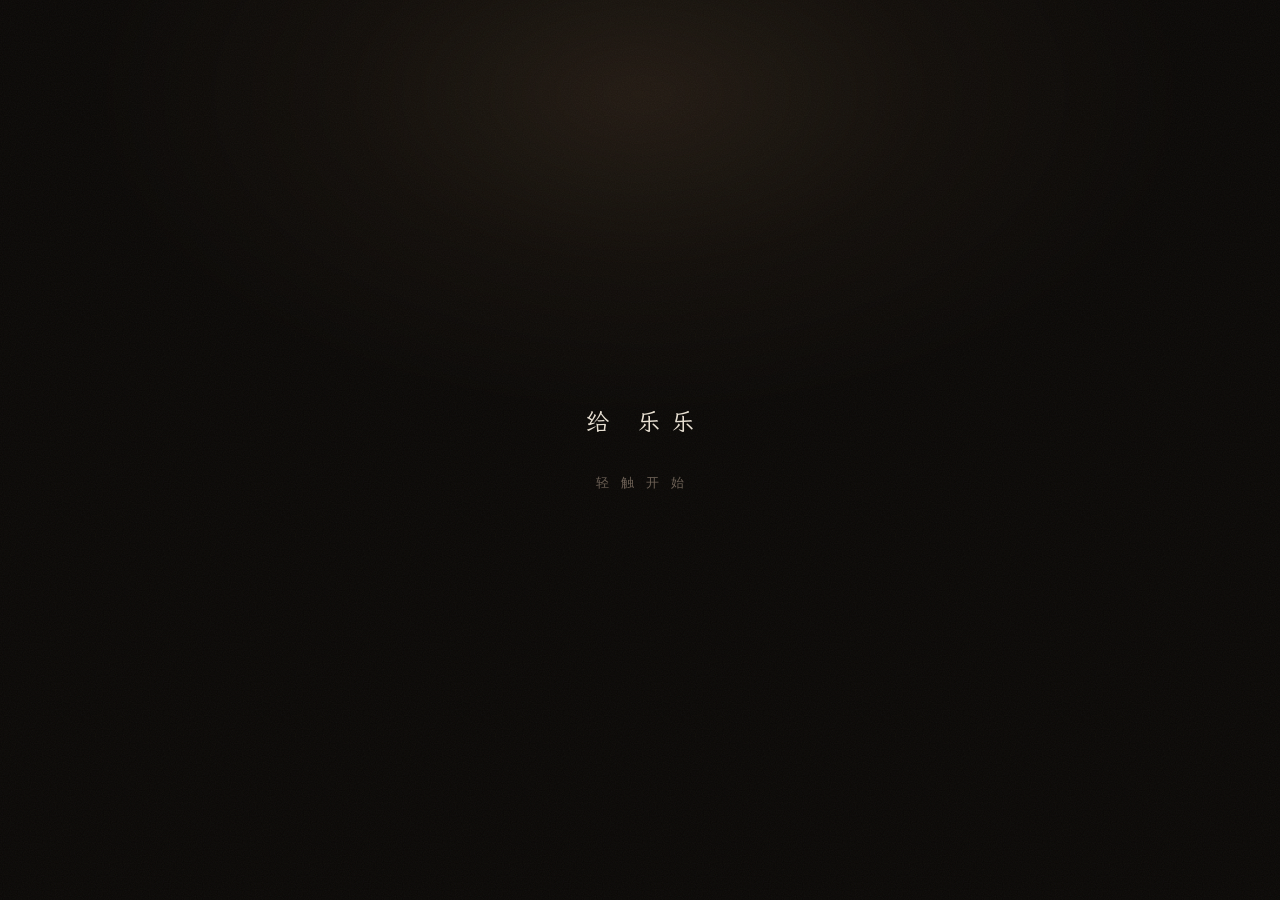
<file: index.html>
<!DOCTYPE html>
<html lang="zh-CN">
<head>
<meta charset="UTF-8">
<meta name="viewport" content="width=device-width, initial-scale=1.0, viewport-fit=cover">
<title>ZERO RT</title>
<meta name="description" content="ZERO RT · 一方小天地。">
<meta name="theme-color" content="#0a0806">
<meta name="format-detection" content="telephone=no">
<link rel="stylesheet" href="css/wenkai.css">
<link rel="stylesheet" href="css/main.css">
</head>
<body>

<div class="atmosphere"></div>

<!-- ══════════════════════════════════════════════
     第一幕 · 信
     ══════════════════════════════════════════════ -->
<section class="act is-active" id="act-letter">

  <div class="overture" id="overture">
    <p class="overture-to" id="overtureTo"></p>
    <button class="overture-hint" id="overtureHint" data-text="letter.hint"></button>
  </div>

  <div class="letter-scroll" id="letterScroll">
    <div class="letter-inner" id="letterInner">
      <div class="letter-heading" id="letterHeading"></div>
      <div id="letterBody"></div>
      <div class="letter-closing" id="letterClosing"></div>
      <div class="letter-sign" id="letterSign"></div>
    </div>
  </div>

  <div class="letter-wait" id="letterWait" data-text="letter.wait"></div>

  <div class="letter-bar" id="letterBar">
    <button class="audio-btn" id="audioBtn">
      <span class="ring"><i class="audio-icon"></i></span>
      <span id="audioLabel"></span>
    </button>
    <button class="skip-btn" id="skipBtn" data-text="letter.skip"></button>
    <button class="btn-ghost btn-next" id="toIntro" data-text="letter.next" hidden></button>
  </div>
</section>

<!-- ══════════════════════════════════════════════
     第二幕 · 介绍
     ══════════════════════════════════════════════ -->
<section class="act" id="act-intro">
  <div class="intro-box">
    <p class="intro-kicker" id="introKicker"></p>
    <h1 class="intro-title" id="introTitle"></h1>
    <div class="intro-lines" id="introLines"></div>
    <div class="intro-foot">
      <button class="btn-ghost" id="toHole"></button>
    </div>
  </div>
</section>

<!-- ══════════════════════════════════════════════
     第三幕 · 树洞
     ══════════════════════════════════════════════ -->
<section class="act" id="act-hole">

  <header class="hole-head">
    <div class="hole-head-in">
      <div class="brand" id="brand"></div>
      <nav class="tabs">
        <button class="tab is-on" data-pane="memories" id="tabMemories"></button>
        <button class="tab" data-pane="messages" id="tabMessages"></button>
        <button class="tab" data-pane="todos" id="tabTodos"></button>
      </nav>
    </div>
    <div class="today-line" id="todayLine"></div>
  </header>

  <main class="hole-main">
    <div class="pane is-on" id="pane-memories">
      <div class="pane-bar">
        <div class="pane-hint">
          <button class="shuffle" id="shuffleBtn" type="button"></button>
          <span id="hintMemories"></span>
        </div>
        <div class="view-switch" id="viewSwitch">
          <button data-view="grid" class="is-on"></button>
          <button data-view="timeline"></button>
          <button data-view="map"></button>
        </div>
      </div>
      <div class="mem-grid" id="memGrid"></div>
      <div class="mem-timeline" id="memTimeline" hidden></div>
      <div class="mem-map" id="memMap" hidden>
        <div class="map-hint" id="mapHint" hidden></div>
        <div class="map-board" id="mapBoard">
          <svg class="map-svg" id="mapSvg" viewBox="0 0 1000 841" preserveAspectRatio="xMidYMid meet" aria-label="去过的城市"></svg>
        </div>
        <div class="map-foot" id="mapFoot"></div>
      </div>
      <div class="empty" id="memEmpty" hidden></div>
    </div>

    <div class="pane" id="pane-messages">
      <div class="pane-hint"><span id="hintMessages"></span></div>
      <div class="msg-list" id="msgList"></div>
      <div class="empty" id="msgEmpty" hidden></div>
    </div>

    <div class="pane" id="pane-todos">
      <div class="pane-hint"><span id="hintTodos"></span></div>
      <div class="todo-list" id="todoList"></div>
      <div class="empty" id="todoEmpty" hidden></div>

      <!-- 已经做完的：平时只是一行字，点开才铺成一列 -->
      <div class="todo-done" id="todoDone" hidden>
        <button class="todo-done-toggle" id="todoDoneToggle" type="button">
          <span id="todoDoneLabel"></span>
          <i class="todo-done-caret"></i>
        </button>
        <div class="todo-list is-archive" id="todoDoneList" hidden></div>
      </div>
    </div>

    <footer class="hole-foot">
      <button class="log-open" id="logOpen" type="button">
        <span class="log-open-label" id="logOpenLabel">更新日志</span>
        <span class="log-open-text" id="logOpenText"></span>
      </button>
    </footer>
  </main>

  <div class="fab-menu" id="fabMenu">
    <button data-add="memory">加一段回忆</button>
    <button data-add="message">写点什么</button>
    <button data-add="todo">加一件事</button>
  </div>
  <button class="fab" id="fab" aria-label="添加">+</button>
</section>

<!-- ══════════════════════════════════════════════
     弹窗：口令
     ══════════════════════════════════════════════ -->
<div class="modal-mask" id="keyMask">
  <div class="modal is-narrow">
    <h2 class="modal-title" id="keyTitle"></h2>
    <p class="modal-sub" id="keySub"></p>
    <div class="field">
      <input type="password" id="keyInput" autocomplete="off" data-ph="key.ph">
    </div>
    <p class="form-err" id="keyErr"></p>
    <div class="modal-actions">
      <button class="btn-plain" data-close="keyMask" data-text="key.cancel"></button>
      <button class="btn-solid" id="keyOk" data-text="key.ok"></button>
    </div>
  </div>
</div>

<!-- ══════════════════════════════════════════════
     弹窗：加回忆
     ══════════════════════════════════════════════ -->
<div class="modal-mask" id="memMask">
  <div class="modal">
    <h2 class="modal-title" data-text="memory.title"></h2>
    <p class="modal-sub" data-text="memory.sub"></p>

    <div class="field">
      <label data-text="memory.photo"></label>
      <div class="drop" id="drop">
        <span data-html="memory.drop"></span>
        <img id="dropPreview" alt="" hidden>
        <button class="crop-pick" id="cropPickBtn" type="button" data-text="memory.cropBtn" hidden></button>
        <input type="file" id="fileInput" accept="image/*">
      </div>
    </div>

    <div class="field">
      <label data-text="memory.titleLabel"></label>
      <input type="text" id="memTitle" maxlength="40" data-ph="memory.titlePh">
    </div>

    <div class="field">
      <label data-text="memory.noteLabel"></label>
      <textarea id="memNote" rows="3" maxlength="500" data-ph="memory.notePh"></textarea>
    </div>

    <div class="field">
      <label data-text="memory.dateLabel"></label>
      <input type="date" id="memDate">
    </div>

    <div class="field">
      <label data-text="memory.who"></label>
      <div class="chip-row" id="memAuthorChips"></div>
    </div>

    <p class="form-err" id="memErr"></p>
    <div class="modal-actions">
      <button class="btn-plain" data-close="memMask" data-text="memory.cancel"></button>
      <button class="btn-solid" id="memOk" data-text="memory.ok"></button>
    </div>
  </div>
</div>

<!-- ══════════════════════════════════════════════
     弹窗：卡片取景（缩略图显示哪一块）
     ══════════════════════════════════════════════ -->
<div class="modal-mask" id="cropMask">
  <div class="modal is-crop">
    <h2 class="modal-title" data-text="crop.title"></h2>
    <p class="modal-sub" data-text="crop.sub"></p>
    <div class="cropper" id="cropper">
      <img id="cropImg" alt="">
      <div class="crop-frame" id="cropFrame"><i class="crop-grip"></i></div>
    </div>
    <p class="form-err" id="cropErr"></p>
    <div class="modal-actions">
      <button class="btn-plain" data-close="cropMask" data-text="crop.cancel"></button>
      <button class="btn-solid" id="cropOk" data-text="crop.ok"></button>
    </div>
  </div>
</div>

<!-- ══════════════════════════════════════════════
     弹窗：留言
     ══════════════════════════════════════════════ -->
<div class="modal-mask" id="msgMask">
  <div class="modal">
    <h2 class="modal-title" data-text="message.title"></h2>
    <p class="modal-sub" data-text="message.sub"></p>

    <div class="field">
      <label data-text="message.who"></label>
      <div class="chip-row" id="msgAuthorChips"></div>
    </div>

    <div class="field">
      <label data-text="message.content"></label>
      <textarea id="msgContent" rows="5" maxlength="1000" data-ph="message.contentPh"></textarea>
    </div>

    <div class="field">
      <label><span data-text="message.photo"></span> <em class="lbl-note" data-text="message.photoNote"></em></label>
      <div class="mini-picker" id="msgPicker"></div>
      <input type="file" id="msgFile" accept="image/*" hidden>
    </div>

    <p class="form-err" id="msgErr"></p>
    <div class="modal-actions">
      <button class="btn-plain" data-close="msgMask" data-text="message.cancel"></button>
      <button class="btn-solid" id="msgOk" data-text="message.ok"></button>
    </div>
  </div>
</div>

<!-- ══════════════════════════════════════════════
     弹窗：加一件事
     ══════════════════════════════════════════════ -->
<div class="modal-mask" id="todoMask">
  <div class="modal is-narrow">
    <h2 class="modal-title" data-text="todo.title"></h2>
    <p class="modal-sub" data-text="todo.sub"></p>

    <div class="field">
      <label data-text="todo.item"></label>
      <input type="text" id="todoText" maxlength="80" data-ph="todo.itemPh">
    </div>

    <div class="field">
      <label data-text="todo.who"></label>
      <div class="chip-row" id="todoAuthorChips"></div>
    </div>

    <p class="form-err" id="todoErr"></p>
    <div class="modal-actions">
      <button class="btn-plain" data-close="todoMask" data-text="todo.cancel"></button>
      <button class="btn-solid" id="todoOk" data-text="todo.ok"></button>
    </div>
  </div>
</div>

<!-- 看大图 -->
<div class="lightbox" id="lightbox">
  <div class="lb-box">
    <img id="lightboxImg" alt="">
    <div class="lb-side">
      <div class="lb-cap" id="lightboxCap"></div>
      <div class="lb-cmt" id="lightboxCmt"></div>
    </div>
  </div>
  <button class="lb-close" id="lbClose" type="button" data-text="lightbox.close"></button>
</div>

<!-- 给一个地方加照片（入口同上，连点顶部日期五次） -->
<input type="file" id="placeFile" accept="image/*" hidden>

<!-- 点开一个地方 -->
<div class="place-sheet" id="placeSheet">
  <div class="place-box">
    <div class="place-head">
      <h2 class="place-name" id="placeName"></h2>
      <span class="place-sub" id="placeSub"></span>
      <button class="place-add" id="placeAdd" type="button" data-text="place.add" hidden></button>
    </div>
    <div class="place-grid" id="placeGrid"></div>
    <button class="place-close" id="placeClose" type="button" data-text="place.close"></button>
  </div>
</div>

<!-- 更新日志：只读，从新到旧 -->
<div class="log-sheet" id="logSheet">
  <div class="log-box">
    <div class="log-head">
      <h2 class="log-title" id="logTitle"></h2>
    </div>
    <div class="log-list" id="logList"></div>
    <button class="log-close" id="logClose" type="button" data-text="log.close"></button>
  </div>
</div>

<div class="toast" id="toast"></div>

<script src="js/config.js"></script>
<script src="js/api.js"></script>
<script src="js/letter.js"></script>
<script src="js/hole.js"></script>
<script src="js/app.js"></script>
</body>
</html>
</file>
<file: css/wenkai.css>
/* ============================================================
   霞鹜文楷 LXGW WenKai · Regular
   SIL Open Font License 1.1，见 fonts/OFL.txt
   按 unicode-range 切成 97 片，浏览器只下载页面用到的那几片。
   ============================================================ */

/* LXGW WenKai [4] */
@font-face {
  font-family: 'LXGW WenKai';
  font-style: normal;
  font-weight: 400;
  font-display: swap;
  src: url('../fonts/lxgwwenkai-regular-subset-4.woff2') format('woff2');
  unicode-range: U+1f1e9-1f1f5, U+1f1f7-1f1ff, U+1f21a, U+1f232, U+1f234-1f237, U+1f250-1f251, U+1f300, U+1f302-1f308, U+1f30a-1f311, U+1f315, U+1f319-1f320, U+1f324, U+1f327, U+1f32a, U+1f32c-1f32d, U+1f330-1f357, U+1f359-1f37e
}
/* LXGW WenKai [5] */
@font-face {
  font-family: 'LXGW WenKai';
  font-style: normal;
  font-weight: 400;
  font-display: swap;
  src: url('../fonts/lxgwwenkai-regular-subset-5.woff2') format('woff2');
  unicode-range: U+fee3, U+fef3, U+ff03-ff04, U+ff07, U+ff0a, U+ff17-ff19, U+ff1c-ff1d, U+ff20-ff3a, U+ff3c, U+ff3e-ff5b, U+ff5d, U+ff61-ff65, U+ff67-ff6a, U+ff6c, U+ff6f-ff78, U+ff7a-ff7d, U+ff80-ff84, U+ff86, U+ff89-ff8e, U+ff92, U+ff97-ff9b, U+ff9d-ff9f, U+ffe0-ffe4, U+ffe6, U+ffe9, U+ffeb, U+ffed, U+fffc, U+1f004, U+1f170-1f171, U+1f192-1f195, U+1f198-1f19a, U+1f1e6-1f1e8
}
/* LXGW WenKai [6] */
@font-face {
  font-family: 'LXGW WenKai';
  font-style: normal;
  font-weight: 400;
  font-display: swap;
  src: url('../fonts/lxgwwenkai-regular-subset-6.woff2') format('woff2');
  unicode-range: U+f0a7, U+f0b2, U+f0b7, U+f0c9, U+f0d8, U+f0da, U+f0dc-f0dd, U+f0e0, U+f0e6, U+f0eb, U+f0fc, U+f101, U+f104-f105, U+f107, U+f10b, U+f11b, U+f14b, U+f18a, U+f193, U+f1d6-f1d7, U+f244, U+f27a, U+f296, U+f2ae, U+f471, U+f4b3, U+f610-f611, U+f880-f881, U+f8ec, U+f8f5, U+f8ff, U+f901, U+f90a, U+f92c-f92d, U+f934, U+f937, U+f941, U+f965, U+f967, U+f969, U+f96b, U+f96f, U+f974, U+f978-f979, U+f97e, U+f981, U+f98a, U+f98e, U+f997, U+f99c, U+f9b2, U+f9b5, U+f9ba, U+f9be, U+f9ca, U+f9d0-f9d1, U+f9dd, U+f9e0-f9e1, U+f9e4, U+f9f7, U+fa00-fa01, U+fa08, U+fa0a, U+fa11, U+fb01-fb02, U+fdfc, U+fe0e, U+fe30-fe31, U+fe33-fe44, U+fe49-fe52, U+fe54-fe57, U+fe59-fe66, U+fe68-fe6b, U+fe8e, U+fe92-fe93, U+feae, U+feb8, U+fecb-fecc, U+fee0
}
/* LXGW WenKai [21] */
@font-face {
  font-family: 'LXGW WenKai';
  font-style: normal;
  font-weight: 400;
  font-display: swap;
  src: url('../fonts/lxgwwenkai-regular-subset-21.woff2') format('woff2');
  unicode-range: U+9f3d-9f3e, U+9f41, U+9f4a-9f4b, U+9f51-9f52, U+9f61-9f63, U+9f66-9f67, U+9f80-9f81, U+9f83, U+9f85-9f8d, U+9f90-9f91, U+9f94-9f96, U+9f98, U+9f9b-9f9c, U+9f9e, U+9fa0, U+9fa2, U+9ff4, U+a001, U+a007, U+a025, U+a046-a047, U+a057, U+a072, U+a078-a079, U+a083, U+a085, U+a100, U+a118, U+a132, U+a134, U+a1f4, U+a242, U+a4a6, U+a4aa, U+a4b0-a4b1, U+a4b3, U+a9c1-a9c2, U+ac00-ac01, U+ac04, U+ac08, U+ac10-ac11, U+ac13-ac16, U+ac19, U+ac1c-ac1d, U+ac24, U+ac70-ac71, U+ac74, U+ac77-ac78, U+ac80-ac81, U+ac83, U+ac8c, U+ac90, U+ac9f-aca0, U+aca8-aca9, U+acac, U+acb0, U+acbd, U+acc1, U+acc4, U+ace0-ace1, U+ace4, U+ace8, U+acf3, U+acf5, U+acfc-acfd, U+ad00, U+ad0c, U+ad11, U+ad1c, U+ad34, U+ad50, U+ad64, U+ad6c, U+ad70, U+ad74, U+ad7f, U+ad81, U+ad8c, U+adc0, U+adc8, U+addc, U+ade0, U+adf8-adf9, U+adfc, U+ae00, U+ae08-ae09, U+ae0b, U+ae30, U+ae34, U+ae38, U+ae40, U+ae4a, U+ae4c, U+ae54, U+ae68, U+aebc, U+aed8, U+af2c-af2d, U+af34
}
/* LXGW WenKai [22] */
@font-face {
  font-family: 'LXGW WenKai';
  font-style: normal;
  font-weight: 400;
  font-display: swap;
  src: url('../fonts/lxgwwenkai-regular-subset-22.woff2') format('woff2');
  unicode-range: U+9dfa, U+9e0a, U+9e11, U+9e1a, U+9e1e, U+9e20, U+9e22, U+9e28-9e2c, U+9e2e-9e33, U+9e35-9e3b, U+9e3e, U+9e40-9e44, U+9e46-9e4e, U+9e51, U+9e53, U+9e55-9e58, U+9e5a-9e5c, U+9e5e-9e63, U+9e66-9e6e, U+9e71, U+9e73, U+9e75, U+9e78-9e79, U+9e7c-9e7e, U+9e82, U+9e86-9e88, U+9e8b-9e8c, U+9e90-9e91, U+9e93, U+9e95, U+9e97, U+9e9d, U+9ea4-9ea5, U+9ea9-9eaa, U+9eb4-9eb5, U+9eb8-9eba, U+9ebc-9ebf, U+9ec3, U+9ec9, U+9ecd, U+9ed0, U+9ed2-9ed3, U+9ed5-9ed6, U+9ed9, U+9edc-9edd, U+9edf-9ee0, U+9ee2, U+9ee5, U+9ee7-9eea, U+9eef, U+9ef1, U+9ef3-9ef4, U+9ef6, U+9ef9, U+9efb-9efc, U+9efe, U+9f0b, U+9f0d, U+9f10, U+9f14, U+9f17, U+9f19, U+9f22, U+9f29, U+9f2c, U+9f2f, U+9f31, U+9f37, U+9f39
}
/* LXGW WenKai [23] */
@font-face {
  font-family: 'LXGW WenKai';
  font-style: normal;
  font-weight: 400;
  font-display: swap;
  src: url('../fonts/lxgwwenkai-regular-subset-23.woff2') format('woff2');
  unicode-range: U+9c3b, U+9c40, U+9c47-9c49, U+9c53, U+9c57, U+9c64, U+9c72, U+9c77-9c78, U+9c7b, U+9c7f-9c80, U+9c82-9c83, U+9c85-9c8c, U+9c8e-9c92, U+9c94-9c9b, U+9c9e-9ca3, U+9ca5-9ca7, U+9ca9, U+9cab, U+9cad-9cae, U+9cb1-9cb7, U+9cb9-9cbd, U+9cbf-9cc0, U+9cc3, U+9cc5-9cc7, U+9cc9-9cd1, U+9cd3-9cda, U+9cdc-9cdd, U+9cdf, U+9ce1-9ce3, U+9ce5, U+9ce9, U+9cee-9cef, U+9cf3-9cf4, U+9cf6, U+9cfc-9cfd, U+9d02, U+9d08-9d09, U+9d12, U+9d1b, U+9d1e, U+9d26, U+9d28, U+9d37, U+9d3b, U+9d3f, U+9d51, U+9d59, U+9d5c-9d5d, U+9d5f-9d61, U+9d6c, U+9d70, U+9d72, U+9d7a, U+9d7e, U+9d84, U+9d89, U+9d8f, U+9d92, U+9daf, U+9db4, U+9db8, U+9dbc, U+9dc4, U+9dc7, U+9dc9, U+9dd7, U+9ddf, U+9df2, U+9df9
}
/* LXGW WenKai [24] */
@font-face {
  font-family: 'LXGW WenKai';
  font-style: normal;
  font-weight: 400;
  font-display: swap;
  src: url('../fonts/lxgwwenkai-regular-subset-24.woff2') format('woff2');
  unicode-range: U+9a5f, U+9a62, U+9a65, U+9a69, U+9a6b, U+9a6e, U+9a75, U+9a77-9a7a, U+9a7d, U+9a80, U+9a83, U+9a85, U+9a87-9a8a, U+9a8d-9a8e, U+9a90, U+9a92-9a93, U+9a95-9a96, U+9a98-9a99, U+9a9b-9aa2, U+9aa5, U+9aa7, U+9aaf-9ab1, U+9ab5-9ab6, U+9ab9-9aba, U+9abc, U+9ac0-9ac4, U+9ac8, U+9acb-9acc, U+9ace-9acf, U+9ad1-9ad2, U+9ad9, U+9adf, U+9ae1, U+9ae3, U+9aea-9aeb, U+9aed-9aef, U+9af4, U+9af9, U+9afb, U+9b03-9b04, U+9b06, U+9b08, U+9b0d, U+9b0f-9b10, U+9b13, U+9b18, U+9b1a, U+9b1f, U+9b22-9b23, U+9b25, U+9b27-9b28, U+9b2a, U+9b2f, U+9b31-9b32, U+9b3b, U+9b43, U+9b46-9b49, U+9b4d-9b4e, U+9b51, U+9b56, U+9b58, U+9b5a, U+9b5c, U+9b5f, U+9b61-9b62, U+9b6f, U+9b77, U+9b80, U+9b88, U+9b8b, U+9b8e, U+9b91, U+9b9f-9ba0, U+9ba8, U+9baa-9bab, U+9bad-9bae, U+9bb0-9bb1, U+9bb8, U+9bc9-9bca, U+9bd3, U+9bd6, U+9bdb, U+9be8, U+9bf0-9bf1, U+9c02, U+9c10, U+9c15, U+9c24, U+9c2d, U+9c32, U+9c39
}
/* LXGW WenKai [25] */
@font-face {
  font-family: 'LXGW WenKai';
  font-style: normal;
  font-weight: 400;
  font-display: swap;
  src: url('../fonts/lxgwwenkai-regular-subset-25.woff2') format('woff2');
  unicode-range: U+98c8, U+98cf-98d6, U+98da-98db, U+98dd, U+98e1-98e2, U+98e7-98ea, U+98ec, U+98ee-98ef, U+98f2, U+98f4, U+98fc-98fe, U+9903, U+9905, U+9908, U+990a, U+990c-990d, U+9913-9914, U+9918, U+991a-991b, U+991e, U+9921, U+9928, U+992c, U+992e, U+9935, U+9938-9939, U+993d-993e, U+9945, U+994b-994c, U+9951-9952, U+9954-9955, U+9957, U+995e, U+9963, U+9966-9969, U+996b-996c, U+996f, U+9974-9975, U+9977-9979, U+997d-997e, U+9980-9981, U+9983-9984, U+9987, U+998a-998b, U+998d-9991, U+9993-9995, U+9997-9998, U+99a5, U+99ab-99ae, U+99b1, U+99b3-99b4, U+99bc, U+99bf, U+99c1, U+99c3-99c6, U+99cc, U+99d0, U+99d2, U+99d5, U+99db, U+99dd, U+99e1, U+99ed, U+99f1, U+99ff, U+9a01, U+9a03-9a04, U+9a0e-9a0f, U+9a11-9a13, U+9a19, U+9a1b, U+9a28, U+9a2b, U+9a30, U+9a32, U+9a37, U+9a40, U+9a45, U+9a4a, U+9a4d-9a4e, U+9a52, U+9a55, U+9a57, U+9a5a-9a5b
}
/* LXGW WenKai [26] */
@font-face {
  font-family: 'LXGW WenKai';
  font-style: normal;
  font-weight: 400;
  font-display: swap;
  src: url('../fonts/lxgwwenkai-regular-subset-26.woff2') format('woff2');
  unicode-range: U+972a, U+972d, U+9730, U+973d, U+9742, U+9744, U+9748-9749, U+9750-9751, U+975a-975c, U+9763, U+9765-9766, U+976c-976d, U+9773, U+9776, U+977a, U+977c, U+9784-9785, U+978e-978f, U+9791-9792, U+9794-9795, U+9798, U+979a, U+979e, U+97a3, U+97a5-97a6, U+97a8, U+97ab-97ac, U+97ae-97af, U+97b2, U+97b4, U+97c6, U+97cb-97cc, U+97d3, U+97d8, U+97dc, U+97e1, U+97ea-97eb, U+97ee, U+97fb, U+97fe-97ff, U+9801-9803, U+9805-9806, U+9808, U+980c, U+9810-9814, U+9817-9818, U+981e, U+9820-9821, U+9824, U+9828, U+982b-982d, U+9830, U+9834, U+9838-9839, U+983c, U+9846, U+984d-984f, U+9851-9852, U+9854-9855, U+9857-9858, U+985a-985b, U+9862-9863, U+9865, U+9867, U+986b, U+986f-9871, U+9877-9878, U+987c, U+9880, U+9883, U+9885, U+9889, U+988b-988f, U+9893-9895, U+9899-989b, U+989e-989f, U+98a1-98a2, U+98a5-98a7, U+98a9, U+98af, U+98b1, U+98b6, U+98ba, U+98be, U+98c3-98c4, U+98c6-98c7
}
/* LXGW WenKai [27] */
@font-face {
  font-family: 'LXGW WenKai';
  font-style: normal;
  font-weight: 400;
  font-display: swap;
  src: url('../fonts/lxgwwenkai-regular-subset-27.woff2') format('woff2');
  unicode-range: U+95b9-95ca, U+95cc-95cd, U+95d4-95d6, U+95d8, U+95e1-95e2, U+95e9, U+95f0-95f1, U+95f3, U+95f6, U+95fc, U+95fe-95ff, U+9602-9604, U+9606-960d, U+960f, U+9611-9613, U+9615-9617, U+9619-961b, U+961d, U+9621, U+9628, U+962f, U+963c-963e, U+9641-9642, U+9649, U+9654, U+965b-965f, U+9661, U+9663, U+9665, U+9667-9668, U+966c, U+9670, U+9672-9674, U+9678, U+967a, U+967d, U+9682, U+9685, U+9688, U+968a, U+968d-968e, U+9695, U+9697-9698, U+969e, U+96a0, U+96a3-96a4, U+96a8, U+96aa, U+96b0-96b1, U+96b3-96b4, U+96b7-96b9, U+96bb-96bd, U+96c9, U+96cb, U+96ce, U+96d1-96d2, U+96d6, U+96d9, U+96db-96dc, U+96de, U+96e0, U+96e3, U+96e9, U+96eb, U+96f0-96f2, U+96f9, U+96ff, U+9701-9702, U+9705, U+9708, U+970a, U+970e-970f, U+9711, U+9719, U+9727
}
/* LXGW WenKai [28] */
@font-face {
  font-family: 'LXGW WenKai';
  font-style: normal;
  font-weight: 400;
  font-display: swap;
  src: url('../fonts/lxgwwenkai-regular-subset-28.woff2') format('woff2');
  unicode-range: U+94e7-94ec, U+94ee-94f1, U+94f3, U+94f5, U+94f7, U+94f9, U+94fb-94fd, U+94ff, U+9503-9504, U+9506-9507, U+9509-950a, U+950d-950f, U+9511-9518, U+951a-9520, U+9522, U+9528-952d, U+9530-953a, U+953c-953f, U+9543-9546, U+9548-9550, U+9552-9555, U+9557-955b, U+955d-9568, U+956a-956d, U+9570-9574, U+9583, U+9586, U+9589, U+958e-958f, U+9591-9592, U+9594, U+9598-9599, U+959e-95a0, U+95a2-95a6, U+95a8-95b2, U+95b4, U+95b8
}
/* LXGW WenKai [29] */
@font-face {
  font-family: 'LXGW WenKai';
  font-style: normal;
  font-weight: 400;
  font-display: swap;
  src: url('../fonts/lxgwwenkai-regular-subset-29.woff2') format('woff2');
  unicode-range: U+9410-941a, U+941c-942b, U+942d-942e, U+9432-9433, U+9435, U+9438, U+943a, U+943e, U+9444, U+944a, U+9451-9452, U+945a, U+9462-9463, U+9465, U+9470-9487, U+948a-9492, U+9494-9498, U+949a, U+949c-949d, U+94a1, U+94a3-94a4, U+94a8, U+94aa-94ad, U+94af, U+94b2, U+94b4-94ba, U+94bc-94c0, U+94c4, U+94c6-94db, U+94de-94e6
}
/* LXGW WenKai [30] */
@font-face {
  font-family: 'LXGW WenKai';
  font-style: normal;
  font-weight: 400;
  font-display: swap;
  src: url('../fonts/lxgwwenkai-regular-subset-30.woff2') format('woff2');
  unicode-range: U+92b7, U+92b9, U+92c1, U+92c5-92c6, U+92c8, U+92cc, U+92d0, U+92d2, U+92e4, U+92ea, U+92ec-92ed, U+92f0, U+92f3, U+92f8, U+92fc, U+9304, U+9306, U+9310, U+9312, U+9315, U+9318, U+931a, U+931e, U+9320-9322, U+9324, U+9326-9329, U+932b-932c, U+932f, U+9331-9332, U+9335-9336, U+933e, U+9340-9341, U+934a-9360, U+9362-9363, U+9365-936b, U+936e, U+9375, U+937e, U+9382, U+938a, U+938c, U+938f, U+9393-9394, U+9396-9397, U+939a, U+93a2, U+93a7, U+93ac-93cd, U+93d0-93d1, U+93d6-93d8, U+93de-93df, U+93e1-93e2, U+93e4, U+93f8, U+93fb, U+93fd, U+940e-940f
}
/* LXGW WenKai [31] */
@font-face {
  font-family: 'LXGW WenKai';
  font-style: normal;
  font-weight: 400;
  font-display: swap;
  src: url('../fonts/lxgwwenkai-regular-subset-31.woff2') format('woff2');
  unicode-range: U+914c, U+914e-9150, U+9154, U+9157, U+915a, U+915d-915e, U+9161-9164, U+9169, U+9170, U+9172, U+9174, U+9179-917a, U+917d-917e, U+9182-9183, U+9185, U+918c-918d, U+9190-9191, U+919a, U+919c, U+91a1-91a4, U+91a8, U+91aa-91af, U+91b4-91b5, U+91b8, U+91ba, U+91be, U+91c0-91c1, U+91c6, U+91c8, U+91cb, U+91d0, U+91d2, U+91d7-91d8, U+91dd, U+91e3, U+91e6-91e7, U+91ed, U+91f0, U+91f5, U+91f9, U+9200, U+9205, U+9207-920a, U+920d-920e, U+9210, U+9214-9215, U+921c, U+921e, U+9221, U+9223-9227, U+9229-922a, U+922d, U+9234-9235, U+9237, U+9239-923a, U+923c-9240, U+9244-9246, U+9249, U+924e-924f, U+9251, U+9253, U+9257, U+925b, U+925e, U+9262, U+9264-9266, U+9268, U+926c, U+926f, U+9271, U+927b, U+927e, U+9280, U+9283, U+9285-928a, U+928e, U+9291, U+9293, U+9296, U+9298, U+929c-929d, U+92a8, U+92ab-92ae, U+92b3, U+92b6
}
/* LXGW WenKai [32] */
@font-face {
  font-family: 'LXGW WenKai';
  font-style: normal;
  font-weight: 400;
  font-display: swap;
  src: url('../fonts/lxgwwenkai-regular-subset-32.woff2') format('woff2');
  unicode-range: U+8fe2-8fe5, U+8fe8-8fe9, U+8fee, U+8ff3-8ff4, U+8ff8, U+8ffa, U+9004, U+900b, U+9011, U+9015-9016, U+901e, U+9021, U+9026, U+902d, U+902f, U+9031, U+9035-9036, U+9039-903a, U+9041, U+9044-9046, U+904a, U+904f-9052, U+9054-9055, U+9058-9059, U+905b-905e, U+9060-9062, U+9068-9069, U+906f, U+9072, U+9074, U+9076-907a, U+907c-907d, U+9081, U+9083, U+9085, U+9087-908b, U+908f, U+9095, U+9097, U+9099-909b, U+909d, U+90a0-90a1, U+90a8-90a9, U+90ac, U+90b0, U+90b2-90b4, U+90b6, U+90b8, U+90ba, U+90bd-90be, U+90c3-90c5, U+90c7-90c8, U+90cf-90d0, U+90d3, U+90d5, U+90d7, U+90da-90dc, U+90de, U+90e2, U+90e4, U+90e6-90e7, U+90ea-90eb, U+90ef, U+90f4-90f5, U+90f7, U+90fe-9100, U+9104, U+9109, U+910c, U+9112, U+9114-9115, U+9118, U+911c, U+911e, U+9120, U+9122-9123, U+9127, U+912d, U+912f-9132, U+9139-913a, U+9143, U+9146, U+9149-914a
}
/* LXGW WenKai [33] */
@font-face {
  font-family: 'LXGW WenKai';
  font-style: normal;
  font-weight: 400;
  font-display: swap;
  src: url('../fonts/lxgwwenkai-regular-subset-33.woff2') format('woff2');
  unicode-range: U+8e2d-8e31, U+8e34-8e35, U+8e39-8e3a, U+8e3d, U+8e40-8e42, U+8e47, U+8e49-8e4b, U+8e50-8e53, U+8e59-8e5a, U+8e5f-8e60, U+8e64, U+8e69, U+8e6c, U+8e70, U+8e74, U+8e76, U+8e7a-8e7c, U+8e7f, U+8e84-8e85, U+8e87, U+8e89, U+8e8b, U+8e8d, U+8e8f-8e90, U+8e94, U+8e99, U+8e9c, U+8e9e, U+8eaa, U+8eac, U+8eb0, U+8eb6, U+8ec0, U+8ec6, U+8eca-8ece, U+8ed2, U+8eda, U+8edf, U+8ee2, U+8eeb, U+8ef8, U+8efb-8efe, U+8f03, U+8f09, U+8f0b, U+8f12-8f15, U+8f1b, U+8f1d, U+8f1f, U+8f29-8f2a, U+8f2f, U+8f36, U+8f38, U+8f3b, U+8f3e-8f3f, U+8f44-8f45, U+8f49, U+8f4d-8f4e, U+8f5f, U+8f6b, U+8f6d, U+8f71-8f73, U+8f75-8f76, U+8f78-8f7a, U+8f7c, U+8f7e, U+8f81-8f82, U+8f84, U+8f87, U+8f8a-8f8b, U+8f8d-8f8f, U+8f94-8f95, U+8f97-8f9a, U+8fa6, U+8fad-8faf, U+8fb2, U+8fb5-8fb7, U+8fba-8fbc, U+8fbf, U+8fc2, U+8fcb, U+8fcd, U+8fd3, U+8fd5, U+8fd7, U+8fda
}
/* LXGW WenKai [34] */
@font-face {
  font-family: 'LXGW WenKai';
  font-style: normal;
  font-weight: 400;
  font-display: swap;
  src: url('../fonts/lxgwwenkai-regular-subset-34.woff2') format('woff2');
  unicode-range: U+8caf-8cb0, U+8cb3-8cb4, U+8cb6-8cb9, U+8cbb-8cbd, U+8cbf-8cc4, U+8cc7-8cc8, U+8cca, U+8ccd, U+8cd1, U+8cd3, U+8cdb-8cdc, U+8cde, U+8ce0, U+8ce2-8ce4, U+8ce6-8ce8, U+8cea, U+8ced, U+8cf4, U+8cf8, U+8cfa, U+8cfc-8cfd, U+8d04-8d05, U+8d07-8d08, U+8d0a, U+8d0d, U+8d0f, U+8d13-8d14, U+8d16, U+8d1b, U+8d20, U+8d2e, U+8d30, U+8d32-8d33, U+8d36, U+8d3b, U+8d3d, U+8d40, U+8d42-8d43, U+8d45-8d46, U+8d48-8d4a, U+8d4d, U+8d51, U+8d53, U+8d55, U+8d59, U+8d5c-8d5d, U+8d5f, U+8d61, U+8d66-8d67, U+8d6a, U+8d6d, U+8d71, U+8d73, U+8d84, U+8d90-8d91, U+8d94-8d95, U+8d99, U+8da8, U+8daf, U+8db1, U+8db5, U+8db8, U+8dba, U+8dbc, U+8dbf, U+8dc2, U+8dc4, U+8dc6, U+8dcb, U+8dce-8dcf, U+8dd6-8dd7, U+8dda-8ddb, U+8dde, U+8de1, U+8de3-8de4, U+8de9, U+8deb-8dec, U+8df0-8df1, U+8df6-8dfd, U+8e05, U+8e07, U+8e09-8e0a, U+8e0c, U+8e0e, U+8e10, U+8e14, U+8e1d-8e1f, U+8e23, U+8e26, U+8e2b-8e2c
}
/* LXGW WenKai [35] */
@font-face {
  font-family: 'LXGW WenKai';
  font-style: normal;
  font-weight: 400;
  font-display: swap;
  src: url('../fonts/lxgwwenkai-regular-subset-35.woff2') format('woff2');
  unicode-range: U+8b5e, U+8b60, U+8b6c, U+8b6f-8b70, U+8b72, U+8b74, U+8b77, U+8b7d, U+8b80, U+8b83, U+8b8a, U+8b8c, U+8b90, U+8b93, U+8b99-8b9a, U+8ba0, U+8ba3, U+8ba5-8ba7, U+8baa-8bac, U+8bb3-8bb5, U+8bb7, U+8bb9, U+8bc2-8bc3, U+8bc5, U+8bcb-8bcc, U+8bce-8bd0, U+8bd2-8bd4, U+8bd6, U+8bd8-8bd9, U+8bdc, U+8bdf, U+8be3-8be4, U+8be7-8be9, U+8beb-8bec, U+8bee, U+8bf0, U+8bf2-8bf3, U+8bf6, U+8bf9, U+8bfc-8bfd, U+8bff-8c00, U+8c02, U+8c04, U+8c06-8c07, U+8c0c, U+8c0f, U+8c11-8c12, U+8c14-8c1b, U+8c1d-8c21, U+8c24-8c25, U+8c27, U+8c2a-8c2c, U+8c2e-8c30, U+8c32-8c36, U+8c3f, U+8c47-8c4c, U+8c4e-8c50, U+8c54-8c56, U+8c62, U+8c68, U+8c6c, U+8c73, U+8c78, U+8c7a, U+8c82, U+8c85, U+8c89-8c8a, U+8c8d-8c8e, U+8c90, U+8c93-8c94, U+8c98, U+8c9d-8c9e, U+8ca0-8ca2, U+8ca7-8cac
}
/* LXGW WenKai [36] */
@font-face {
  font-family: 'LXGW WenKai';
  font-style: normal;
  font-weight: 400;
  font-display: swap;
  src: url('../fonts/lxgwwenkai-regular-subset-36.woff2') format('woff2');
  unicode-range: U+8a02-8a03, U+8a07-8a0a, U+8a0e-8a0f, U+8a13, U+8a15-8a18, U+8a1a-8a1b, U+8a1d, U+8a1f, U+8a22-8a23, U+8a25, U+8a2b, U+8a2d, U+8a31, U+8a33-8a34, U+8a36-8a38, U+8a3a, U+8a3c, U+8a3e, U+8a40-8a41, U+8a46, U+8a48, U+8a50, U+8a52, U+8a54-8a55, U+8a58, U+8a5b, U+8a5d-8a63, U+8a66, U+8a69-8a6b, U+8a6d-8a6e, U+8a70, U+8a72-8a73, U+8a7a, U+8a85, U+8a87, U+8a8a, U+8a8c-8a8d, U+8a90-8a92, U+8a95, U+8a98, U+8aa0-8aa1, U+8aa3-8aa6, U+8aa8-8aa9, U+8aac-8aae, U+8ab0, U+8ab2, U+8ab8-8ab9, U+8abc, U+8abe-8abf, U+8ac7, U+8acf, U+8ad2, U+8ad6-8ad7, U+8adb-8adc, U+8adf, U+8ae1, U+8ae6-8ae8, U+8aeb, U+8aed-8aee, U+8af1, U+8af3-8af4, U+8af7-8af8, U+8afa, U+8afe, U+8b00-8b02, U+8b07, U+8b0a, U+8b0c, U+8b0e, U+8b10, U+8b17, U+8b19, U+8b1b, U+8b1d, U+8b20-8b21, U+8b26, U+8b28, U+8b2c, U+8b33, U+8b39, U+8b3e-8b3f, U+8b41, U+8b45, U+8b49, U+8b4c, U+8b4f, U+8b57-8b58, U+8b5a, U+8b5c
}
/* LXGW WenKai [37] */
@font-face {
  font-family: 'LXGW WenKai';
  font-style: normal;
  font-weight: 400;
  font-display: swap;
  src: url('../fonts/lxgwwenkai-regular-subset-37.woff2') format('woff2');
  unicode-range: U+8869-886a, U+886e-886f, U+8872, U+8879, U+887d-887f, U+8882, U+8884-8886, U+8888, U+888f, U+8892-8893, U+889b, U+88a2, U+88a4, U+88a6, U+88a8, U+88aa, U+88ae, U+88b1, U+88b4, U+88b7, U+88bc, U+88c0, U+88c6-88c9, U+88ce-88cf, U+88d1-88d3, U+88d8, U+88db-88dd, U+88df, U+88e1-88e3, U+88e5, U+88e8, U+88ec, U+88f0-88f1, U+88f3-88f4, U+88fc-88fe, U+8900, U+8902, U+8906-8907, U+8909-890c, U+8912-8915, U+8918-891b, U+8921, U+8925, U+892b, U+8930, U+8932, U+8934, U+8936, U+893b, U+893d, U+8941, U+894c, U+8955-8956, U+8959, U+895c, U+895e-8960, U+8966, U+896a, U+896c, U+896f-8970, U+8972, U+897b, U+897e, U+8980, U+8983, U+8985, U+8987-8988, U+898c, U+898f, U+8993, U+8997, U+899a, U+89a1, U+89a7, U+89a9-89aa, U+89b2-89b3, U+89b7, U+89c0, U+89c7, U+89ca-89cc, U+89ce-89d1, U+89d6, U+89da, U+89dc, U+89de, U+89e5, U+89e7, U+89eb, U+89ef, U+89f1, U+89f3-89f4, U+89f8, U+89ff, U+8a01
}
/* LXGW WenKai [38] */
@font-face {
  font-family: 'LXGW WenKai';
  font-style: normal;
  font-weight: 400;
  font-display: swap;
  src: url('../fonts/lxgwwenkai-regular-subset-38.woff2') format('woff2');
  unicode-range: U+86e4, U+86e6, U+86e9, U+86ed, U+86ef-86f4, U+86f8-86f9, U+86fb, U+86fe, U+8703, U+8706-870a, U+870d, U+8711-8713, U+871a, U+871e, U+8722-8723, U+8725, U+8729, U+872e, U+8731, U+8734, U+8737, U+873a-873b, U+873e-8740, U+8742, U+8747-8748, U+8753, U+8755, U+8757-8758, U+875d, U+875f, U+8762-8766, U+8768, U+876e, U+8770, U+8772, U+8775, U+8778, U+877b-877e, U+8782, U+8785, U+8788, U+878b, U+8793, U+8797, U+879a, U+879e-87a0, U+87a2-87a3, U+87a8, U+87ab-87ad, U+87af, U+87b3, U+87b5, U+87bd, U+87c0, U+87c4, U+87c6, U+87ca-87cb, U+87d1-87d2, U+87db-87dc, U+87de, U+87e0, U+87e5, U+87ea, U+87ec, U+87ee, U+87f2-87f3, U+87fb, U+87fd-87fe, U+8802-8803, U+8805, U+880a-880b, U+880d, U+8813-8816, U+8819, U+881b, U+881f, U+8821, U+8823, U+8831-8832, U+8835-8836, U+8839, U+883b-883c, U+8844, U+8846, U+884a, U+884e, U+8852-8853, U+8855, U+8859, U+885b, U+885d-885e, U+8862, U+8864
}
/* LXGW WenKai [39] */
@font-face {
  font-family: 'LXGW WenKai';
  font-style: normal;
  font-weight: 400;
  font-display: swap;
  src: url('../fonts/lxgwwenkai-regular-subset-39.woff2') format('woff2');
  unicode-range: U+8532, U+8534-8535, U+8538-853a, U+853c, U+8543, U+8545, U+8548, U+854e, U+8553, U+8556-8557, U+8559, U+855e, U+8561, U+8564-8565, U+8568-856a, U+856d, U+856f-8570, U+8572, U+8576, U+8579-857b, U+8580, U+8585-8586, U+8588, U+858a, U+858f, U+8591, U+8594, U+8599, U+859c, U+85a2, U+85a4, U+85a6, U+85a8-85a9, U+85ab-85ac, U+85ae, U+85b7-85b9, U+85be, U+85c1, U+85c7, U+85cd, U+85d0, U+85d3, U+85d5, U+85dc-85dd, U+85df-85e0, U+85e5-85e6, U+85e8-85ea, U+85f4, U+85f9, U+85fe-85ff, U+8602, U+8605-8607, U+860a-860b, U+8616, U+8618, U+861a, U+8627, U+8629, U+862d, U+8638, U+863c, U+863f, U+864d, U+864f, U+8652-8655, U+865b-865c, U+865f, U+8662, U+8667, U+866c, U+866e, U+8671, U+8675, U+867a-867c, U+867f, U+868b, U+868d, U+8693, U+869c-869d, U+86a1, U+86a3-86a4, U+86a7-86a9, U+86ac, U+86af-86b1, U+86b4-86b6, U+86ba, U+86c0, U+86c4, U+86c6, U+86c9-86ca, U+86cd-86d1, U+86d4, U+86d8, U+86de-86df
}
/* LXGW WenKai [40] */
@font-face {
  font-family: 'LXGW WenKai';
  font-style: normal;
  font-weight: 400;
  font-display: swap;
  src: url('../fonts/lxgwwenkai-regular-subset-40.woff2') format('woff2');
  unicode-range: U+83b4, U+83b6, U+83b8, U+83ba, U+83bc-83bd, U+83bf-83c0, U+83c2, U+83c5, U+83c8-83c9, U+83cb, U+83d1, U+83d3-83d6, U+83d8, U+83db, U+83dd, U+83df, U+83e1, U+83e5, U+83ea-83eb, U+83f0, U+83f4, U+83f8-83f9, U+83fb, U+83fd, U+83ff, U+8401, U+8406, U+840a-840b, U+840f, U+8411, U+8418, U+841c, U+8420, U+8422-8424, U+8426, U+8429, U+842c, U+8438-8439, U+843b-843c, U+843f, U+8446-8447, U+8449, U+844e, U+8451-8452, U+8456, U+8459-845a, U+845c, U+8462, U+8466, U+846d, U+846f-8470, U+8473, U+8476-8478, U+847a, U+847d, U+8484-8485, U+8487, U+8489, U+848c, U+848e, U+8490, U+8493-8494, U+8497, U+849b, U+849e-849f, U+84a1, U+84a5, U+84a8, U+84af, U+84b4, U+84b9-84bf, U+84c1-84c2, U+84c5-84c7, U+84ca-84cb, U+84cd, U+84d0-84d1, U+84d3, U+84d6, U+84df-84e0, U+84e2-84e3, U+84e5-84e7, U+84ee, U+84f3, U+84f6, U+84fa, U+84fc, U+84ff-8500, U+850c, U+8511, U+8514-8515, U+8517-8518, U+851f, U+8523, U+8525-8526, U+8529, U+852b, U+852d
}
/* LXGW WenKai [41] */
@font-face {
  font-family: 'LXGW WenKai';
  font-style: normal;
  font-weight: 400;
  font-display: swap;
  src: url('../fonts/lxgwwenkai-regular-subset-41.woff2') format('woff2');
  unicode-range: U+82a9-82ab, U+82ae, U+82b0, U+82b2, U+82b4-82b6, U+82bc, U+82be, U+82c0-82c2, U+82c4-82c8, U+82ca-82cc, U+82ce, U+82d0, U+82d2-82d3, U+82d5-82d6, U+82d8-82d9, U+82dc-82de, U+82e0-82e4, U+82e7, U+82e9-82eb, U+82ed-82ee, U+82f3-82f4, U+82f7-82f8, U+82fa-8301, U+8306-8308, U+830c-830d, U+830f, U+8311, U+8313-8315, U+8318, U+831a-831b, U+831d, U+8324, U+8327, U+832a, U+832c-832d, U+832f, U+8331-8334, U+833a-833c, U+8340, U+8343-8345, U+8347-8348, U+834a, U+834c, U+834f, U+8351, U+8356, U+8358-835c, U+835e, U+8360, U+8364-8366, U+8368-836a, U+836c-836e, U+8373, U+8378, U+837b-837d, U+837f-8380, U+8382, U+8388, U+838a-838b, U+8392, U+8394, U+8396, U+8398-8399, U+839b-839c, U+83a0, U+83a2-83a3, U+83a8-83aa, U+83ae-83b0, U+83b3
}
/* LXGW WenKai [42] */
@font-face {
  font-family: 'LXGW WenKai';
  font-style: normal;
  font-weight: 400;
  font-display: swap;
  src: url('../fonts/lxgwwenkai-regular-subset-42.woff2') format('woff2');
  unicode-range: U+814d-814e, U+8151, U+8153, U+8158-815a, U+815e, U+8160, U+8166-8169, U+816b, U+816d, U+8171, U+8173-8174, U+8178, U+817c-817d, U+8182, U+8188, U+8191, U+8198-819b, U+81a0, U+81a3, U+81a5-81a6, U+81a9, U+81b6, U+81ba-81bb, U+81bd, U+81bf, U+81c1, U+81c3, U+81c6, U+81c9-81ca, U+81cc-81cd, U+81d1, U+81d3-81d4, U+81d8, U+81db-81dc, U+81de-81df, U+81e5, U+81e7-81e9, U+81eb-81ec, U+81ee-81ef, U+81f5, U+81f8, U+81fa, U+81fc, U+81fe, U+8200-8202, U+8204, U+8208-820a, U+820e-8210, U+8216-8218, U+821b-821c, U+8221-8224, U+8226-8228, U+822b, U+822d, U+822f, U+8232-8234, U+8237-8238, U+823a-823b, U+823e, U+8244, U+8249, U+824b, U+824f, U+8259-825a, U+825f, U+8266, U+8268, U+826e, U+8271, U+8276-8279, U+827d, U+827f, U+8283-8284, U+8288-828a, U+828d-8291, U+8293-8294, U+8296-8298, U+829f-82a1, U+82a3-82a4, U+82a7-82a8
}
/* LXGW WenKai [43] */
@font-face {
  font-family: 'LXGW WenKai';
  font-style: normal;
  font-weight: 400;
  font-display: swap;
  src: url('../fonts/lxgwwenkai-regular-subset-43.woff2') format('woff2');
  unicode-range: U+7ffa, U+7ffe, U+8004, U+8006, U+800b, U+800e, U+8011-8012, U+8014, U+8016, U+8018-8019, U+801c, U+801e, U+8026-802a, U+8031, U+8034-8035, U+8037, U+8043, U+804b, U+804d, U+8052, U+8056, U+8059, U+805e, U+8061, U+8068-8069, U+806e-8074, U+8076-8078, U+807c-8080, U+8082, U+8084-8085, U+8088, U+808f, U+8093, U+809c, U+809f, U+80ab, U+80ad-80ae, U+80b1, U+80b6-80b8, U+80bc-80bd, U+80c2, U+80c4, U+80ca, U+80cd, U+80d1, U+80d4, U+80d7, U+80d9-80db, U+80dd, U+80e0, U+80e4-80e5, U+80e7-80ed, U+80ef-80f1, U+80f3-80f4, U+80fc, U+8101, U+8104-8105, U+8107-8108, U+810c-810e, U+8112-8115, U+8117-8119, U+811b-811f, U+8121-8130, U+8132-8134, U+8137, U+8139, U+813f-8140, U+8142, U+8146, U+8148
}
/* LXGW WenKai [44] */
@font-face {
  font-family: 'LXGW WenKai';
  font-style: normal;
  font-weight: 400;
  font-display: swap;
  src: url('../fonts/lxgwwenkai-regular-subset-44.woff2') format('woff2');
  unicode-range: U+7ed7, U+7edb, U+7ee0-7ee2, U+7ee5-7ee6, U+7ee8, U+7eeb, U+7ef0-7ef2, U+7ef6, U+7efa-7efb, U+7efe, U+7f01-7f04, U+7f08, U+7f0a-7f12, U+7f17, U+7f19, U+7f1b-7f1c, U+7f1f, U+7f21-7f23, U+7f25-7f28, U+7f2a-7f33, U+7f35-7f37, U+7f3d, U+7f42, U+7f44-7f45, U+7f4c-7f4d, U+7f52, U+7f54, U+7f58-7f59, U+7f5d, U+7f5f-7f61, U+7f63, U+7f65, U+7f68, U+7f70-7f71, U+7f73-7f75, U+7f77, U+7f79, U+7f7d-7f7e, U+7f85-7f86, U+7f88-7f89, U+7f8b-7f8c, U+7f90-7f91, U+7f94-7f96, U+7f98-7f9b, U+7f9d, U+7f9f, U+7fa3, U+7fa7-7fa9, U+7fac-7fb2, U+7fb4, U+7fb6, U+7fb8, U+7fbc, U+7fbf-7fc0, U+7fc3, U+7fca, U+7fcc, U+7fce, U+7fd2, U+7fd5, U+7fd9-7fdb, U+7fdf, U+7fe3, U+7fe5-7fe7, U+7fe9, U+7feb-7fec, U+7fee-7fef, U+7ff1, U+7ff3-7ff4, U+7ff9
}
/* LXGW WenKai [45] */
@font-face {
  font-family: 'LXGW WenKai';
  font-style: normal;
  font-weight: 400;
  font-display: swap;
  src: url('../fonts/lxgwwenkai-regular-subset-45.woff2') format('woff2');
  unicode-range: U+7dc4, U+7dc7-7dc8, U+7dca-7dcd, U+7dcf, U+7dd1-7dd2, U+7dd4, U+7dd6-7dd8, U+7dda-7de0, U+7de2-7de6, U+7de8-7ded, U+7def, U+7df1-7df5, U+7df7, U+7df9, U+7dfb-7dfc, U+7dfe-7e02, U+7e04, U+7e08-7e0b, U+7e12, U+7e1b, U+7e1e, U+7e20, U+7e22-7e23, U+7e26, U+7e29, U+7e2b, U+7e2e-7e2f, U+7e31, U+7e37, U+7e39-7e3e, U+7e40, U+7e43-7e44, U+7e46-7e47, U+7e4a-7e4b, U+7e4d-7e4e, U+7e51, U+7e54-7e56, U+7e58-7e5b, U+7e5d-7e5e, U+7e61, U+7e66-7e67, U+7e69-7e6b, U+7e6d, U+7e70, U+7e73, U+7e77, U+7e79, U+7e7b-7e7d, U+7e81-7e82, U+7e8c-7e8d, U+7e8f, U+7e92-7e94, U+7e96, U+7e98, U+7e9a-7e9c, U+7e9e-7e9f, U+7ea1, U+7ea3, U+7ea5, U+7ea8-7ea9, U+7eab, U+7ead-7eae, U+7eb0, U+7ebb, U+7ebe, U+7ec0-7ec2, U+7ec9, U+7ecb-7ecc, U+7ed0, U+7ed4
}
/* LXGW WenKai [46] */
@font-face {
  font-family: 'LXGW WenKai';
  font-style: normal;
  font-weight: 400;
  font-display: swap;
  src: url('../fonts/lxgwwenkai-regular-subset-46.woff2') format('woff2');
  unicode-range: U+7ccc-7ccd, U+7cd7, U+7cdc, U+7cde, U+7ce0, U+7ce4-7ce5, U+7ce7-7ce8, U+7cec, U+7cf0, U+7cf5-7cf9, U+7cfc, U+7cfe, U+7d00, U+7d04-7d0b, U+7d0d, U+7d10-7d14, U+7d17-7d19, U+7d1b-7d1f, U+7d21, U+7d24-7d26, U+7d28-7d2a, U+7d2c-7d2e, U+7d30-7d31, U+7d33, U+7d35-7d36, U+7d38-7d3a, U+7d40, U+7d42-7d44, U+7d46, U+7d4b-7d4c, U+7d4f, U+7d51, U+7d54-7d56, U+7d58, U+7d5b-7d5c, U+7d5e, U+7d61-7d63, U+7d66, U+7d68, U+7d6a-7d6c, U+7d6f, U+7d71-7d73, U+7d75-7d77, U+7d79-7d7a, U+7d7e, U+7d81, U+7d84-7d8b, U+7d8d, U+7d8f, U+7d91, U+7d94, U+7d96, U+7d98-7d9a, U+7d9c-7da0, U+7da2, U+7da6, U+7daa-7db1, U+7db4-7db8, U+7dba-7dbf, U+7dc1
}
/* LXGW WenKai [47] */
@font-face {
  font-family: 'LXGW WenKai';
  font-style: normal;
  font-weight: 400;
  font-display: swap;
  src: url('../fonts/lxgwwenkai-regular-subset-47.woff2') format('woff2');
  unicode-range: U+7bc3-7bc4, U+7bc6, U+7bc8-7bcc, U+7bd1, U+7bd3-7bd4, U+7bd9-7bda, U+7bdd, U+7be0-7be1, U+7be4-7be6, U+7be9-7bea, U+7bef, U+7bf4, U+7bf6, U+7bfc, U+7bfe, U+7c01, U+7c03, U+7c07-7c08, U+7c0a-7c0d, U+7c0f, U+7c11, U+7c15-7c16, U+7c19, U+7c1e-7c21, U+7c23-7c24, U+7c26, U+7c28-7c33, U+7c35, U+7c37-7c3b, U+7c3d-7c3e, U+7c40-7c41, U+7c43, U+7c47-7c48, U+7c4c, U+7c50, U+7c53-7c54, U+7c59, U+7c5f-7c60, U+7c63-7c65, U+7c6c, U+7c6e, U+7c72, U+7c74, U+7c79-7c7a, U+7c7c, U+7c81-7c82, U+7c84-7c85, U+7c88, U+7c8a-7c91, U+7c93-7c96, U+7c99, U+7c9b-7c9e, U+7ca0-7ca2, U+7ca6-7ca9, U+7cac, U+7caf-7cb3, U+7cb5-7cb7, U+7cba-7cbd, U+7cbf-7cc2, U+7cc5, U+7cc7-7cc9
}
/* LXGW WenKai [48] */
@font-face {
  font-family: 'LXGW WenKai';
  font-style: normal;
  font-weight: 400;
  font-display: swap;
  src: url('../fonts/lxgwwenkai-regular-subset-48.woff2') format('woff2');
  unicode-range: U+7aca, U+7ad1-7ad2, U+7ada-7add, U+7ae1, U+7ae4, U+7ae6, U+7af4-7af7, U+7afa-7afb, U+7afd-7b0a, U+7b0c, U+7b0e-7b0f, U+7b13, U+7b15-7b16, U+7b18-7b19, U+7b1e-7b20, U+7b22-7b25, U+7b29-7b2b, U+7b2d-7b2e, U+7b30-7b3b, U+7b3e-7b3f, U+7b41-7b42, U+7b44-7b47, U+7b4a, U+7b4c-7b50, U+7b58, U+7b5a, U+7b5c, U+7b60, U+7b66-7b67, U+7b69, U+7b6c-7b6f, U+7b72-7b76, U+7b7b-7b7d, U+7b7f, U+7b82, U+7b85, U+7b87, U+7b8b-7b96, U+7b98-7b99, U+7b9b-7b9f, U+7ba2-7ba4, U+7ba6-7bac, U+7bae-7bb0, U+7bb4, U+7bb7-7bb9, U+7bbb, U+7bc0-7bc1
}
/* LXGW WenKai [49] */
@font-face {
  font-family: 'LXGW WenKai';
  font-style: normal;
  font-weight: 400;
  font-display: swap;
  src: url('../fonts/lxgwwenkai-regular-subset-49.woff2') format('woff2');
  unicode-range: U+797c, U+797e-7980, U+7982, U+7986-7987, U+7989-798e, U+7992, U+7994-7995, U+7997-7998, U+799a-799c, U+799f, U+79a3-79a6, U+79a8-79ac, U+79ae-79b1, U+79b3-79b5, U+79b8, U+79ba, U+79bf, U+79c2, U+79c6, U+79c8, U+79cf, U+79d5-79d6, U+79dd-79de, U+79e3, U+79e7-79e8, U+79eb, U+79ed, U+79f4, U+79f7-79f8, U+79fa, U+79fe, U+7a02-7a03, U+7a05, U+7a0a, U+7a14, U+7a17, U+7a19, U+7a1c, U+7a1e-7a1f, U+7a23, U+7a25-7a26, U+7a2c, U+7a2e, U+7a30-7a32, U+7a36-7a37, U+7a39, U+7a3c, U+7a40, U+7a42, U+7a47, U+7a49, U+7a4c-7a4f, U+7a51, U+7a55, U+7a5b, U+7a5d-7a5e, U+7a62-7a63, U+7a66, U+7a68-7a69, U+7a6b, U+7a70, U+7a78, U+7a80, U+7a85-7a88, U+7a8a, U+7a90, U+7a93-7a96, U+7a98, U+7a9b-7a9c, U+7a9e, U+7aa0-7aa1, U+7aa3, U+7aa8-7aaa, U+7aac-7ab0, U+7ab3, U+7ab8, U+7aba, U+7abd-7abf, U+7ac4-7ac5, U+7ac7-7ac8
}
/* LXGW WenKai [50] */
@font-face {
  font-family: 'LXGW WenKai';
  font-style: normal;
  font-weight: 400;
  font-display: swap;
  src: url('../fonts/lxgwwenkai-regular-subset-50.woff2') format('woff2');
  unicode-range: U+783e, U+7841-7844, U+7847-7849, U+784b-784c, U+784e-7854, U+7856-7857, U+7859-785a, U+7865, U+7869-786a, U+786d, U+786f, U+7876-7877, U+787c, U+787e-787f, U+7881, U+7887-7889, U+7893-7894, U+7898-789e, U+78a1, U+78a3, U+78a5, U+78a9, U+78ad, U+78b2, U+78b4, U+78b6, U+78b9-78ba, U+78bc, U+78bf, U+78c3, U+78c9, U+78cb, U+78d0-78d2, U+78d4, U+78d9-78da, U+78dc, U+78de, U+78e1, U+78e5-78e6, U+78ea, U+78ec, U+78ef, U+78f1-78f2, U+78f4, U+78fa-78fb, U+78fe, U+7901-7902, U+7905, U+7907, U+7909, U+790b-790c, U+790e, U+7910, U+7913, U+7919-791b, U+791e-791f, U+7921, U+7924, U+7926, U+792a-792b, U+7934, U+7936, U+7939, U+793b, U+793d, U+7940, U+7942-7943, U+7945-7947, U+7949-794a, U+794c, U+794e-7951, U+7953-7955, U+7957-795a, U+795c, U+795f-7960, U+7962, U+7964, U+7966-7967, U+7969, U+796b, U+796f, U+7972, U+7974, U+7979, U+797b
}
/* LXGW WenKai [51] */
@font-face {
  font-family: 'LXGW WenKai';
  font-style: normal;
  font-weight: 400;
  font-display: swap;
  src: url('../fonts/lxgwwenkai-regular-subset-51.woff2') format('woff2');
  unicode-range: U+770f, U+7712, U+7714, U+7716, U+7719-771b, U+771e, U+7721-7722, U+7726, U+7728, U+772b-7730, U+7732-7736, U+7739-773a, U+773d-773f, U+7743, U+7746-7747, U+774c-774f, U+7751-7752, U+7758-775a, U+775c-775e, U+7762, U+7765-7766, U+7768-776a, U+776c-776d, U+7771-7772, U+777a, U+777c-777e, U+7780, U+7785, U+7787, U+778b-778d, U+778f-7791, U+7793, U+779e-77a0, U+77a2, U+77a5, U+77ad, U+77af, U+77b4-77b7, U+77bd-77c0, U+77c2, U+77c5, U+77c7, U+77cd, U+77d6-77d7, U+77d9-77da, U+77dd-77de, U+77e7, U+77ea, U+77ec, U+77ef, U+77f8, U+77fb, U+77fd-77fe, U+7800, U+7803, U+7806, U+7809, U+780f-7812, U+7815, U+7817-7818, U+781a-781f, U+7821-7823, U+7825-7827, U+7829, U+782b-7830, U+7832-7833, U+7835, U+7837, U+7839-783c
}
/* LXGW WenKai [52] */
@font-face {
  font-family: 'LXGW WenKai';
  font-style: normal;
  font-weight: 400;
  font-display: swap;
  src: url('../fonts/lxgwwenkai-regular-subset-52.woff2') format('woff2');
  unicode-range: U+760a-760e, U+7610-7619, U+761b-761d, U+761f-7622, U+7625, U+7627-762a, U+762e-7630, U+7632-7635, U+7638-763a, U+763c-763d, U+763f-7640, U+7642-7643, U+7647-7648, U+764d-764e, U+7652, U+7654, U+7658, U+765a, U+765c, U+765e-765f, U+7661-7663, U+7665, U+7669, U+766c, U+766e-766f, U+7671-7673, U+7675-7676, U+7678-767a, U+767f, U+7681, U+7683, U+7688, U+768a-768c, U+768e, U+7690-7692, U+7695, U+7698, U+769a-769b, U+769d-76a0, U+76a2, U+76a4-76a7, U+76ab-76ac, U+76af-76b0, U+76b2, U+76b4-76b5, U+76ba-76bb, U+76bf, U+76c2-76c3, U+76c5, U+76c9, U+76cc-76ce, U+76dc-76de, U+76e1-76ea, U+76f1, U+76f9-76fb, U+76fd, U+76ff-7700, U+7703-7704, U+7707-7708, U+770c-770e
}
/* LXGW WenKai [53] */
@font-face {
  font-family: 'LXGW WenKai';
  font-style: normal;
  font-weight: 400;
  font-display: swap;
  src: url('../fonts/lxgwwenkai-regular-subset-53.woff2') format('woff2');
  unicode-range: U+74ef, U+74f4, U+74ff, U+7501, U+7503, U+7505, U+7508, U+750d, U+750f, U+7511, U+7513, U+7515, U+7517, U+7519, U+7521-7527, U+752a, U+752c-752d, U+752f, U+7534, U+7536, U+753a, U+753e, U+7540, U+7544, U+7547-754b, U+754d-754e, U+7550-7553, U+7556-7557, U+755a-755b, U+755d-755e, U+7560, U+7562, U+7564, U+7566-7568, U+756b-756c, U+756f-7573, U+7575, U+7579-757c, U+757e-757f, U+7581-7584, U+7587, U+7589-758e, U+7590, U+7592, U+7594, U+7596, U+7599-759a, U+759d, U+759f-75a0, U+75a3, U+75a5, U+75a8, U+75ac-75ad, U+75b0-75b1, U+75b3-75b5, U+75b8, U+75bd, U+75c1-75c4, U+75c8-75ca, U+75cc-75cd, U+75d4, U+75d6, U+75d9, U+75de, U+75e0, U+75e2-75e4, U+75e6-75ea, U+75f1-75f3, U+75f7, U+75f9-75fa, U+75fc, U+75fe-7601, U+7603, U+7605-7606, U+7608-7609
}
/* LXGW WenKai [54] */
@font-face {
  font-family: 'LXGW WenKai';
  font-style: normal;
  font-weight: 400;
  font-display: swap;
  src: url('../fonts/lxgwwenkai-regular-subset-54.woff2') format('woff2');
  unicode-range: U+73e7-73ea, U+73ee-73f0, U+73f2, U+73f4-73f5, U+73f7, U+73f9-73fa, U+73fc-73fd, U+73ff-7402, U+7404, U+7407-7408, U+740a-740f, U+7418, U+741a-741c, U+741e, U+7424-7425, U+7428-7429, U+742c-7430, U+7432, U+7435-7436, U+7438-743b, U+743e-7441, U+7443-7446, U+7448, U+744a-744b, U+7452, U+7457, U+745b, U+745d, U+7460, U+7462-7465, U+7467-746a, U+746d, U+746f, U+7471, U+7473-7474, U+7477, U+747a, U+747e, U+7481-7482, U+7484, U+7486, U+7488-748b, U+748e-748f, U+7493, U+7498, U+749a, U+749c-74a0, U+74a3, U+74a6, U+74a9-74aa, U+74ae, U+74b0-74b2, U+74b6, U+74b8-74ba, U+74bd, U+74bf, U+74c1, U+74c3, U+74c5, U+74c8, U+74ca, U+74cc, U+74cf, U+74d1-74d2, U+74d4-74d5, U+74d8-74db, U+74de-74e0, U+74e2, U+74e4-74e5, U+74e7-74e9, U+74ee
}
/* LXGW WenKai [55] */
@font-face {
  font-family: 'LXGW WenKai';
  font-style: normal;
  font-weight: 400;
  font-display: swap;
  src: url('../fonts/lxgwwenkai-regular-subset-55.woff2') format('woff2');
  unicode-range: U+72dd-72df, U+72e1, U+72e5-72e6, U+72e8, U+72ef-72f0, U+72f2-72f4, U+72f6-72f7, U+72f9-72fb, U+72fd, U+7300-7304, U+7307, U+730a-730c, U+7313-7317, U+731d-7322, U+7327, U+7329, U+732c-732d, U+7330-7331, U+7333, U+7335-7337, U+7339, U+733d-733e, U+7340, U+7342, U+7344-7345, U+734a, U+734d-7350, U+7352, U+7355, U+7357, U+7359, U+735f-7360, U+7362-7363, U+7365, U+7368, U+736c-736d, U+736f-7370, U+7372, U+7374-7376, U+7378, U+737a-737b, U+737d-737e, U+7382-7383, U+7386, U+7388, U+738a, U+738c-7393, U+7395, U+7397-739a, U+739c, U+739e, U+73a0-73a3, U+73a5-73a8, U+73aa, U+73ad, U+73b1, U+73b3, U+73b6-73b7, U+73b9, U+73c2, U+73c5-73c9, U+73cc, U+73ce-73d0, U+73d2, U+73d6, U+73d9, U+73db-73de, U+73e3, U+73e5-73e6
}
/* LXGW WenKai [56] */
@font-face {
  font-family: 'LXGW WenKai';
  font-style: normal;
  font-weight: 400;
  font-display: swap;
  src: url('../fonts/lxgwwenkai-regular-subset-56.woff2') format('woff2');
  unicode-range: U+719c, U+71a0, U+71a4-71a5, U+71a8, U+71af, U+71b1-71bc, U+71be, U+71c1-71c2, U+71c4, U+71c8-71cb, U+71ce-71d0, U+71d2, U+71d4, U+71d9-71da, U+71dc, U+71df-71e0, U+71e6-71e8, U+71ea, U+71ed-71ee, U+71f4, U+71f6, U+71f9, U+71fb-71fc, U+71ff-7200, U+7207, U+720c-720d, U+7210, U+7216, U+721a-721e, U+7223, U+7228, U+722b, U+722d-722e, U+7230, U+7232, U+723a-723c, U+723e-7242, U+7246, U+724b, U+724d-724e, U+7252, U+7256, U+7258, U+725a, U+725c-725d, U+7260, U+7264-7266, U+726a, U+726c, U+726e-726f, U+7271, U+7273-7274, U+7278, U+727b, U+727d-727e, U+7281-7282, U+7284, U+7287, U+728a, U+728d, U+728f, U+7292, U+729b, U+729f-72a0, U+72a7, U+72ad-72ae, U+72b0-72b5, U+72b7-72b8, U+72ba-72be, U+72c0-72c1, U+72c3, U+72c5-72c6, U+72c8, U+72cc-72ce, U+72d2, U+72d6, U+72db
}
/* LXGW WenKai [57] */
@font-face {
  font-family: 'LXGW WenKai';
  font-style: normal;
  font-weight: 400;
  font-display: swap;
  src: url('../fonts/lxgwwenkai-regular-subset-57.woff2') format('woff2');
  unicode-range: U+7005-7006, U+7009, U+700b, U+700d, U+7015, U+7018, U+701b, U+701d-701f, U+7023, U+7026-7028, U+702c, U+702e-7030, U+7035, U+7037, U+7039-703a, U+703c-703e, U+7044, U+7049-704b, U+704f, U+7051, U+7058, U+705a, U+705c-705e, U+7061, U+7064, U+7066, U+706c, U+707d, U+7080-7081, U+7085-7086, U+708a, U+708f, U+7091, U+7094-7095, U+7098-7099, U+709c-709d, U+709f, U+70a4, U+70a9-70aa, U+70af-70b2, U+70b4-70b7, U+70bb, U+70c0, U+70c3, U+70c7, U+70cb, U+70ce-70cf, U+70d4, U+70d9-70da, U+70dc-70dd, U+70e0, U+70e9, U+70ec, U+70f7, U+70fa, U+70fd, U+70ff, U+7104, U+7108-7109, U+710c, U+7110, U+7113-7114, U+7116-7118, U+711c, U+711e, U+7120, U+712e-712f, U+7131, U+713c, U+7142, U+7144-7147, U+7149-714b, U+7150, U+7152, U+7155-7156, U+7159-715a, U+715c, U+7161, U+7165-7166, U+7168-7169, U+716d, U+7173-7174, U+7176, U+7178, U+717a, U+717d, U+717f-7180, U+7184, U+7186-7188, U+7192, U+7198
}
/* LXGW WenKai [58] */
@font-face {
  font-family: 'LXGW WenKai';
  font-style: normal;
  font-weight: 400;
  font-display: swap;
  src: url('../fonts/lxgwwenkai-regular-subset-58.woff2') format('woff2');
  unicode-range: U+6ed8-6ed9, U+6edb, U+6edd, U+6edf-6ee0, U+6ee2, U+6ee6, U+6eea, U+6eec, U+6eee-6eef, U+6ef2-6ef3, U+6ef7-6efa, U+6efe, U+6f01, U+6f03, U+6f08-6f09, U+6f15-6f16, U+6f19, U+6f22-6f25, U+6f28-6f2a, U+6f2c-6f2d, U+6f2f, U+6f31-6f32, U+6f36-6f38, U+6f3f, U+6f43-6f46, U+6f48, U+6f4b, U+6f4e-6f4f, U+6f51, U+6f54-6f57, U+6f59-6f5b, U+6f5e-6f5f, U+6f61, U+6f64-6f67, U+6f69-6f6c, U+6f6f-6f72, U+6f74-6f76, U+6f78-6f7e, U+6f80-6f83, U+6f86, U+6f89, U+6f8b-6f8d, U+6f90, U+6f92, U+6f94, U+6f97-6f98, U+6f9b, U+6fa3-6fa5, U+6fa7, U+6faa, U+6faf, U+6fb1, U+6fb4, U+6fb6, U+6fb9, U+6fc1-6fcb, U+6fd1-6fd3, U+6fd5, U+6fdb, U+6fde-6fe1, U+6fe4, U+6fe9, U+6feb-6fec, U+6fee-6ff1, U+6ffa, U+6ffe
}
/* LXGW WenKai [59] */
@font-face {
  font-family: 'LXGW WenKai';
  font-style: normal;
  font-weight: 400;
  font-display: swap;
  src: url('../fonts/lxgwwenkai-regular-subset-59.woff2') format('woff2');
  unicode-range: U+6dc3, U+6dc5-6dc6, U+6dc9, U+6dcc, U+6dcf, U+6dd2-6dd3, U+6dd6, U+6dd9-6dde, U+6de0, U+6de4, U+6de6, U+6de8-6dea, U+6dec, U+6def-6df0, U+6df5-6df6, U+6df8, U+6dfa, U+6dfc, U+6e03-6e04, U+6e07-6e09, U+6e0b-6e0c, U+6e0e, U+6e11, U+6e13, U+6e15-6e16, U+6e19-6e1b, U+6e1e-6e1f, U+6e22, U+6e25-6e27, U+6e2b-6e2c, U+6e36-6e37, U+6e39-6e3a, U+6e3c-6e41, U+6e44-6e45, U+6e47, U+6e49-6e4b, U+6e4d-6e4e, U+6e51, U+6e53-6e55, U+6e5c-6e5f, U+6e61-6e63, U+6e65-6e67, U+6e6a-6e6b, U+6e6d-6e70, U+6e72-6e74, U+6e76-6e78, U+6e7c, U+6e80-6e82, U+6e86-6e87, U+6e89, U+6e8d, U+6e8f, U+6e96, U+6e98, U+6e9d-6e9f, U+6ea1, U+6ea5-6ea7, U+6eab, U+6eb1-6eb2, U+6eb4, U+6eb7, U+6ebb-6ebd, U+6ebf-6ec6, U+6ec8-6ec9, U+6ecc, U+6ecf-6ed0, U+6ed3-6ed4, U+6ed7
}
/* LXGW WenKai [60] */
@font-face {
  font-family: 'LXGW WenKai';
  font-style: normal;
  font-weight: 400;
  font-display: swap;
  src: url('../fonts/lxgwwenkai-regular-subset-60.woff2') format('woff2');
  unicode-range: U+6cb2, U+6cb4-6cb5, U+6cb7, U+6cba, U+6cbc-6cbd, U+6cc1-6cc3, U+6cc5-6cc7, U+6cd0-6cd4, U+6cd6-6cd7, U+6cd9-6cda, U+6cde-6ce0, U+6ce4, U+6ce6, U+6ce9, U+6ceb-6cef, U+6cf1-6cf2, U+6cf6-6cf7, U+6cfa, U+6cfe, U+6d03-6d05, U+6d07-6d08, U+6d0a, U+6d0c, U+6d0e-6d11, U+6d13-6d14, U+6d16, U+6d18-6d1a, U+6d1c, U+6d1f, U+6d22-6d23, U+6d26-6d29, U+6d2b, U+6d2e-6d30, U+6d33, U+6d35-6d36, U+6d38-6d3a, U+6d3c, U+6d3f, U+6d42-6d44, U+6d48-6d49, U+6d4d, U+6d50, U+6d52, U+6d54, U+6d56-6d58, U+6d5a-6d5c, U+6d5e, U+6d60-6d61, U+6d63-6d65, U+6d67, U+6d6c-6d6d, U+6d6f, U+6d75, U+6d7b-6d7d, U+6d87, U+6d8a, U+6d8e, U+6d90-6d9a, U+6d9c-6da0, U+6da2-6da3, U+6da7, U+6daa-6dac, U+6dae, U+6db3-6db4, U+6db6, U+6db8, U+6dbc, U+6dbf, U+6dc2
}
/* LXGW WenKai [61] */
@font-face {
  font-family: 'LXGW WenKai';
  font-style: normal;
  font-weight: 400;
  font-display: swap;
  src: url('../fonts/lxgwwenkai-regular-subset-61.woff2') format('woff2');
  unicode-range: U+6b85-6b86, U+6b89, U+6b8d, U+6b91-6b93, U+6b95, U+6b97-6b98, U+6b9a-6b9b, U+6b9e, U+6ba1-6ba4, U+6ba9-6baa, U+6bad, U+6baf-6bb0, U+6bb2-6bb3, U+6bba-6bbd, U+6bc0, U+6bc2, U+6bc6, U+6bca-6bcc, U+6bce, U+6bd0-6bd1, U+6bd3, U+6bd6-6bd8, U+6bda, U+6be1, U+6be6, U+6bec, U+6bf1, U+6bf3-6bf5, U+6bf9, U+6bfd, U+6c05-6c08, U+6c0d, U+6c10, U+6c15-6c1a, U+6c21, U+6c23-6c26, U+6c29-6c2d, U+6c30-6c33, U+6c35-6c37, U+6c39-6c3a, U+6c3c-6c3f, U+6c46, U+6c4a-6c4c, U+6c4e-6c50, U+6c54, U+6c56, U+6c59-6c5c, U+6c5e, U+6c63, U+6c67-6c69, U+6c6b, U+6c6d, U+6c6f, U+6c72-6c74, U+6c78-6c7a, U+6c7c, U+6c84-6c87, U+6c8b-6c8c, U+6c8f, U+6c91, U+6c93-6c96, U+6c98, U+6c9a, U+6c9d, U+6ca2-6ca4, U+6ca8-6ca9, U+6cac-6cae, U+6cb1
}
/* LXGW WenKai [62] */
@font-face {
  font-family: 'LXGW WenKai';
  font-style: normal;
  font-weight: 400;
  font-display: swap;
  src: url('../fonts/lxgwwenkai-regular-subset-62.woff2') format('woff2');
  unicode-range: U+6a01, U+6a06, U+6a09, U+6a0b, U+6a11, U+6a13, U+6a17-6a19, U+6a1b, U+6a1e, U+6a23, U+6a28-6a29, U+6a2b, U+6a2f-6a30, U+6a35, U+6a38-6a40, U+6a46-6a48, U+6a4a-6a4b, U+6a4e, U+6a50, U+6a52, U+6a5b, U+6a5e, U+6a62, U+6a65-6a67, U+6a6b, U+6a79, U+6a7c, U+6a7e-6a7f, U+6a84, U+6a86, U+6a8e, U+6a90-6a91, U+6a94, U+6a97, U+6a9c, U+6a9e, U+6aa0, U+6aa2, U+6aa4, U+6aa9, U+6aab, U+6aae-6ab0, U+6ab2-6ab3, U+6ab5, U+6ab7-6ab8, U+6aba-6abb, U+6abd, U+6abf, U+6ac2-6ac4, U+6ac6, U+6ac8, U+6acc, U+6ace, U+6ad2-6ad3, U+6ad8-6adc, U+6adf-6ae0, U+6ae4-6ae5, U+6ae7-6ae8, U+6afb, U+6b04-6b05, U+6b0d-6b13, U+6b16-6b17, U+6b19, U+6b24-6b25, U+6b2c, U+6b37-6b39, U+6b3b, U+6b3d, U+6b43, U+6b46, U+6b4e, U+6b50, U+6b53-6b54, U+6b58-6b59, U+6b5b, U+6b60, U+6b69, U+6b6d, U+6b6f-6b70, U+6b73-6b74, U+6b77-6b7a, U+6b80-6b84
}
/* LXGW WenKai [63] */
@font-face {
  font-family: 'LXGW WenKai';
  font-style: normal;
  font-weight: 400;
  font-display: swap;
  src: url('../fonts/lxgwwenkai-regular-subset-63.woff2') format('woff2');
  unicode-range: U+68e1, U+68e3-68e4, U+68e6-68ed, U+68ef-68f0, U+68f2, U+68f4, U+68f6-68f7, U+68f9, U+68fb-68fd, U+68ff-6902, U+6906-6908, U+690b, U+6910, U+691a-691c, U+691f-6920, U+6924-6925, U+692a, U+692d, U+6934, U+6939, U+693c-6945, U+694a-694b, U+6952-6954, U+6957, U+6959, U+695b, U+695d, U+695f, U+6962-6964, U+6966, U+6968-696c, U+696e-696f, U+6971, U+6973-6974, U+6978-6979, U+697d, U+697f-6980, U+6985, U+6987-698a, U+698d-698e, U+6994-6999, U+699b, U+69a3-69a4, U+69a6-69a7, U+69ab, U+69ad-69ae, U+69b1, U+69b7, U+69bb-69bc, U+69c1, U+69c3-69c5, U+69c7, U+69ca-69ce, U+69d0-69d1, U+69d3-69d4, U+69d7-69da, U+69e0, U+69e4, U+69e6, U+69ec-69ed, U+69f1-69f3, U+69f8, U+69fa-69fc, U+69fe-6a00
}
/* LXGW WenKai [64] */
@font-face {
  font-family: 'LXGW WenKai';
  font-style: normal;
  font-weight: 400;
  font-display: swap;
  src: url('../fonts/lxgwwenkai-regular-subset-64.woff2') format('woff2');
  unicode-range: U+6792-6793, U+6796, U+6798, U+679e-67a1, U+67a5, U+67a7-67a9, U+67ac-67ad, U+67b0-67b1, U+67b3, U+67b5, U+67b7, U+67b9, U+67bb-67bc, U+67c0-67c1, U+67c3, U+67c5-67ca, U+67d1-67d2, U+67d7-67d9, U+67dd-67df, U+67e2-67e4, U+67e6-67e9, U+67f0, U+67f5, U+67f7-67f8, U+67fa-67fb, U+67fd-67fe, U+6800-6801, U+6803-6804, U+6806, U+6809-680a, U+680c, U+680e, U+6812, U+681d-681f, U+6822, U+6824-6829, U+682b-682d, U+6831-6835, U+683b, U+683e, U+6840-6841, U+6844-6845, U+6849, U+684e, U+6853, U+6855-6856, U+685c-685d, U+685f-6862, U+6864, U+6866-6868, U+686b, U+686f, U+6872, U+6874, U+6877, U+687f, U+6883, U+6886, U+688f, U+689b, U+689f-68a0, U+68a2-68a3, U+68b1, U+68b6, U+68b9-68ba, U+68bc-68bf, U+68c1-68c4, U+68c6, U+68c8, U+68ca, U+68cc, U+68d0-68d1, U+68d3, U+68d7, U+68dd, U+68df
}
/* LXGW WenKai [65] */
@font-face {
  font-family: 'LXGW WenKai';
  font-style: normal;
  font-weight: 400;
  font-display: swap;
  src: url('../fonts/lxgwwenkai-regular-subset-65.woff2') format('woff2');
  unicode-range: U+663a-663b, U+663d, U+6641, U+6644-6645, U+6649, U+664c, U+664f, U+6654, U+6659, U+665b, U+665d-665e, U+6660-6667, U+6669, U+666b-666c, U+6671, U+6673, U+6677-6679, U+667c, U+6680-6681, U+6684-6685, U+6688-6689, U+668b-668e, U+6690, U+6692, U+6695, U+6698, U+669a, U+669d, U+669f-66a0, U+66a2-66a3, U+66a6, U+66aa-66ab, U+66b1-66b2, U+66b5, U+66b8-66b9, U+66bb, U+66be, U+66c1, U+66c6-66c9, U+66cc, U+66d5-66d8, U+66da-66dc, U+66de-66e2, U+66e8-66ea, U+66ec, U+66f1, U+66f3, U+66f7, U+66fa, U+66fd, U+6702, U+6705, U+670a, U+670f-6710, U+6713, U+6715, U+6719, U+6722-6723, U+6725-6727, U+6729, U+672d-672e, U+6732-6733, U+6736, U+6739, U+673b, U+673f, U+6744, U+6748, U+674c-674d, U+6753, U+6755, U+6762, U+6767, U+6769-676c, U+676e, U+6772-6773, U+6775, U+6777, U+677a-677d, U+6782-6783, U+6787, U+678a-678d, U+678f
}
/* LXGW WenKai [66] */
@font-face {
  font-family: 'LXGW WenKai';
  font-style: normal;
  font-weight: 400;
  font-display: swap;
  src: url('../fonts/lxgwwenkai-regular-subset-66.woff2') format('woff2');
  unicode-range: U+64f8, U+64fa, U+64fc, U+64fe-64ff, U+6503, U+6509, U+650f, U+6514, U+6518, U+651c-651e, U+6522-6525, U+652a-652c, U+652e, U+6530-6532, U+6534-6535, U+6537-6538, U+653a, U+653c-653d, U+6542, U+6549-654b, U+654d-654e, U+6553-6555, U+6557-6558, U+655d, U+6564, U+6569, U+656b, U+656d-656f, U+6571, U+6573, U+6575-6576, U+6578-657e, U+6581-6583, U+6585-6586, U+6589, U+658e-658f, U+6592-6593, U+6595-6596, U+659b, U+659d, U+659f-65a1, U+65a3, U+65ab-65ac, U+65b2, U+65b6-65b7, U+65ba-65bb, U+65be-65c0, U+65c2-65c4, U+65c6-65c8, U+65cc, U+65ce, U+65d0, U+65d2-65d3, U+65d6, U+65db, U+65dd, U+65e1, U+65e3, U+65ee-65f0, U+65f3-65f5, U+65f8, U+65fb-65fc, U+65fe-6600, U+6603, U+6607, U+6609, U+660b, U+6610-6611, U+6619-661a, U+661c-661e, U+6621, U+6624, U+6626, U+662a-662c, U+662e, U+6630-6631, U+6633-6634, U+6636
}
/* LXGW WenKai [67] */
@font-face {
  font-family: 'LXGW WenKai';
  font-style: normal;
  font-weight: 400;
  font-display: swap;
  src: url('../fonts/lxgwwenkai-regular-subset-67.woff2') format('woff2');
  unicode-range: U+63bc, U+63be, U+63c0, U+63c3-63c4, U+63c6, U+63c8, U+63cd-63ce, U+63d1, U+63d6, U+63da-63db, U+63de, U+63e0, U+63e3, U+63e9-63ea, U+63ee, U+63f2, U+63f5-63fa, U+63fc, U+63fe-6400, U+6406, U+640b-640d, U+6410, U+6414, U+6416-6417, U+641b, U+6420-6423, U+6425-6428, U+642a, U+6431-6432, U+6434-6437, U+643d-6442, U+6445, U+6448, U+6450-6452, U+645b-645f, U+6462, U+6465, U+6468, U+646d, U+646f-6471, U+6473, U+6477, U+6479-647d, U+6482-6485, U+6487-6488, U+648c, U+6490, U+6493, U+6496-649a, U+649d, U+64a0, U+64a5, U+64ab-64ac, U+64b1-64b7, U+64b9-64bb, U+64be-64c1, U+64c4, U+64c7, U+64c9-64cb, U+64d0, U+64d4, U+64d7-64d8, U+64da, U+64de, U+64e0-64e2, U+64e4, U+64e9, U+64ec, U+64f0-64f2, U+64f4, U+64f7
}
/* LXGW WenKai [68] */
@font-face {
  font-family: 'LXGW WenKai';
  font-style: normal;
  font-weight: 400;
  font-display: swap;
  src: url('../fonts/lxgwwenkai-regular-subset-68.woff2') format('woff2');
  unicode-range: U+623b, U+623d-623e, U+6243, U+6246, U+6248-6249, U+624c, U+6255, U+6259, U+625e, U+6260-6261, U+6265-6266, U+626a, U+6271, U+627a, U+627c-627d, U+6283, U+6286, U+6289, U+628e, U+6294, U+629c, U+629e-629f, U+62a1, U+62a8, U+62ba-62bb, U+62bf, U+62c2, U+62c4, U+62c8, U+62ca-62cb, U+62ce-62cf, U+62d1, U+62d7, U+62d9-62da, U+62dd, U+62e0-62e1, U+62e3-62e4, U+62e7, U+62eb, U+62ee, U+62f0, U+62f4-62f6, U+6308, U+630a-630e, U+6310, U+6312-6313, U+6317, U+6319, U+631b, U+631d-631f, U+6322, U+6326, U+6329, U+6331-6332, U+6334-6337, U+6339, U+633b-633c, U+633e-6340, U+6343, U+6347, U+634b-634e, U+6354, U+635c-635d, U+6368-6369, U+636d, U+636f-6372, U+6376, U+637a-637b, U+637d, U+6382-6383, U+6387, U+638a-638b, U+638d-638e, U+6391, U+6393-6397, U+6399, U+639b, U+639e-639f, U+63a1, U+63a3-63a4, U+63ac-63ae, U+63b1-63b5, U+63b7-63bb
}
/* LXGW WenKai [69] */
@font-face {
  font-family: 'LXGW WenKai';
  font-style: normal;
  font-weight: 400;
  font-display: swap;
  src: url('../fonts/lxgwwenkai-regular-subset-69.woff2') format('woff2');
  unicode-range: U+60fa, U+6100, U+6106, U+610d-610e, U+6112, U+6114-6115, U+6119, U+611c, U+6120, U+6122-6123, U+6126, U+6128-6130, U+6136-6137, U+613a, U+613d-613e, U+6144, U+6146-6147, U+614a-614b, U+6151, U+6153, U+6158, U+615a, U+615c-615d, U+615f, U+6161, U+6163-6165, U+616b-616c, U+616e, U+6171, U+6173-6177, U+617e, U+6182, U+6187, U+618a, U+618d-618e, U+6190-6191, U+6194, U+6199-619a, U+619c, U+619f, U+61a1, U+61a3-61a4, U+61a7-61a9, U+61ab-61ad, U+61b2-61b3, U+61b5-61b7, U+61ba-61bb, U+61bf, U+61c3-61c4, U+61c6-61c7, U+61c9-61cb, U+61d0-61d1, U+61d3-61d4, U+61d7, U+61da, U+61df-61e1, U+61e6, U+61ee, U+61f0, U+61f2, U+61f6-61f8, U+61fa, U+61fc-61fe, U+6200, U+6206-6207, U+6209, U+620b, U+620d-620e, U+6213-6215, U+6217, U+6219, U+621b-6223, U+6225-6226, U+622c, U+622e-6230, U+6232, U+6238
}
/* LXGW WenKai [70] */
@font-face {
  font-family: 'LXGW WenKai';
  font-style: normal;
  font-weight: 400;
  font-display: swap;
  src: url('../fonts/lxgwwenkai-regular-subset-70.woff2') format('woff2');
  unicode-range: U+5fd1-5fd6, U+5fda-5fde, U+5fe1-5fe2, U+5fe4-5fe5, U+5fea, U+5fed-5fee, U+5ff1-5ff3, U+5ff6, U+5ff8, U+5ffb, U+5ffe-5fff, U+6002-6006, U+600a, U+600d, U+600f, U+6014, U+6019, U+601b, U+6020, U+6023, U+6026, U+6029, U+602b, U+602e-602f, U+6031, U+6033, U+6035, U+6039, U+603f, U+6041-6043, U+6046, U+604f, U+6053-6054, U+6058-605b, U+605d-605e, U+6060, U+6063, U+6065, U+6067, U+606a-606c, U+6075, U+6078-6079, U+607b, U+607d, U+607f, U+6083, U+6085-6087, U+608a, U+608c, U+608e-608f, U+6092-6093, U+6095-6097, U+609b-609d, U+60a2, U+60a7, U+60a9-60ab, U+60ad, U+60af-60b1, U+60b3-60b6, U+60b8, U+60bb, U+60bd-60be, U+60c0-60c3, U+60c6-60c9, U+60cb, U+60ce, U+60d3-60d4, U+60d7-60db, U+60dd, U+60e1-60e4, U+60e6, U+60ea, U+60ec-60ee, U+60f0-60f1, U+60f4, U+60f6
}
/* LXGW WenKai [71] */
@font-face {
  font-family: 'LXGW WenKai';
  font-style: normal;
  font-weight: 400;
  font-display: swap;
  src: url('../fonts/lxgwwenkai-regular-subset-71.woff2') format('woff2');
  unicode-range: U+5ea3-5ea5, U+5ea8, U+5eab, U+5eaf, U+5eb3, U+5eb5-5eb6, U+5eb9, U+5ebe, U+5ec1-5ec3, U+5ec6, U+5ec8, U+5ecb-5ecc, U+5ed1-5ed2, U+5ed4, U+5ed9-5edb, U+5edd, U+5edf-5ee0, U+5ee2-5ee3, U+5ee8, U+5eea, U+5eec, U+5eef-5ef0, U+5ef3-5ef4, U+5ef8, U+5efb-5efc, U+5efe-5eff, U+5f01, U+5f07, U+5f0b-5f0e, U+5f10-5f12, U+5f14, U+5f1a, U+5f22, U+5f28-5f29, U+5f2c-5f2d, U+5f35-5f36, U+5f38, U+5f3b-5f43, U+5f45-5f4a, U+5f4c-5f4e, U+5f50, U+5f54, U+5f56-5f59, U+5f5b-5f5f, U+5f61, U+5f63, U+5f65, U+5f67-5f68, U+5f6b, U+5f6e-5f6f, U+5f72-5f78, U+5f7a, U+5f7e-5f7f, U+5f82-5f83, U+5f87, U+5f89-5f8a, U+5f8d, U+5f91, U+5f93, U+5f95, U+5f98-5f99, U+5f9c, U+5f9e, U+5fa0, U+5fa6-5fa9, U+5fac-5fad, U+5faf, U+5fb3-5fb5, U+5fb9, U+5fbc, U+5fc4, U+5fc9, U+5fcb, U+5fce-5fd0
}
/* LXGW WenKai [72] */
@font-face {
  font-family: 'LXGW WenKai';
  font-style: normal;
  font-weight: 400;
  font-display: swap;
  src: url('../fonts/lxgwwenkai-regular-subset-72.woff2') format('woff2');
  unicode-range: U+5d32-5d34, U+5d3c-5d3e, U+5d41-5d44, U+5d46-5d48, U+5d4a-5d4b, U+5d4e, U+5d50, U+5d52, U+5d55-5d58, U+5d5a-5d5d, U+5d68-5d69, U+5d6b-5d6c, U+5d6f, U+5d74, U+5d7f, U+5d82-5d89, U+5d8b-5d8c, U+5d8f, U+5d92-5d93, U+5d99, U+5d9d, U+5db2, U+5db6-5db7, U+5dba, U+5dbc-5dbd, U+5dc2-5dc3, U+5dc6-5dc7, U+5dc9, U+5dcc, U+5dd2, U+5dd4, U+5dd6-5dd8, U+5ddb-5ddc, U+5de3, U+5ded, U+5def, U+5df3, U+5df6, U+5dfa-5dfd, U+5dff-5e00, U+5e07, U+5e0f, U+5e11, U+5e13-5e14, U+5e19-5e1b, U+5e22, U+5e25, U+5e28, U+5e2a, U+5e2f-5e31, U+5e33-5e34, U+5e36, U+5e39-5e3c, U+5e3e, U+5e40, U+5e44, U+5e46-5e48, U+5e4c, U+5e4f, U+5e53-5e54, U+5e57, U+5e59, U+5e5b, U+5e5e-5e5f, U+5e61, U+5e63, U+5e6a-5e6b, U+5e75, U+5e77, U+5e79-5e7a, U+5e7e, U+5e80-5e81, U+5e83, U+5e85, U+5e87, U+5e8b, U+5e91-5e92, U+5e96, U+5e98, U+5e9b, U+5e9d, U+5ea0-5ea2
}
/* LXGW WenKai [73] */
@font-face {
  font-family: 'LXGW WenKai';
  font-style: normal;
  font-weight: 400;
  font-display: swap;
  src: url('../fonts/lxgwwenkai-regular-subset-73.woff2') format('woff2');
  unicode-range: U+5bf5-5bf6, U+5bfe, U+5c02-5c03, U+5c05, U+5c07-5c09, U+5c0b-5c0c, U+5c0e, U+5c10, U+5c12-5c13, U+5c15, U+5c17, U+5c19, U+5c1b-5c1c, U+5c1e-5c1f, U+5c22, U+5c25, U+5c28, U+5c2a-5c2b, U+5c2f-5c30, U+5c37, U+5c3b, U+5c43-5c44, U+5c46-5c47, U+5c4d, U+5c50, U+5c59, U+5c5b-5c5c, U+5c62-5c64, U+5c66, U+5c6c, U+5c6e, U+5c74, U+5c78-5c7e, U+5c80, U+5c83-5c84, U+5c88, U+5c8b-5c8d, U+5c91, U+5c94-5c96, U+5c98-5c99, U+5c9c, U+5c9e, U+5ca1-5ca3, U+5cab-5cac, U+5cb1, U+5cb5, U+5cb7, U+5cba, U+5cbd-5cbf, U+5cc1, U+5cc3-5cc4, U+5cc7, U+5ccb, U+5cd2, U+5cd8-5cd9, U+5cdf-5ce0, U+5ce3-5ce6, U+5ce8-5cea, U+5ced, U+5cef, U+5cf3-5cf4, U+5cf6, U+5cf8, U+5cfd, U+5d00-5d04, U+5d06, U+5d08, U+5d0b-5d0d, U+5d0f-5d13, U+5d15, U+5d17-5d1a, U+5d1d-5d22, U+5d24-5d27, U+5d2e-5d31
}
/* LXGW WenKai [74] */
@font-face {
  font-family: 'LXGW WenKai';
  font-style: normal;
  font-weight: 400;
  font-display: swap;
  src: url('../fonts/lxgwwenkai-regular-subset-74.woff2') format('woff2');
  unicode-range: U+5ab2, U+5ab4-5ab5, U+5ab7-5aba, U+5abd-5abf, U+5ac3-5ac4, U+5ac6-5ac8, U+5aca-5acb, U+5acd, U+5acf-5ad2, U+5ad4, U+5ad8-5ada, U+5adc, U+5adf-5ae2, U+5ae4, U+5ae6, U+5ae8, U+5aea-5aed, U+5af0-5af3, U+5af5, U+5af9-5afb, U+5afd, U+5b01, U+5b05, U+5b08, U+5b0b-5b0c, U+5b11, U+5b16-5b17, U+5b1b, U+5b21-5b22, U+5b24, U+5b27-5b2e, U+5b30, U+5b32, U+5b34, U+5b36-5b38, U+5b3e-5b40, U+5b43, U+5b45, U+5b4a-5b4b, U+5b51-5b53, U+5b56, U+5b5a-5b5b, U+5b62, U+5b65, U+5b67, U+5b6a-5b6e, U+5b70-5b71, U+5b73, U+5b7a-5b7b, U+5b7f-5b80, U+5b84, U+5b8d, U+5b91, U+5b93-5b95, U+5b9f, U+5ba5-5ba6, U+5bac, U+5bae, U+5bb8, U+5bc0, U+5bc3, U+5bcb, U+5bd0-5bd1, U+5bd4-5bd8, U+5bda-5bdc, U+5be2, U+5be4-5be7, U+5be9, U+5beb-5bec, U+5bee-5bf0, U+5bf2-5bf3
}
/* LXGW WenKai [75] */
@font-face {
  font-family: 'LXGW WenKai';
  font-style: normal;
  font-weight: 400;
  font-display: swap;
  src: url('../fonts/lxgwwenkai-regular-subset-75.woff2') format('woff2');
  unicode-range: U+5981, U+598f, U+5997-5998, U+599a, U+599c-599d, U+59a0-59a1, U+59a3-59a4, U+59a7, U+59aa-59ad, U+59af, U+59b2-59b3, U+59b5-59b6, U+59b8, U+59ba, U+59bd-59be, U+59c0-59c1, U+59c3-59c4, U+59c7-59ca, U+59cc-59cd, U+59cf, U+59d2, U+59d5-59d6, U+59d8-59d9, U+59db, U+59dd-59e0, U+59e2-59e7, U+59e9-59eb, U+59ee, U+59f1, U+59f3, U+59f5, U+59f7-59f9, U+59fd, U+5a06, U+5a08-5a0a, U+5a0c-5a0d, U+5a11-5a13, U+5a15-5a16, U+5a1a-5a1b, U+5a21-5a23, U+5a2d-5a2f, U+5a32, U+5a38, U+5a3c, U+5a3e-5a45, U+5a47, U+5a4a, U+5a4c-5a4d, U+5a4f-5a51, U+5a53, U+5a55-5a57, U+5a5e, U+5a60, U+5a62, U+5a65-5a67, U+5a6a, U+5a6c-5a6d, U+5a72-5a73, U+5a75-5a76, U+5a79-5a7c, U+5a81-5a84, U+5a8c, U+5a8e, U+5a93, U+5a96-5a97, U+5a9c, U+5a9e, U+5aa0, U+5aa3-5aa4, U+5aaa, U+5aae-5aaf, U+5ab1
}
/* LXGW WenKai [76] */
@font-face {
  font-family: 'LXGW WenKai';
  font-style: normal;
  font-weight: 400;
  font-display: swap;
  src: url('../fonts/lxgwwenkai-regular-subset-76.woff2') format('woff2');
  unicode-range: U+5831, U+583a, U+583d, U+583f-5842, U+5844-5846, U+5848, U+584a, U+584d, U+5852, U+5857, U+5859-585a, U+585c-585d, U+5862, U+5868-5869, U+586c-586d, U+586f-5873, U+5875, U+5879, U+587d-587e, U+5880-5881, U+5888-588a, U+588d, U+5892, U+5896-5898, U+589a, U+589c-589d, U+58a0-58a1, U+58a3, U+58a6, U+58a9, U+58ab-58ae, U+58b0, U+58b3, U+58bb-58bf, U+58c2-58c3, U+58c5-58c8, U+58ca, U+58cc, U+58ce, U+58d1-58d3, U+58d5, U+58d8-58d9, U+58de-58df, U+58e2, U+58e9, U+58ec, U+58ef, U+58f1-58f2, U+58f5, U+58f7-58f8, U+58fa, U+58fd, U+5900, U+5902, U+5906, U+5908-590c, U+590e, U+5910, U+5914, U+5919, U+591b, U+591d-591e, U+5920, U+5922-5925, U+5928, U+592c-592d, U+592f, U+5932, U+5936, U+593c, U+593e, U+5940-5942, U+5944, U+594c-594d, U+5950, U+5953, U+5958, U+595a, U+5961, U+5966-5968, U+596a, U+596c-596e, U+5977, U+597b-597c
}
/* LXGW WenKai [77] */
@font-face {
  font-family: 'LXGW WenKai';
  font-style: normal;
  font-weight: 400;
  font-display: swap;
  src: url('../fonts/lxgwwenkai-regular-subset-77.woff2') format('woff2');
  unicode-range: U+570a, U+570c-570d, U+570f, U+5712-5713, U+5718-5719, U+571c, U+571e, U+5725, U+5727, U+5729-572a, U+572c, U+572e-572f, U+5734-5735, U+5739, U+573b, U+5741, U+5743, U+5745, U+5749, U+574c-574d, U+575c, U+5763, U+5768-5769, U+576b, U+576d-576e, U+5770, U+5773, U+5775, U+5777, U+577b-577c, U+5785-5786, U+5788, U+578c, U+578e-578f, U+5793-5795, U+5799-57a1, U+57a3-57a4, U+57a6-57aa, U+57ac-57ad, U+57af-57b2, U+57b4-57b6, U+57b8-57b9, U+57bd-57bf, U+57c2, U+57c4-57c8, U+57cc-57cd, U+57cf, U+57d2, U+57d5-57de, U+57e1-57e2, U+57e4-57e5, U+57e7, U+57eb, U+57ed, U+57ef, U+57f4-57f8, U+57fc-57fd, U+5800-5801, U+5803, U+5805, U+5807, U+5809, U+580b-580e, U+5811, U+5814, U+5819, U+581b-5820, U+5822-5823, U+5825-5826, U+582c, U+582f
}
/* LXGW WenKai [78] */
@font-face {
  font-family: 'LXGW WenKai';
  font-style: normal;
  font-weight: 400;
  font-display: swap;
  src: url('../fonts/lxgwwenkai-regular-subset-78.woff2') format('woff2');
  unicode-range: U+5605-5606, U+5608, U+560c-560d, U+560f, U+5614, U+5616-5617, U+561a, U+561c, U+561e, U+5621-5625, U+5627, U+5629, U+562b-5630, U+5636, U+5638-563a, U+563c, U+5640-5642, U+5649, U+564c-5650, U+5653-5655, U+5657-565b, U+5660, U+5663-5664, U+5666, U+566b, U+566f-5671, U+5673-567c, U+567e, U+5684-5687, U+568c, U+568e-5693, U+5695, U+5697, U+569b-569c, U+569e-569f, U+56a1-56a2, U+56a4-56a9, U+56ac-56af, U+56b1, U+56b4, U+56b6-56b8, U+56bf, U+56c1-56c3, U+56c9, U+56cd, U+56d1, U+56d4, U+56d6-56d9, U+56dd, U+56df, U+56e1, U+56e3-56e6, U+56e8-56ec, U+56ee-56ef, U+56f1-56f3, U+56f5, U+56f7-56f9, U+56fc, U+56ff-5700, U+5703-5704, U+5709
}
/* LXGW WenKai [79] */
@font-face {
  font-family: 'LXGW WenKai';
  font-style: normal;
  font-weight: 400;
  font-display: swap;
  src: url('../fonts/lxgwwenkai-regular-subset-79.woff2') format('woff2');
  unicode-range: U+5519, U+551b, U+551d-551e, U+5520, U+5522-5523, U+5526-5527, U+552a-552c, U+5530, U+5532-5535, U+5537-5538, U+553b-5541, U+5543-5544, U+5547-5549, U+554b, U+554d, U+5550, U+5553, U+5555-5558, U+555b-555f, U+5567-5569, U+556b-5572, U+5574-5577, U+557b-557c, U+557e-557f, U+5581, U+5583, U+5585-5586, U+5588, U+558b-558c, U+558e-5591, U+5593, U+5599-559a, U+559f, U+55a5-55a6, U+55a8-55ac, U+55ae, U+55b0-55b3, U+55b6, U+55b9-55ba, U+55bc-55be, U+55c4, U+55c6-55c7, U+55c9, U+55cc-55d2, U+55d4-55db, U+55dd-55df, U+55e1, U+55e3-55e6, U+55ea-55ee, U+55f0-55f3, U+55f5-55f7, U+55fb, U+55fe, U+5600-5601
}
/* LXGW WenKai [80] */
@font-face {
  font-family: 'LXGW WenKai';
  font-style: normal;
  font-weight: 400;
  font-display: swap;
  src: url('../fonts/lxgwwenkai-regular-subset-80.woff2') format('woff2');
  unicode-range: U+53fb-5400, U+5402, U+5405-5407, U+540b, U+540f, U+5412, U+5414, U+5416, U+5418-541a, U+541d, U+5420-5423, U+5425, U+5429-542a, U+542d-542e, U+5431-5433, U+5436, U+543d, U+543f, U+5442-5443, U+5449, U+544b-544c, U+544e, U+5451-5454, U+5456, U+5459, U+545b-545c, U+5461, U+5463-5464, U+546a-5472, U+5474, U+5476-5478, U+547a, U+547e-5484, U+5486, U+548a, U+548d-548e, U+5490-5491, U+5494, U+5497-5499, U+549b, U+549d, U+54a1-54a7, U+54a9, U+54ab, U+54ad, U+54b4-54b5, U+54b9, U+54bb, U+54be-54bf, U+54c2-54c3, U+54c9-54cc, U+54cf-54d0, U+54d3, U+54d5-54d6, U+54d9-54da, U+54dc-54de, U+54e2, U+54e7, U+54f3-54f4, U+54f8-54f9, U+54fd-54ff, U+5501, U+5504-5506, U+550c-550f, U+5511-5514, U+5516-5517
}
/* LXGW WenKai [81] */
@font-face {
  font-family: 'LXGW WenKai';
  font-style: normal;
  font-weight: 400;
  font-display: swap;
  src: url('../fonts/lxgwwenkai-regular-subset-81.woff2') format('woff2');
  unicode-range: U+52a2, U+52a6-52a7, U+52ac-52ad, U+52af, U+52b4-52b5, U+52b9, U+52bb-52bc, U+52be, U+52c1, U+52c5, U+52ca, U+52cd, U+52d0, U+52d6-52d7, U+52d9, U+52db, U+52dd-52de, U+52e0, U+52e2-52e3, U+52e5, U+52e7-52f0, U+52f2-52f3, U+52f5-52f9, U+52fb-52fc, U+5302, U+5304, U+530b, U+530d, U+530f-5310, U+5315, U+531a, U+531c-531d, U+5321, U+5323, U+5326, U+532e-5331, U+5338, U+533c-533e, U+5340, U+5344-5345, U+534b-534d, U+5350, U+5354, U+5358, U+535d-535f, U+5363, U+5368-5369, U+536c, U+536e-536f, U+5372, U+5379-537b, U+537d, U+538d-538e, U+5390, U+5393-5394, U+5396, U+539b-539d, U+53a0-53a1, U+53a3-53a5, U+53a9, U+53ad-53ae, U+53b0, U+53b2-53b3, U+53b5-53b8, U+53bc, U+53be, U+53c1, U+53c3-53c7, U+53ce-53cf, U+53d2-53d3, U+53d5, U+53da, U+53de-53df, U+53e1-53e2, U+53e7-53e9, U+53f1, U+53f4-53f5, U+53fa
}
/* LXGW WenKai [82] */
@font-face {
  font-family: 'LXGW WenKai';
  font-style: normal;
  font-weight: 400;
  font-display: swap;
  src: url('../fonts/lxgwwenkai-regular-subset-82.woff2') format('woff2');
  unicode-range: U+5110, U+5113, U+5115, U+5117-5118, U+511a-511c, U+511e-511f, U+5121, U+5128, U+512b-512d, U+5131-5135, U+5137-5139, U+513c, U+5140, U+5142, U+5147, U+514c, U+514e-5150, U+5155-5158, U+5162, U+5169, U+5172, U+517f, U+5181-5184, U+5186-5187, U+518b, U+518f, U+5191, U+5195-5197, U+519a, U+51a2-51a3, U+51a6-51ab, U+51ad-51ae, U+51b1, U+51b4, U+51bc-51bd, U+51bf, U+51c3, U+51c7-51c8, U+51ca-51cb, U+51cd-51ce, U+51d4, U+51d6, U+51db-51dc, U+51e6, U+51e8-51eb, U+51f1, U+51f5, U+51fc, U+51ff, U+5202, U+5205, U+5208, U+520b, U+520d-520e, U+5215-5216, U+5228, U+522a, U+522c-522d, U+5233, U+523c-523d, U+523f-5240, U+5245, U+5247, U+5249, U+524b-524c, U+524e, U+5250, U+525b-525f, U+5261, U+5263-5264, U+5270, U+5273, U+5275, U+5277, U+527d, U+527f, U+5281-5285, U+5287, U+5289, U+528b, U+528d, U+528f, U+5291-5293, U+529a
}
/* LXGW WenKai [83] */
@font-face {
  font-family: 'LXGW WenKai';
  font-style: normal;
  font-weight: 400;
  font-display: swap;
  src: url('../fonts/lxgwwenkai-regular-subset-83.woff2') format('woff2');
  unicode-range: U+4fe3-4fe4, U+4fe6, U+4fe8, U+4feb-4fed, U+4ff3, U+4ff5-4ff6, U+4ff8, U+4ffe, U+5001, U+5005-5006, U+5009, U+500c, U+500f, U+5013-5018, U+501b-501e, U+5022-5025, U+5027-5028, U+502b-502e, U+5030, U+5033-5034, U+5036-5039, U+503b, U+5041-5043, U+5045-5046, U+5048-504a, U+504c-504e, U+5051, U+5053, U+5055-5057, U+505b, U+505e, U+5060, U+5062-5063, U+5067, U+506a, U+506c, U+5070-5072, U+5074-5075, U+5078, U+507b, U+507d-507e, U+5080, U+5088-5089, U+5091-5092, U+5095, U+5097-509e, U+50a2-50a3, U+50a5-50a7, U+50a9, U+50ad, U+50b3, U+50b5, U+50b7, U+50ba, U+50be, U+50c4-50c5, U+50c7, U+50ca, U+50cd, U+50d1, U+50d5-50d6, U+50da, U+50de, U+50e5-50e6, U+50ec-50ee, U+50f0-50f1, U+50f3, U+50f9-50fb, U+50fe-5102, U+5104, U+5106-5107, U+5109-510b, U+510d, U+510f
}
/* LXGW WenKai [84] */
@font-face {
  font-family: 'LXGW WenKai';
  font-style: normal;
  font-weight: 400;
  font-display: swap;
  src: url('../fonts/lxgwwenkai-regular-subset-84.woff2') format('woff2');
  unicode-range: U+4eb8-4eb9, U+4ebb-4ebe, U+4ec2-4ec4, U+4ec8-4ec9, U+4ecc, U+4ecf-4ed0, U+4ed2, U+4eda-4edb, U+4edd-4ee1, U+4ee6-4ee9, U+4eeb, U+4eee-4eef, U+4ef3-4ef5, U+4ef8-4efa, U+4efc, U+4f00, U+4f03-4f05, U+4f08-4f09, U+4f0b, U+4f0e, U+4f12-4f13, U+4f15, U+4f1b, U+4f1d, U+4f21-4f22, U+4f25, U+4f27-4f29, U+4f2b-4f2e, U+4f31-4f33, U+4f36-4f37, U+4f39, U+4f3e, U+4f40-4f41, U+4f43, U+4f47-4f49, U+4f54, U+4f57-4f58, U+4f5d-4f5e, U+4f61-4f62, U+4f64-4f65, U+4f67, U+4f6a, U+4f6e-4f6f, U+4f72, U+4f74-4f7e, U+4f80-4f82, U+4f84, U+4f89-4f8a, U+4f8e-4f98, U+4f9e, U+4fa1, U+4fa5, U+4fa9-4faa, U+4fac, U+4fb3, U+4fb6-4fb8, U+4fbd, U+4fc2, U+4fc5-4fc6, U+4fcd-4fce, U+4fd0-4fd1, U+4fd3, U+4fda-4fdc, U+4fdf-4fe0, U+4fe2
}
/* LXGW WenKai [85] */
@font-face {
  font-family: 'LXGW WenKai';
  font-style: normal;
  font-weight: 400;
  font-display: swap;
  src: url('../fonts/lxgwwenkai-regular-subset-85.woff2') format('woff2');
  unicode-range: U+3127-3129, U+3131, U+3134, U+3137, U+3139, U+3141-3142, U+3145, U+3147-3148, U+314b, U+314d-314e, U+315c, U+3160-3161, U+3163-3164, U+3186, U+318d, U+3192, U+3196-3198, U+319e-319f, U+3220-3229, U+3231, U+3268, U+3297, U+3299, U+32a3, U+338e-338f, U+3395, U+339c-339e, U+33c4, U+33d1-33d2, U+33d5, U+3434, U+34dc, U+34ee, U+353e, U+355d, U+3566, U+3575, U+3592, U+35a0-35a1, U+35ad, U+35ce, U+36a2, U+36ab, U+38a8, U+3dab, U+3de7, U+3deb, U+3e1a, U+3f1b, U+3f6d, U+4495, U+4723, U+48fa, U+4ca3, U+4e02, U+4e04-4e06, U+4e0c, U+4e0f, U+4e15, U+4e17, U+4e1f-4e21, U+4e26, U+4e29, U+4e2c, U+4e2f, U+4e31, U+4e35, U+4e37, U+4e3c, U+4e3f-4e42, U+4e44, U+4e46-4e47, U+4e57, U+4e5a-4e5c, U+4e64-4e65, U+4e67, U+4e69, U+4e6d, U+4e78, U+4e7f-4e82, U+4e85, U+4e87, U+4e8a, U+4e8d, U+4e93, U+4e96, U+4e98-4e99, U+4e9c, U+4e9e-4ea0, U+4ea2-4ea3, U+4ea5, U+4eb0-4eb1, U+4eb3-4eb6
}
/* LXGW WenKai [86] */
@font-face {
  font-family: 'LXGW WenKai';
  font-style: normal;
  font-weight: 400;
  font-display: swap;
  src: url('../fonts/lxgwwenkai-regular-subset-86.woff2') format('woff2');
  unicode-range: U+279c, U+279f-27a2, U+27a4-27a5, U+27a8, U+27b0, U+27b2-27b3, U+27b9, U+27e8-27e9, U+27f6, U+2800, U+28ec, U+2913, U+2921-2922, U+2934-2935, U+2a2f, U+2b05-2b07, U+2b50, U+2b55, U+2bc5-2bc6, U+2e1c-2e1d, U+2ebb, U+2f00, U+2f08, U+2f24, U+2f2d, U+2f2f-2f30, U+2f3c, U+2f45, U+2f63-2f64, U+2f74, U+2f83, U+2f8f, U+2fbc, U+3003, U+3005-3007, U+3012-3013, U+301c-301e, U+3021, U+3023-3024, U+3030, U+3034-3035, U+3041, U+3043, U+3045, U+3047, U+3049, U+3056, U+3058, U+305c, U+305e, U+3062, U+306c, U+3074, U+3077, U+307a, U+307c-307d, U+3080, U+308e, U+3090-3091, U+3099-309b, U+309d-309e, U+30a5, U+30bc, U+30be, U+30c2, U+30c5, U+30cc, U+30d8, U+30e2, U+30e8, U+30ee, U+30f0-30f2, U+30f4-30f6, U+30fd-30fe, U+3105-3126
}
/* LXGW WenKai [87] */
@font-face {
  font-family: 'LXGW WenKai';
  font-style: normal;
  font-weight: 400;
  font-display: swap;
  src: url('../fonts/lxgwwenkai-regular-subset-87.woff2') format('woff2');
  unicode-range: U+2650-2655, U+2658, U+265a-265b, U+265d-265e, U+2660-266d, U+266f, U+267b, U+2688, U+2693-2696, U+2698-2699, U+269c, U+26a0-26a1, U+26a4, U+26aa-26ab, U+26bd-26be, U+26c4-26c5, U+26d4, U+26e9, U+26f0-26f1, U+26f3, U+26f5, U+26fd, U+2702, U+2704-2706, U+2708-270f, U+2712-2718, U+271a-271b, U+271d, U+271f, U+2721, U+2724-2730, U+2732-2734, U+273a, U+273d-2744, U+2747-2749, U+274c, U+274e-274f, U+2753-2757, U+275b, U+275d-275e, U+2763, U+2765-2767, U+276e-276f, U+2776-277e, U+2780-2782, U+278a-278c, U+278e, U+2794-2796
}
/* LXGW WenKai [88] */
@font-face {
  font-family: 'LXGW WenKai';
  font-style: normal;
  font-weight: 400;
  font-display: swap;
  src: url('../fonts/lxgwwenkai-regular-subset-88.woff2') format('woff2');
  unicode-range: U+254b, U+2550-2551, U+2554, U+2557, U+255a-255b, U+255d, U+255f-2560, U+2562-2563, U+2565-2567, U+2569-256a, U+256c-2572, U+2579, U+2580-2595, U+25a1, U+25a3, U+25a9-25ad, U+25b0, U+25b3-25bb, U+25bd-25c2, U+25c4, U+25c8-25cb, U+25cd, U+25d0-25d1, U+25d4-25d5, U+25d8, U+25dc-25e6, U+25ea-25eb, U+25ef, U+25fe, U+2600-2604, U+2609, U+260e-260f, U+2611, U+2614-2615, U+2618, U+261a-2620, U+2622-2623, U+262a, U+262d-2630, U+2639-2640, U+2642, U+2648-264f
}
/* LXGW WenKai [89] */
@font-face {
  font-family: 'LXGW WenKai';
  font-style: normal;
  font-weight: 400;
  font-display: swap;
  src: url('../fonts/lxgwwenkai-regular-subset-89.woff2') format('woff2');
  unicode-range: U+23e9, U+23f0, U+23f3, U+2445, U+2449, U+2465-2471, U+2474-249b, U+24b8, U+24c2, U+24c7, U+24c9, U+24d0, U+24d2, U+24d4, U+24d8, U+24dd-24de, U+24e3, U+24e6, U+24e8, U+2500-2509, U+250b-2526, U+2528-2534, U+2536-2537, U+253b-2548, U+254a
}
/* LXGW WenKai [90] */
@font-face {
  font-family: 'LXGW WenKai';
  font-style: normal;
  font-weight: 400;
  font-display: swap;
  src: url('../fonts/lxgwwenkai-regular-subset-90.woff2') format('woff2');
  unicode-range: U+207b-2083, U+208c-208e, U+2092, U+20a6, U+20a8-20ad, U+20af, U+20b1, U+20b4-20b5, U+20b8-20ba, U+20bd, U+20db, U+20dd, U+20e0, U+20e3, U+2105, U+2109, U+2113, U+2116-2117, U+2120-2121, U+2126, U+212b, U+2133, U+2139, U+2194, U+2196-2199, U+21a0, U+21a9-21aa, U+21af, U+21b3, U+21b5, U+21ba-21bb, U+21c4, U+21ca, U+21cc, U+21d0-21d4, U+21e1, U+21e6-21e9, U+2200, U+2202, U+2205-2208, U+220f, U+2211-2212, U+2215, U+2217-2219, U+221d-2220, U+2223, U+2225, U+2227-222b, U+222e, U+2234-2237, U+223c-223d, U+2248, U+224c, U+2252, U+2256, U+2260-2261, U+2266-2267, U+226a-226b, U+226e-226f, U+2282-2283, U+2295, U+2297, U+2299, U+22a5, U+22b0-22b1, U+22b9, U+22bf, U+22c5-22c6, U+22ef, U+2304, U+2307, U+230b, U+2312-2314, U+2318, U+231a-231b, U+2323, U+239b, U+239d-239e, U+23a0
}
/* LXGW WenKai [91] */
@font-face {
  font-family: 'LXGW WenKai';
  font-style: normal;
  font-weight: 400;
  font-display: swap;
  src: url('../fonts/lxgwwenkai-regular-subset-91.woff2') format('woff2');
  unicode-range: U+1d34-1d35, U+1d38-1d3a, U+1d3c, U+1d3f-1d40, U+1d49, U+1d4e-1d4f, U+1d52, U+1d55, U+1d5b, U+1d5e, U+1d9c, U+1da0, U+1dc4-1dc5, U+1e69, U+1e73, U+1ea0-1ea9, U+1eab-1ead, U+1eaf, U+1eb1, U+1eb3, U+1eb5, U+1eb7, U+1eb9, U+1ebb, U+1ebd-1ebe, U+1ec0-1ec3, U+1ec5-1ec6, U+1ec9-1ecd, U+1ecf-1ed3, U+1ed5, U+1ed7-1edf, U+1ee1, U+1ee3, U+1ee5-1eeb, U+1eed, U+1eef-1ef1, U+1ef3, U+1ef7, U+1ef9, U+1f62, U+1f7b, U+2001-2002, U+2004-2006, U+2009-200a, U+200c-2012, U+2015-2016, U+201a, U+201e-2021, U+2023, U+2025, U+2027-2028, U+202a-202d, U+202f-2030, U+2032-2033, U+2035, U+2038, U+203c, U+203e-203f, U+2043-2044, U+2049, U+204d-204e, U+2060-2061, U+2070, U+2074-2078, U+207a
}
/* LXGW WenKai [97] */
@font-face {
  font-family: 'LXGW WenKai';
  font-style: normal;
  font-weight: 400;
  font-display: swap;
  src: url('../fonts/lxgwwenkai-regular-subset-97.woff2') format('woff2');
  unicode-range: U+2ae-2b3, U+2b5-2bf, U+2c2-2c3, U+2c6-2d1, U+2d8-2da, U+2dc, U+2e1-2e3, U+2e5, U+2eb, U+2ee-2f0, U+2f2-2f7, U+2f9-2ff, U+302-30d, U+311, U+31b, U+321-325, U+327-329, U+32b-32c, U+32e-32f, U+331-339, U+33c-33d, U+33f, U+348, U+352, U+35c, U+35e-35f, U+361, U+363, U+368, U+36c, U+36f, U+530-540, U+55d-55e, U+561, U+563, U+565, U+56b, U+56e-579
}
/* LXGW WenKai [98] */
@font-face {
  font-family: 'LXGW WenKai';
  font-style: normal;
  font-weight: 400;
  font-display: swap;
  src: url('../fonts/lxgwwenkai-regular-subset-98.woff2') format('woff2');
  unicode-range: U+176-17f, U+192, U+194, U+19a-19b, U+19d, U+1a0-1a1, U+1a3-1a4, U+1aa, U+1ac-1ad, U+1af-1bf, U+1d2, U+1d4, U+1d6, U+1d8, U+1da, U+1dc, U+1e3, U+1e7, U+1e9, U+1ee, U+1f0-1f1, U+1f3, U+1f5-1ff, U+219-21b, U+221, U+223-226, U+228, U+22b, U+22f, U+231, U+234-237, U+23a-23b, U+23d, U+250-252, U+254-255, U+259-25e, U+261-263, U+265, U+268, U+26a-26b, U+26f-277, U+279, U+27b-280, U+282-283, U+285, U+28a, U+28c, U+28f, U+292, U+294-296, U+298-29a, U+29c, U+29f, U+2a1-2a4, U+2a6-2a7, U+2a9, U+2ab
}
/* LXGW WenKai [99] */
@font-face {
  font-family: 'LXGW WenKai';
  font-style: normal;
  font-weight: 400;
  font-display: swap;
  src: url('../fonts/lxgwwenkai-regular-subset-99.woff2') format('woff2');
  unicode-range: U+a1-a4, U+a6-a8, U+aa, U+ac, U+af, U+b1, U+b3-b6, U+b8-ba, U+bc-d6, U+d8-de, U+e6, U+eb, U+ee-f0, U+f5, U+f7-f8, U+fb, U+fd-100, U+102, U+104-107, U+10d, U+10f-112, U+115, U+117, U+119, U+11b, U+11e-11f, U+121, U+123, U+125-127, U+129-12a, U+12d, U+12f-13f, U+141-142, U+144, U+146, U+14b-14c, U+14f-153, U+158-15b, U+15e-160, U+163-165, U+168-16a, U+16d-175
}
/* LXGW WenKai [100] */
@font-face {
  font-family: 'LXGW WenKai';
  font-style: normal;
  font-weight: 400;
  font-display: swap;
  src: url('../fonts/lxgwwenkai-regular-subset-100.woff2') format('woff2');
  unicode-range: U+221a, U+2264, U+2464, U+25a0, U+3008, U+4e10, U+512a, U+5152, U+5201, U+5241, U+5352, U+549a, U+54b2, U+54c6, U+54d7, U+54e1, U+5509, U+55c5, U+560e, U+5618, U+565c, U+56bc, U+5716, U+576f, U+5784, U+57a2, U+589f, U+5a20, U+5a25, U+5a29, U+5a34, U+5a7f, U+5ac9, U+5ad6, U+5b09, U+5b5c, U+5bc7, U+5c27, U+5d2d, U+5dcd, U+5f1b, U+5f37, U+604d, U+6055, U+6073, U+60eb, U+61ff, U+620c, U+62c7, U+62ed, U+6320, U+6345, U+6390, U+63b0, U+64ae, U+64c2, U+64d2, U+6556, U+663c, U+667e, U+66d9, U+66f8, U+6756, U+6789, U+689d, U+68f1, U+695e, U+6975, U+6a1f, U+6b0a, U+6b61, U+6b87, U+6c5d, U+6c7e, U+6c92, U+6d31, U+6df9, U+6e0d, U+6e2d, U+6f3e, U+70b3, U+70bd, U+70ca, U+70e8, U+725f, U+72e9, U+733f, U+7396, U+739f, U+7459-745a, U+74a7, U+75a1, U+75f0, U+76cf, U+76d4, U+7729, U+77aa, U+77b0, U+77e3, U+780c, U+78d5, U+7941, U+7977, U+797a, U+79c3, U+7a20, U+7a92, U+7b71, U+7bf1, U+7c9f, U+7eb6, U+7eca, U+7ef7, U+7f07, U+7f09, U+7f15, U+7f81, U+7fb9, U+8038, U+8098, U+80b4, U+8110, U+814b-814c, U+816e, U+818a, U+8205, U+8235, U+828b, U+82a5, U+82b7, U+82d4, U+82db, U+82df, U+8317, U+8338, U+8385-8386, U+83c1, U+83cf, U+8537, U+853b, U+854a, U+8715, U+8783, U+892a, U+8a71, U+8aaa, U+8d58, U+8dbe, U+8f67, U+8fab, U+8fc4, U+8fe6, U+9023, U+9084, U+9091, U+916a, U+91c9, U+91dc, U+94b3, U+9502, U+9523, U+9551, U+956f, U+960e, U+962a, U+962e, U+9647, U+96f3, U+9739, U+97a0, U+97ed, U+983b, U+985e, U+988a, U+9a6f, U+9a8b, U+9ab7, U+9ac5, U+9e25, U+e608, U+ff06, U+ff14-ff16
}
/* LXGW WenKai [101] */
@font-face {
  font-family: 'LXGW WenKai';
  font-style: normal;
  font-weight: 400;
  font-display: swap;
  src: url('../fonts/lxgwwenkai-regular-subset-101.woff2') format('woff2');
  unicode-range: U+161, U+926, U+928, U+939, U+93f-940, U+94d, U+e17, U+e22, U+e44, U+2463, U+25c7, U+25ce, U+2764, U+3009, U+3016-3017, U+4e4d, U+4e53, U+4f5a, U+4f70, U+4fae, U+4fd8, U+4ffa, U+5011, U+501a, U+516e, U+51c4, U+5225, U+5364, U+547b, U+5495, U+54e8, U+54ee, U+5594, U+55d3, U+55dc, U+55fd, U+5662, U+5669, U+566c, U+5742, U+5824, U+5834, U+598a, U+5992, U+59a9, U+5a04, U+5b75, U+5b7d, U+5bc5, U+5c49, U+5c90, U+5e1c, U+5e27, U+5e2b, U+5e37, U+5e90, U+618b, U+61f5, U+620a, U+6273, U+62f7, U+6342, U+6401-6402, U+6413, U+6512, U+655b, U+65a7, U+65f1, U+65f7, U+665f, U+6687, U+66a7, U+673d, U+67b8, U+6854, U+68d8, U+68fa, U+696d, U+6a02, U+6a0a, U+6a80, U+6b7c, U+6bd9, U+6c2e, U+6c76, U+6cf8, U+6d4a, U+6d85, U+6e24, U+6e32, U+6ec7, U+6ed5, U+6f88, U+700f, U+701a, U+7078, U+707c, U+70ac, U+70c1, U+7409, U+7422, U+7480, U+74a8, U+752b, U+7574, U+7656, U+7699, U+7737, U+785d, U+78be, U+79b9, U+7a3d, U+7a91, U+7a9f, U+7ae3, U+7b77, U+7c3f, U+7d1a, U+7d50, U+7d93, U+803f, U+8042, U+808b, U+8236, U+82b8-82b9, U+82ef, U+8309, U+836b, U+83ef, U+8431, U+85c9, U+865e, U+868c, U+8759, U+8760, U+8845, U+89ba, U+8a2a, U+8c41, U+8cec, U+8d2c, U+8d4e, U+8e66, U+8e6d, U+8eaf, U+902e, U+914b, U+916e, U+919b, U+949b, U+94a0, U+94b0, U+9541-9542, U+9556, U+95eb, U+95f5, U+964b, U+968b, U+96cc-96cd, U+96cf, U+9704, U+9713, U+9890, U+98a8, U+9985, U+9992, U+9a6d, U+9a81, U+9a86, U+9ab8, U+9ca4, U+9f9a, U+e606-e607, U+e60a, U+e60c, U+e60e, U+fe0f, U+ff02, U+ff1e, U+ff3d
}
/* LXGW WenKai [102] */
@font-face {
  font-family: 'LXGW WenKai';
  font-style: normal;
  font-weight: 400;
  font-display: swap;
  src: url('../fonts/lxgwwenkai-regular-subset-102.woff2') format('woff2');
  unicode-range: U+10c, U+627-629, U+639, U+644, U+64a, U+203b, U+2265, U+2573, U+25b2, U+3448-3449, U+4e1e, U+4e5e, U+4f3a, U+4f5f, U+4fea, U+5026, U+508d, U+5189, U+5254, U+5288, U+52d8, U+52fa, U+5306, U+5308, U+5384, U+53ed, U+543c, U+5450, U+5455, U+5466, U+54c4, U+5578, U+55a7, U+561f, U+5631, U+572d, U+575f, U+57ae, U+57e0, U+5830, U+594e, U+5984, U+5993, U+5bdd, U+5c0d, U+5c7f, U+5c82, U+5e62, U+5ed3, U+5f08, U+607a, U+60bc, U+60df, U+625b, U+6292, U+62e2, U+6363, U+6467, U+6714, U+675e, U+6771, U+67a2, U+67ff, U+6805, U+6813, U+6869, U+68a7, U+68e0, U+6930, U+6986, U+69a8, U+69df, U+6a44, U+6a5f, U+6c13, U+6c1f, U+6c22, U+6c2f, U+6c40, U+6c81, U+6c9b, U+6ca5, U+6da4, U+6df3, U+6e85, U+6eba, U+6f13, U+6f33, U+6f62, U+715e, U+72c4, U+73d1, U+73fe, U+7405, U+7455, U+7487, U+7578, U+75a4, U+75eb, U+7693, U+7738, U+7741, U+776b, U+7792, U+77a7, U+77a9, U+77b3, U+788c, U+7984, U+79a7, U+79e4, U+7a1a, U+7a57, U+7aa6, U+7b0b, U+7b5d, U+7c27, U+7c7d, U+7caa, U+7cd9, U+7cef, U+7eda, U+7ede, U+7f24, U+8046, U+80fa, U+81b3, U+81fb, U+8207, U+8258, U+8335, U+8339, U+8354, U+840e, U+85b0, U+85fb, U+8695, U+86aa, U+8717, U+8749, U+874c, U+8996, U+89bd, U+89c5, U+8bdb, U+8bf5, U+8c5a, U+8d3f, U+8d9f, U+8e44, U+8fed, U+9005, U+9019, U+904e, U+9082, U+90af, U+90dd, U+90e1, U+90f8, U+9119, U+916f, U+9176, U+949e, U+94a7, U+94c2, U+9525, U+9580, U+95dc, U+96e2, U+96fb, U+9a7c, U+9a7f, U+9b41, U+9ca8, U+9cc4, U+9cde, U+9e92, U+9ede, U+e60b, U+e610, U+ff10, U+ff13, U+ff3b, U+f012b
}
/* LXGW WenKai [103] */
@font-face {
  font-family: 'LXGW WenKai';
  font-style: normal;
  font-weight: 400;
  font-display: swap;
  src: url('../fonts/lxgwwenkai-regular-subset-103.woff2') format('woff2');
  unicode-range: U+60, U+631, U+2606, U+3014-3015, U+309c, U+33a1, U+4e52, U+4ec6, U+4f86, U+4f8d, U+4fde, U+4fef, U+500b, U+502a, U+515c, U+518a, U+51a5, U+51f3, U+5243, U+52c9, U+52d5, U+53a2, U+53ee, U+54ce, U+54fa, U+54fc, U+5580, U+5587, U+563f, U+56da, U+5792, U+5815, U+5960, U+59d7, U+5a1f, U+5b78, U+5b9b, U+5be1, U+5c4e, U+5c51, U+5c6f, U+5c9a, U+5cfb, U+5d16, U+5ed6, U+5f27, U+5f6a, U+5f6c, U+603c, U+609a, U+6168, U+61c8, U+6236, U+62d0, U+62f1, U+62fd, U+631a, U+6328, U+632b, U+6346, U+638f, U+63a0, U+63c9, U+655e, U+6590, U+6615, U+6627, U+66ae, U+66e6, U+66f0, U+6703, U+67da, U+67ec, U+6816, U+6893, U+68ad, U+68f5, U+6977, U+6984, U+69db, U+6b72, U+6bb7, U+6ce3, U+6cfb, U+6d47, U+6da1, U+6dc4, U+6e43, U+6eaf, U+6eff, U+6f8e, U+7011, U+7063, U+7076, U+7096, U+70ba, U+70db, U+70ef, U+7119-711a, U+7172, U+718f, U+7194, U+727a, U+72d9, U+72ed, U+7325, U+73ae, U+73ba, U+73c0, U+7410, U+7426, U+7554, U+7576, U+75ae, U+75b9, U+762b, U+766b, U+7682, U+7750, U+7779, U+7784, U+77eb, U+77ee, U+78f7, U+79e9, U+7a79, U+7b1b, U+7b28, U+7bf7, U+7db2, U+7ec5, U+7eee, U+7f14, U+7f1a, U+7fe1, U+8087, U+809b, U+8231, U+830e, U+835f, U+83e9, U+849c, U+851a, U+868a, U+8718, U+874e, U+8822, U+8910, U+8944, U+8a3b, U+8bb6, U+8bbc, U+8d50, U+8e72, U+8f9c, U+900d, U+904b, U+9063, U+90a2, U+90b9, U+94f2, U+952f, U+9576-9577, U+9593, U+95f8, U+961c, U+9631, U+969b, U+96a7, U+96c1, U+9716, U+9761, U+97ad, U+97e7, U+98a4, U+997a, U+9a73, U+9b44, U+9e3d, U+9ecf, U+9ed4, U+ff11-ff12, U+fffd
}
/* LXGW WenKai [104] */
@font-face {
  font-family: 'LXGW WenKai';
  font-style: normal;
  font-weight: 400;
  font-display: swap;
  src: url('../fonts/lxgwwenkai-regular-subset-104.woff2') format('woff2');
  unicode-range: U+2003, U+2193, U+2462, U+4e19, U+4e2b, U+4e36, U+4ea8, U+4ed1, U+4ed7, U+4f51, U+4f63, U+4f83, U+50e7, U+5112, U+5167, U+51a4, U+51b6, U+5239, U+5265, U+532a, U+5351, U+537f, U+5401, U+548f, U+5492, U+54af, U+54b3, U+54bd, U+54d1, U+54df, U+554f, U+5564, U+5598, U+5632, U+56a3, U+56e7, U+574e, U+575d-575e, U+57d4, U+584c, U+58e4, U+5937, U+5955, U+5a05, U+5a49, U+5ac2, U+5bb0, U+5c39, U+5c61, U+5d0e, U+5de9, U+5e9a, U+5eb8, U+5f0a, U+5f13, U+5f8c, U+608d, U+611b, U+6127, U+62a0, U+634f, U+635e, U+63fd, U+6577, U+658b, U+65bc, U+660a, U+6643, U+6656, U+6760, U+67af, U+67c4, U+67e0, U+6817, U+68cd, U+690e, U+6960, U+69b4, U+6a71, U+6aac, U+6b67, U+6bb4, U+6c55, U+6c70, U+6c82, U+6ca6, U+6cb8, U+6cbe, U+6e9c, U+6ede, U+6ee5, U+6f4d, U+6f84, U+6f9c, U+7115, U+7121, U+722a, U+7261, U+7272, U+7280, U+72f8, U+7504, U+754f, U+75d8, U+767c, U+76ef, U+778e, U+77bb, U+77f6, U+786b, U+78b1, U+7948, U+7985, U+79be, U+7a83, U+7a8d, U+7eac, U+7eef, U+7ef8, U+7efd, U+7f00, U+803d, U+8086, U+810a, U+8165, U+819d, U+81a8, U+8214, U+829c, U+831c, U+8328, U+832b, U+8367, U+83e0, U+83f1, U+8403, U+846b, U+8475, U+84b2, U+8513, U+8574, U+85af, U+86d9, U+86db, U+8acb, U+8bbd, U+8be0-8be1, U+8c0e, U+8d29, U+8d63, U+8e81, U+8f7f, U+9032, U+9042, U+90b1, U+90b5, U+9165, U+9175, U+94a6, U+94c5, U+950c, U+9540, U+9610, U+9699, U+96c7, U+973e, U+978d, U+97ec, U+97f6, U+984c, U+987d, U+9882, U+9965, U+996a, U+9972, U+9a8f, U+9ad3, U+9ae6, U+9cb8, U+9edb, U+e600, U+e60f, U+e611, U+ff05, U+ff0b
}
/* LXGW WenKai [105] */
@font-face {
  font-family: 'LXGW WenKai';
  font-style: normal;
  font-weight: 400;
  font-display: swap;
  src: url('../fonts/lxgwwenkai-regular-subset-105.woff2') format('woff2');
  unicode-range: U+5e, U+2190, U+250a, U+25bc, U+25cf, U+300f, U+4e56, U+4ea9, U+4f3d, U+4f6c, U+4f88, U+4fa8, U+4fcf, U+5029, U+5188, U+51f9, U+5203, U+524a, U+5256, U+529d, U+5375, U+53db, U+541f, U+5435, U+5457, U+548b, U+54b1, U+54c7, U+54d4, U+54e9, U+556a, U+5589, U+55bb, U+55e8, U+55ef, U+563b, U+566a, U+576a, U+58f9, U+598d, U+599e, U+59a8, U+5a9b, U+5ae3, U+5bde, U+5c4c, U+5c60, U+5d1b, U+5deb, U+5df7, U+5e18, U+5f26, U+5f64, U+601c, U+6084, U+60e9, U+614c, U+61be, U+6208, U+621a, U+6233, U+6254, U+62d8, U+62e6, U+62ef, U+6323, U+632a, U+633d, U+6361, U+6380, U+6405, U+640f, U+6614, U+6642, U+6657, U+67a3, U+6808, U+683d, U+6850, U+6897, U+68b3, U+68b5, U+68d5, U+6a58, U+6b47, U+6b6a, U+6c28, U+6c90, U+6ca7, U+6cf5, U+6d51, U+6da9, U+6dc7, U+6dd1, U+6e0a, U+6e5b, U+6f47, U+6f6d, U+70ad, U+70f9, U+710a, U+7130, U+71ac, U+745f, U+7476, U+7490, U+7529, U+7538, U+75d2, U+7696, U+76b1, U+76fc, U+777f, U+77dc, U+789f, U+795b, U+79bd, U+79c9, U+7a3b, U+7a46, U+7aa5, U+7ad6, U+7ca5, U+7cb9, U+7cdf, U+7d6e, U+7f06, U+7f38, U+7fa1, U+7fc1, U+8015, U+803b, U+80a2, U+80aa, U+8116, U+813e, U+82ad, U+82bd, U+8305, U+8346, U+846c, U+8549, U+859b, U+8611, U+8680, U+87f9, U+884d, U+8877, U+888d, U+88d4, U+898b, U+8a79, U+8a93, U+8c05, U+8c0d, U+8c26, U+8d1e, U+8d31, U+8d81, U+8e22, U+8f90, U+8f96, U+90ca, U+916c, U+917f, U+9187, U+918b, U+9499, U+94a9, U+9524, U+958b, U+9600, U+9640, U+96b6, U+96ef, U+98d9, U+9976, U+997f, U+9a74, U+9a84, U+9c8d, U+9e26, U+9e9f, U+ad6d, U+c5b4, U+d55c, U+ff0f
}
/* LXGW WenKai [106] */
@font-face {
  font-family: 'LXGW WenKai';
  font-style: normal;
  font-weight: 400;
  font-display: swap;
  src: url('../fonts/lxgwwenkai-regular-subset-106.woff2') format('woff2');
  unicode-range: U+b0, U+2191, U+2460-2461, U+25c6, U+300e, U+4e1b, U+4e7e, U+4ed5, U+4ef2, U+4f10, U+4f1e, U+4f50, U+4fa6, U+4faf, U+5021, U+50f5, U+5179, U+5180, U+51d1, U+522e, U+52a3, U+52c3, U+52cb, U+5300, U+5319, U+5320, U+5349, U+5395, U+53d9, U+541e, U+5428, U+543e, U+54c0, U+54d2, U+570b, U+5858, U+58f6, U+5974, U+59a5, U+59e8, U+59ec, U+5a36, U+5a9a, U+5ab3, U+5b99, U+5baa, U+5ce1, U+5d14, U+5d4c, U+5dc5, U+5de2, U+5e99, U+5e9e, U+5f18, U+5f66, U+5f70, U+6070, U+60d5, U+60e7, U+6101, U+611a, U+6241, U+6252, U+626f, U+6296, U+62bc, U+62cc, U+63a9, U+644a, U+6454, U+64a9, U+64b8, U+6500, U+6572, U+65a5, U+65a9, U+65ec, U+660f, U+6749, U+6795, U+67ab, U+68da, U+6912, U+6bbf, U+6bef, U+6cab, U+6cca, U+6ccc, U+6cfc, U+6d3d, U+6d78, U+6dee, U+6e17, U+6e34, U+6e83, U+6ea2, U+6eb6, U+6f20, U+6fa1, U+707f, U+70d8, U+70eb, U+714c, U+714e, U+7235, U+7239, U+73ca, U+743c, U+745c, U+7624, U+763e, U+76f2, U+77db, U+77e9, U+780d, U+7838, U+7845, U+78ca, U+796d, U+7a84, U+7aed, U+7b3c, U+7eb2, U+7f05, U+7f20, U+7f34, U+7f62, U+7fc5, U+7fd8, U+7ff0, U+800d, U+8036, U+80ba, U+80be, U+80c0-80c1, U+8155, U+817a, U+8180, U+81e3, U+8206, U+8247, U+8270, U+8299, U+8304, U+8393, U+83b9, U+83ca, U+840d, U+8427, U+8469, U+8471, U+84c4, U+84ec, U+853d, U+8681-8682, U+8721, U+8854, U+88d5, U+88f9, U+8bc0, U+8c0a, U+8c29, U+8c2d, U+8d41, U+8dea, U+8eb2, U+8f9f, U+903b, U+903e, U+9102, U+9493, U+94a5, U+94f8, U+95ef, U+95f7, U+9706, U+9709, U+9774, U+9887, U+98a0, U+9e64, U+9f9f, U+e601, U+e603
}
/* LXGW WenKai [107] */
@font-face {
  font-family: 'LXGW WenKai';
  font-style: normal;
  font-weight: 400;
  font-display: swap;
  src: url('../fonts/lxgwwenkai-regular-subset-107.woff2') format('woff2');
  unicode-range: U+200b, U+2103, U+4e18, U+4e27-4e28, U+4e38, U+4e59, U+4e8f, U+4ead, U+4ec7, U+4fe9, U+503a, U+5085, U+5146, U+51af, U+51f8, U+52ab, U+5339, U+535c, U+5378, U+538c, U+5398, U+53f9, U+5415, U+5475, U+54aa, U+54ac, U+54b8, U+5582, U+5760, U+5764, U+57cb, U+5835, U+5885, U+5951, U+5983, U+59da, U+5a77, U+5b5d, U+5b5f, U+5bb5, U+5bc2, U+5be8, U+5bfa, U+5c2c, U+5c34, U+5c41, U+5c48, U+5c65, U+5cad, U+5e06, U+5e42, U+5ef7, U+5f17, U+5f25, U+5f6d, U+5f79, U+6028, U+6064, U+6068, U+606d, U+607c, U+6094, U+6109, U+6124, U+6247, U+626d, U+6291, U+629a, U+62ac, U+62b9, U+62fe, U+6324, U+6349, U+6367, U+6398, U+6495, U+64a4, U+64b0, U+64bc, U+64ce, U+658c, U+65ed, U+6602, U+6674, U+6691, U+66a8, U+674f, U+679a, U+67ef, U+67f4, U+680b, U+6876, U+68a8, U+6a59, U+6a61, U+6b20, U+6bc5, U+6d12, U+6d46, U+6d8c, U+6dc0, U+6e14, U+6e23, U+6f06, U+7164, U+716e, U+7199, U+71e5, U+72ac, U+742a, U+755c, U+75ab, U+75b2, U+75f4, U+7897, U+78b3, U+78c5, U+7978, U+79fd, U+7a74, U+7b4b, U+7b5b, U+7ece, U+7ed2, U+7ee3, U+7ef3, U+7f50, U+7f55, U+7f9e, U+7fe0, U+809d, U+8106, U+814a, U+8154, U+817b, U+818f, U+81c2, U+81ed, U+821f, U+82a6, U+82d1, U+8302, U+83c7, U+845b, U+848b, U+84c9, U+85e4, U+86ee, U+8700, U+8774, U+886c, U+8881, U+8c1c, U+8c79, U+8d2a, U+8d3c, U+8eba, U+8f70, U+8fa9, U+8fb1, U+900a, U+9017, U+901d, U+9022, U+906e, U+946b, U+94dd, U+94ed, U+953b, U+95fa, U+95fd, U+964c, U+96c0, U+971c, U+971e, U+9753, U+9756, U+97e6, U+9881, U+9b4f, U+9e2d, U+9f0e, U+e602, U+e604-e605, U+ff5c
}
/* LXGW WenKai [108] */
@font-face {
  font-family: 'LXGW WenKai';
  font-style: normal;
  font-weight: 400;
  font-display: swap;
  src: url('../fonts/lxgwwenkai-regular-subset-108.woff2') format('woff2');
  unicode-range: U+24, U+4e08, U+4e43, U+4e4f, U+4ef0, U+4f2a, U+507f, U+50ac, U+50bb, U+5151, U+51bb, U+51f6, U+51fd, U+5272, U+52fe, U+5362, U+53c9, U+53d4, U+53e0, U+543b, U+54f2, U+5507, U+5524, U+558a, U+55b5, U+561b, U+56ca, U+5782, U+57c3, U+5893, U+5915, U+5949, U+5962, U+59ae, U+59dc, U+59fb, U+5bd3, U+5c38, U+5cb3, U+5d07, U+5d29, U+5de1, U+5dfe, U+5e15, U+5eca, U+5f2f, U+5f7c, U+5fcc, U+6021, U+609f, U+60f9, U+6108, U+6148, U+6155, U+6170, U+61d2, U+6251, U+629b, U+62ab, U+62e8, U+62f3, U+6321, U+6350, U+6566, U+659c, U+65e8, U+6635, U+6655, U+6670, U+66f9, U+6734, U+679d, U+6851, U+6905, U+6b49, U+6b96, U+6c1b, U+6c41, U+6c6a, U+6c83, U+6cf3, U+6d9b, U+6dcb, U+6e1d, U+6e20-6e21, U+6eaa, U+6ee4, U+6ee9, U+6f58, U+70e4, U+722c, U+7262, U+7267, U+72b9, U+72e0, U+72ee, U+72f1, U+7334, U+73ab, U+7433, U+7470, U+758f, U+75d5, U+764c, U+7686, U+76c6, U+76fe, U+7720, U+77e2, U+7802, U+7816, U+788d, U+7891, U+7a00, U+7a9d, U+7b52, U+7bad, U+7c98, U+7cca, U+7eba, U+7eea, U+7ef5, U+7f1d, U+7f69, U+806a, U+809a, U+80bf, U+80c3, U+81c0, U+820c, U+82ac, U+82af, U+82cd, U+82d7, U+838e, U+839e, U+8404, U+84b8, U+852c, U+8587, U+85aa, U+8650, U+8679, U+86c7, U+8702, U+87ba, U+886b, U+8870, U+8c10, U+8c23, U+8c6b, U+8d3e, U+8d4b-8d4c, U+8d64, U+8d6b, U+8d74, U+8e29, U+8f69, U+8f74, U+8fb0, U+8fdf, U+901b, U+9038, U+9093, U+90aa, U+9171, U+9489, U+94ae, U+94c3, U+9508, U+9510, U+9601, U+9614, U+9675, U+97f5, U+9888, U+98d8, U+9971, U+9aa4, U+9e3f, U+9e45, U+9e4f, U+9e70, U+9f7f, U+e715
}
/* LXGW WenKai [109] */
@font-face {
  font-family: 'LXGW WenKai';
  font-style: normal;
  font-weight: 400;
  font-display: swap;
  src: url('../fonts/lxgwwenkai-regular-subset-109.woff2') format('woff2');
  unicode-range: U+a5, U+2022, U+2192, U+2605, U+4e11, U+4e22, U+4e32, U+4f0d, U+4f0f, U+4f69, U+4ff1, U+50b2, U+5154, U+51dd, U+51f0, U+5211, U+5269, U+533f, U+5366-5367, U+5389, U+5413, U+5440, U+5446, U+5561, U+574a, U+5751, U+57ab, U+5806, U+5821, U+582a, U+58f3, U+5938, U+5948, U+5978, U+59d1, U+5a03, U+5a07, U+5ac1, U+5acc, U+5ae9, U+5bb4, U+5bc4, U+5c3f, U+5e3d, U+5e7d, U+5f92, U+5faa, U+5fe0, U+5ffd, U+6016, U+60a0, U+60dc, U+60e8, U+614e, U+6212, U+6284, U+62c6, U+62d3-62d4, U+63f4, U+642c, U+6478, U+6491-6492, U+64e6, U+6591, U+65a4, U+664b, U+6735, U+6746, U+67f1, U+67f3, U+6842, U+68af, U+68c9, U+68cb, U+6a31, U+6b3a, U+6bc1, U+6c0f, U+6c27, U+6c57, U+6cc4, U+6ce5, U+6d2a, U+6d66, U+6d69, U+6daf, U+6e58, U+6ecb, U+6ef4, U+707e, U+7092, U+70ab, U+71d5, U+7275, U+7384, U+73b2, U+7434, U+74e6, U+74f7, U+75bc, U+76c8, U+76d0, U+7709, U+77ac, U+7855, U+78a7, U+78c1, U+7a77, U+7b79, U+7c92, U+7cae, U+7cd5, U+7ea4, U+7eb5, U+7ebd, U+7f5a, U+7fd4, U+7ffc, U+8083, U+8096, U+80a0, U+80d6, U+80de, U+8102, U+8109, U+810f, U+8179, U+8292, U+82b3, U+8352, U+8361, U+83cc, U+841d, U+8461, U+8482, U+8521, U+857e, U+866b, U+8776, U+8896, U+889c, U+88f8, U+8a9e, U+8bc8, U+8bf8, U+8c0b, U+8c28, U+8d2b, U+8d2f, U+8d37, U+8d3a, U+8d54, U+8dc3, U+8dcc, U+8df5, U+8e0f, U+8e48, U+8f86, U+8f88, U+8f9e, U+8fc1, U+8fc8, U+8feb, U+9065, U+90a6, U+90bb, U+90c1, U+94dc, U+9521, U+9676, U+96d5, U+970d, U+9897, U+997c, U+9a70, U+9a76, U+9a9a, U+9ad4, U+9e23, U+9e7f, U+9f3b, U+e675, U+e6b9, U+ffe5
}
/* LXGW WenKai [110] */
@font-face {
  font-family: 'LXGW WenKai';
  font-style: normal;
  font-weight: 400;
  font-display: swap;
  src: url('../fonts/lxgwwenkai-regular-subset-110.woff2') format('woff2');
  unicode-range: U+300c-300d, U+4e54, U+4e58, U+4e95, U+4ec1, U+4f2f, U+4f38, U+4fa3, U+4fca, U+503e, U+5141, U+5144, U+517c, U+51cc, U+51ed, U+5242, U+52b2, U+52d2, U+52e4, U+540a, U+5439, U+5448, U+5496, U+54ed, U+5565, U+5761, U+5766, U+58ee, U+593a, U+594b, U+594f, U+5954, U+5996, U+59c6, U+59ff, U+5b64, U+5bff, U+5c18, U+5c1d, U+5c97, U+5ca9, U+5cb8, U+5e9f, U+5ec9, U+5f04, U+5f7b, U+5fa1, U+5fcd, U+6012, U+60a6, U+60ac, U+60b2, U+60ef, U+626e, U+6270, U+6276, U+62d6, U+62dc, U+6316, U+632f, U+633a, U+6355, U+63aa, U+6447, U+649e, U+64c5, U+654c, U+65c1, U+65cb, U+65e6, U+6606, U+6731, U+675c, U+67cf, U+67dc, U+6846, U+6b8b, U+6beb, U+6c61, U+6c88, U+6cbf, U+6cdb, U+6cea, U+6d45, U+6d53, U+6d74, U+6d82, U+6da8, U+6db5, U+6deb, U+6eda, U+6ee8, U+6f0f, U+706d, U+708e, U+70ae, U+70bc, U+70c2, U+70e6, U+7237-7238, U+72fc, U+730e, U+731b, U+739b, U+73bb, U+7483, U+74dc, U+74f6, U+7586, U+7626, U+775b, U+77ff, U+788e, U+78b0, U+7956, U+7965, U+79e6, U+7af9, U+7bee, U+7c97, U+7eb1, U+7eb7, U+7ed1, U+7ed5, U+7f6a, U+7f72, U+7fbd, U+8017, U+808c, U+80a9, U+80c6, U+80ce, U+8150, U+8170, U+819c, U+820d, U+8230, U+8239, U+827e, U+8377, U+8389, U+83b2, U+8428, U+8463, U+867e, U+88c2, U+88d9, U+8986, U+8bca, U+8bde, U+8c13, U+8c8c, U+8d21, U+8d24, U+8d56, U+8d60, U+8d8b, U+8db4, U+8e2a, U+8f68, U+8f89, U+8f9b, U+8fa8, U+8fbd, U+9003, U+90ce, U+90ed, U+9189, U+94bb, U+9505, U+95f9, U+963b, U+9655, U+966a, U+9677, U+96fe, U+9896, U+99a8, U+9a71, U+9a82, U+9a91, U+9b45, U+9ece, U+9f20, U+feff, U+ff0d
}
/* LXGW WenKai [111] */
@font-face {
  font-family: 'LXGW WenKai';
  font-style: normal;
  font-weight: 400;
  font-display: swap;
  src: url('../fonts/lxgwwenkai-regular-subset-111.woff2') format('woff2');
  unicode-range: U+4e4c, U+4e88, U+4ea1, U+4ea6, U+4ed3-4ed4, U+4eff, U+4f30, U+4fa7, U+4fc4, U+4fd7, U+500d, U+504f, U+5076-5077, U+517d, U+5192, U+51c9, U+51ef, U+5238, U+5251, U+526a, U+52c7, U+52df, U+52ff, U+53a6, U+53a8, U+53ec, U+5410, U+559d, U+55b7, U+5634, U+573e, U+5783, U+585e, U+586b, U+58a8, U+5999, U+59d3, U+5a1c, U+5a46, U+5b54-5b55, U+5b85, U+5b8b, U+5b8f, U+5bbf, U+5bd2, U+5c16, U+5c24, U+5e05, U+5e45, U+5e7c, U+5e84, U+5f03, U+5f1f, U+5f31, U+5f84, U+5f90, U+5fbd, U+5fc6, U+5fd9, U+5fe7, U+6052, U+6062, U+6089, U+60a3, U+60d1, U+6167, U+622a, U+6234, U+624e, U+6269, U+626c, U+62b5, U+62d2, U+6325, U+63e1, U+643a, U+6446, U+6562, U+656c, U+65e2, U+65fa, U+660c, U+6628, U+6652, U+6668, U+6676, U+66fc, U+66ff, U+6717, U+676d, U+67aa, U+67d4, U+6843, U+6881, U+68d2, U+695a, U+69fd, U+6a2a, U+6b8a, U+6c60, U+6c64, U+6c9f, U+6caa, U+6cc9, U+6ce1, U+6cfd, U+6d1b, U+6d1e, U+6d6e, U+6de1, U+6e10, U+6e7f, U+6f5c, U+704c, U+7070, U+7089, U+70b8, U+718a, U+71c3, U+723d, U+732a, U+73cd, U+7518, U+756a, U+75af, U+75be, U+75c7, U+76d2, U+76d7, U+7763, U+78e8, U+795d, U+79df, U+7c4d, U+7d2f, U+7ee9, U+7f13, U+7f8a, U+8000, U+8010, U+80af, U+80f6, U+80f8, U+8212, U+8273, U+82f9, U+83ab, U+83b1, U+83f2, U+8584, U+871c, U+8861, U+888b, U+88c1, U+88e4, U+8bd1, U+8bf1, U+8c31, U+8d5a, U+8d75-8d76, U+8de8, U+8f85, U+8fa3, U+8fc5, U+9006, U+903c, U+904d, U+9075, U+9178, U+9274, U+950b, U+9526, U+95ea, U+9636, U+9686, U+978b, U+987f, U+9a7e, U+9b42, U+9e1f, U+9ea6, U+9f13, U+9f84, U+ff5e
}
/* LXGW WenKai [112] */
@font-face {
  font-family: 'LXGW WenKai';
  font-style: normal;
  font-weight: 400;
  font-display: swap;
  src: url('../fonts/lxgwwenkai-regular-subset-112.woff2') format('woff2');
  unicode-range: U+23, U+3d, U+4e01, U+4e39, U+4e73, U+4ecd, U+4ed9, U+4eea, U+4f0a, U+4f1f, U+4f5b, U+4fa0, U+4fc3, U+501f, U+50a8, U+515a, U+5175, U+51a0, U+51c0, U+51e1, U+51e4, U+5200, U+520a, U+5224, U+523a, U+52aa, U+52b1, U+52b3, U+5348, U+5353, U+5360, U+5371, U+5377, U+539a, U+541b, U+5434, U+547c, U+54e6, U+5510, U+5531, U+5609, U+56f0, U+56fa, U+5733, U+574f, U+5851, U+5854, U+5899, U+58c1, U+592e, U+5939, U+5976, U+5986, U+59bb, U+5a18, U+5a74, U+5b59, U+5b87, U+5b97, U+5ba0, U+5bab, U+5bbd-5bbe, U+5bf8, U+5c0a, U+5c3a, U+5c4a, U+5e16, U+5e1d, U+5e2d, U+5e8a, U+6015, U+602a, U+6050, U+6069, U+6162, U+61c2, U+6293, U+6297, U+62b1, U+62bd, U+62df, U+62fc, U+6302, U+635f, U+638c, U+63ed, U+6458, U+6469, U+6563, U+6620, U+6653, U+6696-6697, U+66dd, U+675f, U+676f-6770, U+67d0, U+67d3, U+684c, U+6865, U+6885, U+68b0, U+68ee, U+690d, U+6b23, U+6b32, U+6bd5, U+6c89, U+6d01, U+6d25, U+6d89, U+6da6, U+6db2, U+6df7, U+6ed1, U+6f02, U+70c8, U+70df, U+70e7, U+7126, U+7236, U+7259, U+731c, U+745e, U+74e3, U+751a, U+751c, U+7532, U+7545, U+75db, U+7761, U+7a0d, U+7b51, U+7ca4, U+7cd6, U+7d2b, U+7ea0, U+7eb9, U+7ed8, U+7f18, U+7f29, U+8033, U+804a, U+80a4-80a5, U+80e1, U+817f, U+829d, U+82e6, U+8336, U+840c, U+8499, U+864e, U+8651, U+865a, U+88ad, U+89e6, U+8bd7, U+8bfa, U+8c37, U+8d25, U+8d38, U+8ddd, U+8fea, U+9010, U+9012, U+906d, U+907f-9080, U+90d1, U+9177, U+91ca, U+94fa, U+9501, U+9634-9635, U+9694, U+9707, U+9738, U+9769, U+9a7b, U+9a97, U+9aa8, U+9b3c, U+9c81, U+9ed8
}
/* LXGW WenKai [113] */
@font-face {
  font-family: 'LXGW WenKai';
  font-style: normal;
  font-weight: 400;
  font-display: swap;
  src: url('../fonts/lxgwwenkai-regular-subset-113.woff2') format('woff2');
  unicode-range: U+26, U+3c, U+d7, U+4e4e, U+4e61, U+4e71, U+4ebf, U+4ee4, U+4f26, U+5012, U+51ac, U+51b0, U+51b2, U+51b7, U+5218, U+521a, U+5220, U+5237, U+523b, U+526f, U+5385, U+53bf, U+53e5, U+53eb, U+53f3, U+53f6, U+5409, U+5438, U+54c8, U+54e5, U+552f, U+5584, U+5706, U+5723, U+5750, U+575a, U+5987-5988, U+59b9, U+59d0, U+59d4, U+5b88, U+5b9c, U+5bdf, U+5bfb, U+5c01, U+5c04, U+5c3e, U+5c4b, U+5c4f, U+5c9b, U+5cf0, U+5ddd, U+5de6, U+5de8, U+5e01, U+5e78, U+5e7b, U+5e9c, U+5ead, U+5ef6, U+5f39, U+5fd8, U+6000, U+6025, U+604b, U+6076, U+613f, U+6258, U+6263, U+6267, U+6298, U+62a2, U+62e5, U+62ec, U+6311, U+6377, U+6388-6389, U+63a2, U+63d2, U+641e, U+642d, U+654f, U+6551, U+6597, U+65cf, U+65d7, U+65e7, U+6682, U+66f2, U+671d, U+672b, U+6751, U+6768, U+6811, U+6863, U+6982, U+6bd2, U+6cf0, U+6d0b, U+6d17, U+6d59, U+6dd8, U+6dfb, U+6e7e, U+6f6e, U+6fb3, U+706f, U+719f, U+72af, U+72d0, U+72d7, U+732b, U+732e, U+7389, U+73e0, U+7530, U+7687, U+76d6, U+76db, U+7840, U+786c, U+79cb, U+79d2, U+7a0e, U+7a33, U+7a3f, U+7a97, U+7ade-7adf, U+7b26, U+7e41, U+7ec3, U+7f3a, U+8089, U+80dc, U+811a, U+8131, U+8138, U+821e, U+8349, U+83dc, U+8457, U+867d, U+86cb, U+8a89, U+8ba8, U+8bad, U+8bef, U+8bfe, U+8c6a, U+8d1d, U+8d4f, U+8d62, U+8dd1, U+8df3, U+8f6e, U+8ff9, U+900f, U+9014, U+9057, U+9192, U+91ce, U+9488, U+94a2, U+9547, U+955c, U+95f2, U+9644, U+964d, U+96c4-96c5, U+96e8, U+96f6-96f7, U+9732, U+9759, U+9760, U+987a, U+989c, U+9910, U+996d-996e, U+9b54, U+9e21, U+9ebb, U+9f50
}
/* LXGW WenKai [114] */
@font-face {
  font-family: 'LXGW WenKai';
  font-style: normal;
  font-weight: 400;
  font-display: swap;
  src: url('../fonts/lxgwwenkai-regular-subset-114.woff2') format('woff2');
  unicode-range: U+7e, U+2026, U+4e03, U+4e25, U+4e30, U+4e34, U+4e45, U+4e5d, U+4e89, U+4eae, U+4ed8, U+4f11, U+4f19, U+4f24, U+4f34, U+4f59, U+4f73, U+4f9d, U+4fb5, U+5047, U+505c, U+5170, U+519c, U+51cf, U+5267, U+5356, U+5374, U+5382, U+538b, U+53e6, U+5426, U+542b, U+542f, U+5462, U+5473, U+554a, U+5566, U+5708, U+571f, U+5757, U+57df, U+57f9, U+5802, U+590f, U+591c, U+591f, U+592b, U+5965, U+5979, U+5a01, U+5a5a, U+5b69, U+5b81, U+5ba1, U+5ba3, U+5c3c, U+5c42, U+5c81, U+5de7, U+5dee, U+5e0c, U+5e10, U+5e55, U+5e86, U+5e8f, U+5ea7, U+5f02, U+5f52, U+5f81, U+5ff5, U+60ca, U+60e0, U+6279, U+62c5, U+62ff, U+63cf, U+6444, U+64cd, U+653b, U+65bd, U+65e9, U+665a, U+66b4, U+66fe, U+6728, U+6740, U+6742, U+677e, U+67b6, U+680f, U+68a6, U+68c0, U+699c, U+6b4c, U+6b66, U+6b7b, U+6bcd, U+6bdb, U+6c38, U+6c47, U+6c49, U+6cb3, U+6cb9, U+6ce2, U+6d32, U+6d3e, U+6d4f, U+6e56, U+6fc0, U+7075, U+7206, U+725b, U+72c2, U+73ed, U+7565, U+7591, U+7597, U+75c5, U+76ae, U+76d1, U+76df, U+7834, U+7968, U+7981, U+79c0, U+7a7f, U+7a81, U+7ae5, U+7b14, U+7c89, U+7d27, U+7eaf, U+7eb3, U+7eb8, U+7ec7, U+7ee7, U+7eff, U+7f57, U+7ffb, U+805a, U+80a1, U+822c, U+82cf, U+82e5, U+8363, U+836f, U+84dd, U+878d, U+8840, U+8857, U+8863, U+8865, U+8b66, U+8bb2, U+8bda, U+8c01, U+8c08, U+8c46, U+8d1f, U+8d35, U+8d5b, U+8d5e, U+8da3, U+8ddf, U+8f93, U+8fdd, U+8ff0, U+8ff7, U+8ffd, U+9000, U+9047, U+9152, U+949f, U+94c1, U+94f6, U+9646, U+9648, U+9669, U+969c, U+96ea, U+97e9, U+987b, U+987e, U+989d, U+9970, U+9986, U+9c7c, U+9c9c
}
/* LXGW WenKai [115] */
@font-face {
  font-family: 'LXGW WenKai';
  font-style: normal;
  font-weight: 400;
  font-display: swap;
  src: url('../fonts/lxgwwenkai-regular-subset-115.woff2') format('woff2');
  unicode-range: U+25, U+4e14, U+4e1d, U+4e3d, U+4e49, U+4e60, U+4e9a, U+4eb2, U+4ec5, U+4efd, U+4f3c, U+4f4f, U+4f8b, U+4fbf, U+5019, U+5145, U+514b, U+516b, U+516d, U+5174, U+5178, U+517b, U+5199, U+519b, U+51b3, U+51b5, U+5207, U+5212, U+5219, U+521d, U+52bf, U+533b, U+5343, U+5347, U+534a, U+536b, U+5370, U+53e4, U+53f2, U+5403, U+542c, U+547d, U+54a8, U+54cd, U+54ea, U+552e, U+56f4, U+5747, U+575b, U+5883, U+589e, U+5931, U+5947, U+5956-5957, U+5a92, U+5b63, U+5b83, U+5ba4, U+5bb3, U+5bcc, U+5c14, U+5c1a, U+5c3d, U+5c40, U+5c45, U+5c5e, U+5df4, U+5e72, U+5e95, U+5f80, U+5f85, U+5fb7, U+5fd7, U+601d, U+626b, U+627f, U+62c9, U+62cd, U+6309, U+63a7, U+6545, U+65ad, U+65af, U+65c5, U+666e, U+667a, U+670b, U+671b, U+674e, U+677f, U+6781, U+6790, U+6797, U+6821, U+6838-6839, U+697c, U+6b27, U+6b62, U+6bb5, U+6c7d, U+6c99, U+6d4e, U+6d6a, U+6e29, U+6e2f, U+6ee1, U+6f14, U+6f2b, U+72b6, U+72ec, U+7387, U+7533, U+753b, U+76ca, U+76d8, U+7701, U+773c, U+77ed, U+77f3, U+7814, U+793c, U+79bb, U+79c1, U+79d8, U+79ef, U+79fb, U+7a76, U+7b11, U+7b54, U+7b56, U+7b97, U+7bc7, U+7c73, U+7d20, U+7eaa, U+7ec8, U+7edd, U+7eed, U+7efc, U+7fa4, U+804c, U+8058, U+80cc, U+8111, U+817e, U+826f, U+8303, U+843d, U+89c9, U+89d2, U+8ba2, U+8bbf, U+8bc9, U+8bcd, U+8be6, U+8c22, U+8c61, U+8d22, U+8d26-8d27, U+8d8a, U+8f6f, U+8f7b, U+8f83, U+8f91, U+8fb9, U+8fd4, U+8fdc, U+9002, U+94b1, U+9519, U+95ed, U+961f, U+9632-9633, U+963f, U+968f-9690, U+96be, U+9876, U+9884, U+98de, U+9988, U+9999, U+9ec4, U+ff1b
}
/* LXGW WenKai [116] */
@font-face {
  font-family: 'LXGW WenKai';
  font-style: normal;
  font-weight: 400;
  font-display: swap;
  src: url('../fonts/lxgwwenkai-regular-subset-116.woff2') format('woff2');
  unicode-range: U+2b, U+40, U+3000, U+300a-300b, U+4e16, U+4e66, U+4e70, U+4e91-4e92, U+4e94, U+4e9b, U+4ec0, U+4eca, U+4f01, U+4f17-4f18, U+4f46, U+4f4e, U+4f9b, U+4fee, U+503c, U+5065, U+50cf, U+513f, U+5148, U+518d, U+51c6, U+51e0, U+5217, U+529e-529f, U+5341, U+534f, U+5361, U+5386, U+53c2, U+53c8, U+53cc, U+53d7-53d8, U+5404, U+5411, U+5417, U+5427, U+5468, U+559c, U+5668, U+56e0, U+56e2, U+56ed, U+5740, U+57fa, U+58eb, U+5904, U+592a, U+59cb, U+5a31, U+5b58, U+5b9d, U+5bc6, U+5c71, U+5dde, U+5df1, U+5e08, U+5e26, U+5e2e, U+5e93, U+5e97, U+5eb7, U+5f15, U+5f20, U+5f3a, U+5f62, U+5f69, U+5f88, U+5f8b, U+5fc5, U+600e, U+620f, U+6218, U+623f, U+627e, U+628a, U+62a4, U+62db, U+62e9, U+6307, U+6362, U+636e, U+64ad, U+6539, U+653f, U+6548, U+6574, U+6613, U+6625, U+663e, U+666f, U+672a, U+6750, U+6784, U+6a21, U+6b3e, U+6b65, U+6bcf, U+6c11, U+6c5f, U+6d4b, U+6df1, U+706b, U+7167, U+724c, U+738b, U+73a9, U+73af, U+7403, U+7537, U+754c, U+7559, U+767d, U+7740, U+786e, U+795e, U+798f, U+79f0, U+7aef, U+7b7e, U+7bb1, U+7ea2, U+7ea6, U+7ec4, U+7ec6, U+7ecd, U+7edc, U+7ef4, U+8003, U+80b2, U+81f3-81f4, U+822a, U+827a, U+82f1, U+83b7, U+8425, U+89c2, U+89c8, U+8ba9, U+8bb8, U+8bc6, U+8bd5, U+8be2, U+8be5, U+8bed, U+8c03, U+8d23, U+8d2d, U+8d34, U+8d70, U+8db3, U+8fbe, U+8fce, U+8fd1, U+8fde, U+9001, U+901f-9020, U+90a3, U+914d, U+91c7, U+94fe, U+9500, U+952e, U+9605, U+9645, U+9662, U+9664, U+9700, U+9752, U+975e, U+97f3, U+9879, U+9886, U+98df, U+9a6c, U+9a8c, U+9ed1, U+9f99
}
/* LXGW WenKai [117] */
@font-face {
  font-family: 'LXGW WenKai';
  font-style: normal;
  font-weight: 400;
  font-display: swap;
  src: url('../fonts/lxgwwenkai-regular-subset-117.woff2') format('woff2');
  unicode-range: U+4e, U+201c-201d, U+3010-3011, U+4e07, U+4e1c, U+4e24, U+4e3e, U+4e48, U+4e50, U+4e5f, U+4e8b-4e8c, U+4ea4, U+4eab-4eac, U+4ecb, U+4ece, U+4ed6, U+4ee3, U+4ef6-4ef7, U+4efb, U+4f20, U+4f55, U+4f7f, U+4fdd, U+505a, U+5143, U+5149, U+514d, U+5171, U+5177, U+518c, U+51fb, U+521b, U+5229, U+522b, U+52a9, U+5305, U+5317, U+534e, U+5355, U+5357, U+535a, U+5373, U+539f, U+53bb, U+53ca, U+53cd, U+53d6, U+53e3, U+53ea, U+53f0, U+5458, U+5546, U+56db, U+573a, U+578b, U+57ce, U+58f0, U+590d, U+5934, U+5973, U+5b57, U+5b8c, U+5b98, U+5bb9, U+5bfc, U+5c06, U+5c11, U+5c31, U+5c55, U+5df2, U+5e03, U+5e76, U+5e94, U+5efa, U+5f71, U+5f97, U+5feb, U+6001, U+603b, U+60f3, U+611f, U+6216, U+624d, U+6253, U+6295, U+6301, U+6392, U+641c, U+652f, U+653e, U+6559, U+6599, U+661f, U+671f, U+672f, U+6761, U+67e5, U+6807, U+6837, U+683c, U+6848, U+6b22, U+6b64, U+6bd4, U+6c14, U+6c34, U+6c42, U+6ca1, U+6d41, U+6d77, U+6d88, U+6e05, U+6e38, U+6e90, U+7136, U+7231, U+7531, U+767e, U+76ee, U+76f4, U+771f, U+7801, U+793a, U+79cd, U+7a0b, U+7a7a, U+7acb, U+7ae0, U+7b2c, U+7b80, U+7ba1, U+7cbe, U+7d22, U+7ea7, U+7ed3, U+7ed9, U+7edf, U+7f16, U+7f6e, U+8001, U+800c, U+8272, U+8282, U+82b1, U+8350, U+88ab, U+88c5, U+897f, U+89c1, U+89c4, U+89e3, U+8a00, U+8ba1, U+8ba4, U+8bae-8bb0, U+8bbe, U+8bc1, U+8bc4, U+8bfb, U+8d28, U+8d39, U+8d77, U+8d85, U+8def, U+8eab, U+8f66, U+8f6c, U+8f7d, U+8fd0, U+9009, U+90ae, U+90fd, U+91cc-91cd, U+91cf, U+95fb, U+9650, U+96c6, U+9891, U+98ce, U+ff1f
}
/* LXGW WenKai [118] */
@font-face {
  font-family: 'LXGW WenKai';
  font-style: normal;
  font-weight: 400;
  font-display: swap;
  src: url('../fonts/lxgwwenkai-regular-subset-118.woff2') format('woff2');
  unicode-range: U+d, U+3e, U+5f, U+7c, U+a0, U+a9, U+4e09-4e0b, U+4e0d-4e0e, U+4e13, U+4e1a, U+4e2a, U+4e3a-4e3b, U+4e4b, U+4e86, U+4e8e, U+4ea7, U+4eba, U+4ee5, U+4eec, U+4f1a, U+4f4d, U+4f53, U+4f5c, U+4f60, U+4fe1, U+5165, U+5168, U+516c, U+5173, U+5176, U+5185, U+51fa, U+5206, U+5230, U+5236, U+524d, U+529b, U+52a0-52a1, U+52a8, U+5316, U+533a, U+53cb, U+53d1, U+53ef, U+53f7-53f8, U+5408, U+540c-540e, U+544a, U+548c, U+54c1, U+56de, U+56fd-56fe, U+5728, U+5730, U+5907, U+5916, U+591a, U+5927, U+5929, U+597d, U+5982, U+5b50, U+5b66, U+5b89, U+5b9a, U+5b9e, U+5ba2, U+5bb6, U+5bf9, U+5c0f, U+5de5, U+5e02, U+5e38, U+5e73-5e74, U+5e7f, U+5ea6, U+5f00, U+5f0f, U+5f53, U+5f55, U+5fae, U+5fc3, U+6027, U+606f, U+60a8, U+60c5, U+610f, U+6210-6211, U+6237, U+6240, U+624b, U+6280, U+62a5, U+63a5, U+63a8, U+63d0, U+6536, U+6570, U+6587, U+65b9, U+65e0, U+65f6, U+660e, U+662d, U+662f, U+66f4, U+6700, U+670d, U+672c, U+673a, U+6743, U+6765, U+679c, U+682a, U+6b21, U+6b63, U+6cbb, U+6cd5, U+6ce8, U+6d3b, U+70ed, U+7247-7248, U+7269, U+7279, U+73b0, U+7406, U+751f, U+7528, U+7535, U+767b, U+76f8, U+770b, U+77e5, U+793e, U+79d1, U+7ad9, U+7b49, U+7c7b, U+7cfb, U+7ebf, U+7ecf, U+7f8e, U+8005, U+8054, U+80fd, U+81ea, U+85cf, U+884c, U+8868, U+8981, U+89c6, U+8bba, U+8bdd, U+8bf4, U+8bf7, U+8d44, U+8fc7, U+8fd8-8fd9, U+8fdb, U+901a, U+9053, U+90e8, U+91d1, U+957f, U+95e8, U+95ee, U+95f4, U+9762, U+9875, U+9898, U+9996, U+9ad8, U+ff01, U+ff08-ff09
}
/* LXGW WenKai [119] */
@font-face {
  font-family: 'LXGW WenKai';
  font-style: normal;
  font-weight: 400;
  font-display: swap;
  src: url('../fonts/lxgwwenkai-regular-subset-119.woff2') format('woff2');
  unicode-range: U+20-22, U+27-2a, U+2c-3b, U+3f, U+41-4d, U+4f-5d, U+61-7b, U+7d, U+ab, U+ae, U+b2, U+b7, U+bb, U+df-e5, U+e7-ea, U+ec-ed, U+f1-f4, U+f6, U+f9-fa, U+fc, U+101, U+103, U+113, U+12b, U+148, U+14d, U+16b, U+1ce, U+1d0, U+300-301, U+1ebf, U+1ec7, U+2013-2014, U+2039-203a, U+2122, U+3001-3002, U+3042, U+3044, U+3046, U+3048, U+304a-3055, U+3057, U+3059-305b, U+305d, U+305f-3061, U+3063-306b, U+306d-3073, U+3075-3076, U+3078-3079, U+307b, U+307e-307f, U+3081-308d, U+308f, U+3092-3093, U+30a1-30a4, U+30a6-30bb, U+30bd, U+30bf-30c1, U+30c3-30c4, U+30c6-30cb, U+30cd-30d7, U+30d9-30e1, U+30e3-30e7, U+30e9-30ed, U+30ef, U+30f3, U+30fb-30fc, U+4e00, U+4e2d, U+65b0, U+65e5, U+6708-6709, U+70b9, U+7684, U+7f51, U+ff0c, U+ff0e, U+ff1a
}
</file>
<file: css/main.css>
/* ============================================================
   main.css
   ============================================================ */

:root {
  --bg:        #0a0806;
  --bg-deep:   #060504;
  --panel:     #14110d;
  --panel-2:   #1b1712;
  --line:      rgba(214, 178, 134, .13);
  --line-2:    rgba(214, 178, 134, .26);
  --ink:       #e8e0d3;
  --ink-2:     #a89a8a;
  --ink-3:     #6d6156;
  --amber:     #d9b489;
  --amber-hi:  #f0d3ac;
  --amber-dim: #7d6042;

  /* 正文与标题用霞鹜文楷（自托管，见 css/wenkai.css），
     万一没加载出来再退回系统宋体 */
  --font-serif: "LXGW WenKai", "Songti SC", "STSong", "SimSun", "Noto Serif SC", serif;
  --font-sans:  "PingFang SC", "Hiragino Sans GB", "Microsoft YaHei", system-ui, -apple-system, sans-serif;

  --ease: cubic-bezier(.22, .61, .36, 1);
}

* { margin: 0; padding: 0; box-sizing: border-box; -webkit-tap-highlight-color: transparent; }

/* display: grid / flex 会压过 hidden 属性，这里补回来 */
[hidden] { display: none !important; }

html { scroll-behavior: smooth; touch-action: manipulation; }

body {
  background: var(--bg);
  color: var(--ink);
  font-family: var(--font-sans);
  -webkit-font-smoothing: antialiased;
  text-rendering: optimizeLegibility;
  overflow: hidden;
}

body.is-hole { overflow: auto; }

::selection { background: rgba(217, 180, 137, .25); color: #fff; }

/* ---------- 背景：洞口的微光 + 颗粒 ---------- */
.atmosphere {
  position: fixed;
  inset: 0;
  pointer-events: none;
  z-index: 0;
}
.atmosphere::before {
  content: "";
  position: absolute;
  top: -30vh; left: 50%;
  width: 120vw; height: 90vh;
  transform: translateX(-50%);
  background: radial-gradient(ellipse 50% 55% at 50% 45%,
              rgba(190, 141, 92, .13) 0%,
              rgba(140, 100, 62, .05) 38%,
              transparent 72%);
  filter: blur(10px);
}
.atmosphere::after {
  content: "";
  position: absolute;
  inset: 0;
  opacity: .05;
  background-image: url("data:image/svg+xml,%3Csvg xmlns='http://www.w3.org/2000/svg' width='200' height='200'%3E%3Cfilter id='n'%3E%3CfeTurbulence type='fractalNoise' baseFrequency='.85' numOctaves='3'/%3E%3C/filter%3E%3Crect width='200' height='200' filter='url(%23n)'/%3E%3C/svg%3E");
  mix-blend-mode: overlay;
}

/* ---------- 通用 ---------- */
.act {
  position: fixed;
  inset: 0;
  z-index: 1;
  opacity: 0;
  visibility: hidden;
  transition: opacity .9s var(--ease), visibility .9s;
}
.act.is-active { opacity: 1; visibility: visible; }

button { font: inherit; color: inherit; background: none; border: none; cursor: pointer; }
input, textarea { font: inherit; color: inherit; }

/* ============================================================
   第一幕 · 信
   ============================================================ */
#act-letter { display: flex; flex-direction: column; }

.letter-scroll {
  flex: 1;
  overflow-y: auto;
  overscroll-behavior: contain;
  scrollbar-width: none;
  -webkit-mask-image: linear-gradient(to bottom, transparent 0, #000 7vh, #000 100%);
          mask-image: linear-gradient(to bottom, transparent 0, #000 7vh, #000 100%);
}
.letter-scroll::-webkit-scrollbar { display: none; }

/* 等声音的那一小会 */
.letter-wait {
  position: absolute;
  left: 0;
  right: 0;
  top: 44%;
  z-index: 2;
  text-align: center;
  font-family: var(--font-serif);
  font-size: .84rem;
  letter-spacing: .3em;
  text-indent: .3em;
  color: #b8ab9b;
  opacity: 0;
  transform: translateY(6px);
  transition: opacity .9s var(--ease), transform .9s var(--ease);
  pointer-events: none;
}
.letter-wait.is-on {
  opacity: 1;
  transform: none;
  animation: waitPulse 2.4s ease-in-out infinite;
}
@keyframes waitPulse {
  0%, 100% { opacity: .48; }
  50% { opacity: .95; }
}

/* 声音还没起来时，底下那个按钮先别让人点 */
.audio-btn.is-waiting { opacity: .3; pointer-events: none; }

.letter-inner {
  max-width: 640px;
  margin: 0 auto;
  padding: 22vh 34px 34vh;
  opacity: 0;
  transition: opacity 1.4s var(--ease);
}
.letter-inner.is-visible { opacity: 1; }

/* 开场：只有一行字 */
.overture {
  position: absolute;
  inset: 0;
  display: flex;
  flex-direction: column;
  align-items: center;
  justify-content: center;
  gap: 2.4rem;
  z-index: 5;
  transition: opacity 1.2s var(--ease), visibility 1.2s;
}
.overture.is-out { opacity: 0; visibility: hidden; }

.overture-to {
  font-family: var(--font-serif);
  font-size: 1.5rem;
  letter-spacing: .42em;
  text-indent: .42em;
  color: var(--ink);
  opacity: 0;
  animation: fadeUp 2.6s var(--ease) .6s forwards;
}

.overture-hint {
  font-size: .8rem;
  letter-spacing: .3em;
  text-indent: .3em;
  color: var(--ink-3);
  opacity: 0;
  animation: fadeUp 1.8s var(--ease) 2.6s forwards;
  transition: color .4s;
}
.overture-hint:hover { color: var(--amber); }

/* 第一段大字 */
.letter-heading {
  font-family: var(--font-serif);
  font-size: clamp(1.7rem, 5vw, 2.3rem);
  line-height: 2;
  letter-spacing: .08em;
  text-align: center;
  color: var(--amber-hi);
  margin-bottom: 3.2rem;
  min-height: 1px;
}
.letter-heading .ln { display: block; }

.letter-p { 
  font-family: var(--font-serif);
  font-size: clamp(1.06rem, 2.85vw, 1.17rem);
  line-height: 2.1;
  letter-spacing: .02em;
  color: #e9dfd0;
  margin-bottom: 1.9rem;
  word-break: break-word;
}
.letter-p .ln { display: block; }

.letter-closing {
  font-family: var(--font-serif);
  font-size: clamp(1.05rem, 2.8vw, 1.15rem);
  line-height: 2.3;
  letter-spacing: .05em;
  color: var(--amber-hi);
  margin-top: 3.8rem;
  text-align: center;
}
.letter-closing .ln { display: block; margin-bottom: 1.15rem; }
.letter-closing .ln:last-child { margin-bottom: 0; }

.letter-sign .sign-date {
  font-size: .82em;
  margin-top: .5rem;
}

.letter-sign {
  margin-top: 4.2rem;
  text-align: right;
  font-family: var(--font-serif);
  font-size: 1rem;
  letter-spacing: .16em;
  color: var(--ink-2);
  line-height: 2.1;
}

.caret {
  display: inline-block;
  width: 1px;
  height: 1.05em;
  vertical-align: -.16em;
  margin-left: 2px;
  background: var(--amber);
  animation: blink 1.15s steps(2, start) infinite;
}

/* 正在打字的行，末尾跟一根光标 */
.ln.is-typing::after,
.letter-p.is-typing::after {
  content: "";
  display: inline-block;
  width: 1px;
  height: 1.02em;
  vertical-align: -.14em;
  margin-left: 3px;
  background: var(--amber);
  box-shadow: 0 0 6px rgba(217, 180, 137, .7);
  animation: blink 1.05s steps(2, start) infinite;
}
@keyframes blink { 50% { opacity: 0; } }

/* 底部控制条 */
.letter-bar {
  position: relative;
  z-index: 4;
  display: flex;
  align-items: center;
  justify-content: center;
  gap: 1.5rem;
  padding: 1.1rem 1.5rem calc(1.1rem + env(safe-area-inset-bottom));
  background: linear-gradient(to top, var(--bg) 55%, rgba(10,8,6,.85) 78%, transparent);
  opacity: 0;
  transform: translateY(8px);
  pointer-events: none;
  transition: opacity .8s var(--ease), transform .8s var(--ease);
}
.letter-bar.is-on { opacity: 1; transform: none; pointer-events: auto; }

.audio-btn {
  display: flex;
  align-items: center;
  gap: .62rem;
  padding: .5rem .95rem .5rem .62rem;
  border: 1px solid var(--line);
  border-radius: 100px;
  font-size: .76rem;
  letter-spacing: .14em;
  color: var(--ink-2);
  transition: border-color .4s, color .4s;
}
.audio-btn:hover { border-color: var(--line-2); color: var(--ink); }
.audio-btn .ring {
  position: relative;
  width: 26px; height: 26px;
  display: grid; place-items: center;
  border-radius: 50%;
  border: 1px solid var(--line-2);
}
.audio-btn.is-playing .ring::after {
  content: "";
  position: absolute; inset: -4px;
  border-radius: 50%;
  border: 1px solid var(--amber-dim);
  animation: pulse 2.4s ease-out infinite;
}
@keyframes pulse {
  0% { transform: scale(.85); opacity: .8; }
  100% { transform: scale(1.35); opacity: 0; }
}
.audio-icon { width: 0; height: 0; border-left: 7px solid var(--amber); border-top: 4.5px solid transparent; border-bottom: 4.5px solid transparent; margin-left: 2px; }
.audio-btn.is-playing .audio-icon { width: 7px; height: 9px; border: none; margin-left: 0; background: linear-gradient(90deg, var(--amber) 0 40%, transparent 40% 60%, var(--amber) 60% 100%); }

.skip-btn {
  font-size: .78rem;
  letter-spacing: .16em;
  color: var(--ink-2);
  padding: .5rem .3rem;
  transition: color .4s;
}
.skip-btn:hover { color: var(--ink-2); }

.btn-ghost {
  position: relative;
  display: inline-block;
  padding: .85rem 2.2rem;
  font-size: .82rem;
  letter-spacing: .26em;
  text-indent: .26em;
  color: var(--amber-hi);
  border: 1px solid rgba(214, 178, 134, .34);
  border-radius: 100px;
  background: rgba(217, 180, 137, .035);
  overflow: hidden;
  transition: border-color .5s, color .5s, background .5s;
}
.btn-ghost::before {
  content: "";
  position: absolute;
  inset: 0;
  background: radial-gradient(circle at 50% 130%, rgba(217,180,137,.20), transparent 72%);
  opacity: 0;
  transition: opacity .6s;
}
.btn-ghost:hover {
  border-color: rgba(217, 180, 137, .6);
  color: #fff;
  background: rgba(217, 180, 137, .07);
}
.btn-ghost:hover::before { opacity: 1; }

/* 下一步（在控制条里） */
.btn-ghost.btn-next {
  padding: .62rem 1.9rem;
  font-size: .8rem;
  letter-spacing: .24em;
  text-indent: .24em;
  animation: fadeUp .9s var(--ease);
}
.btn-ghost.btn-next[hidden] { display: none; }

/* ============================================================
   第二幕 · 介绍
   ============================================================ */
#act-intro {
  display: flex;
  align-items: center;
  justify-content: center;
  padding: 8vh 28px;
  overflow-y: auto;
}
.intro-box {
  max-width: 560px;
  margin: auto;
  text-align: center;
}
.intro-kicker {
  font-size: .76rem;
  letter-spacing: .4em;
  text-indent: .4em;
  color: var(--ink-3);
  margin-bottom: 1.1rem;
  opacity: 0;
}
.intro-title {
  font-family: var(--font-serif);
  font-size: clamp(2rem, 6.5vw, 2.7rem);
  letter-spacing: .14em;
  text-indent: .14em;
  color: var(--amber-hi);
  margin-bottom: 2.6rem;
  opacity: 0;
}
.intro-title::after {
  content: "";
  display: block;
  width: 40px; height: 1px;
  margin: 1.8rem auto 0;
  background: linear-gradient(90deg, transparent, var(--amber-dim), transparent);
}
.intro-lines { text-align: left; margin-top: 2.2rem; }
.intro-lines p {
  font-family: var(--font-serif);
  font-size: clamp(1rem, 2.5vw, 1.09rem);
  line-height: 2.15;
  text-align: left;
  color: #c8bdad;
  letter-spacing: .04em;
  margin-bottom: 1.05rem;
  text-wrap: pretty;
  opacity: 0;
  transform: translateY(10px);
}
.intro-lines p:last-child { color: var(--ink); }
.intro-foot {
  margin-top: 3rem;
  opacity: 0;
}

#act-intro.is-active .intro-kicker { animation: fadeUp 1.5s var(--ease) .25s forwards; }
#act-intro.is-active .intro-title  { animation: fadeUp 1.8s var(--ease) .6s forwards; }
#act-intro.is-active .intro-lines p { animation: fadeUp 1.7s var(--ease) forwards; }
#act-intro.is-active .intro-lines p:nth-child(1) { animation-delay: 1.35s; }
#act-intro.is-active .intro-lines p:nth-child(2) { animation-delay: 2.0s; }
#act-intro.is-active .intro-lines p:nth-child(3) { animation-delay: 2.65s; }
#act-intro.is-active .intro-lines p:nth-child(4) { animation-delay: 3.3s; }
#act-intro.is-active .intro-foot { animation: fadeUp 1.5s var(--ease) 4.1s forwards; }

@keyframes fadeUp {
  from { opacity: 0; transform: translateY(12px); }
  to   { opacity: 1; transform: none; }
}

/* ============================================================
   第三幕 · 树洞
   ============================================================ */
#act-hole {
  overflow-y: auto;
  overflow-x: hidden;
}

.hole-head {
  position: sticky;
  top: 0;
  z-index: 20;
  backdrop-filter: blur(18px) saturate(1.2);
  -webkit-backdrop-filter: blur(18px) saturate(1.2);
  background: linear-gradient(to bottom, rgba(10,8,6,.92), rgba(10,8,6,.72));
  border-bottom: 1px solid var(--line);
}
.hole-head-in {
  max-width: 960px;
  margin: 0 auto;
  padding: 0 24px;
  height: 62px;
  display: flex;
  align-items: center;
  justify-content: space-between;
  gap: 1rem;
}
.brand {
  font-family: var(--font-serif);
  font-size: 1.02rem;
  letter-spacing: .3em;
  color: var(--ink);
  display: flex;
  align-items: center;
  gap: .6rem;
}
.brand::before {
  content: "";
  width: 5px; height: 5px;
  border-radius: 50%;
  background: var(--amber);
  box-shadow: 0 0 10px 1px rgba(217,180,137,.6);
}
.tabs { display: flex; gap: .3rem; }
.tab {
  position: relative;
  padding: .55rem .85rem;
  font-size: .82rem;
  letter-spacing: .1em;
  color: var(--ink-3);
  white-space: nowrap;      /* 栏目名长了也别在中间断行 */
  transition: color .4s;
}
.tab:hover { color: var(--ink-2); }
.tab.is-on { color: var(--amber-hi); }
.tab.is-on::after {
  content: "";
  position: absolute;
  left: 50%; bottom: .1rem;
  width: 14px; height: 1px;
  transform: translateX(-50%);
  background: var(--amber);
  box-shadow: 0 0 .8rem rgba(217,180,137,.8);
}

.hole-main {
  position: relative;
  z-index: 1;
  max-width: 960px;
  margin: 0 auto;
  padding: 3rem 24px 8rem;
  min-height: 60vh;
}

.pane { display: none; animation: fadeUp .8s var(--ease); }
.pane.is-on { display: block; }

.pane-hint {
  font-size: .78rem;
  letter-spacing: .12em;
  color: var(--ink-3);
  margin-bottom: 2rem;
  display: flex;
  align-items: center;
  gap: .7rem;
}
.pane-hint::after {
  content: "";
  flex: 1;
  height: 1px;
  background: linear-gradient(90deg, var(--line), transparent);
}

/* ---------- 回忆卡片 ---------- */
.mem-grid {
  display: grid;
  grid-template-columns: repeat(3, 1fr);
  gap: 1.5rem;
}
.mem-card {
  position: relative;
  background: #16120e;
  border: 1px solid rgba(214, 178, 134, .16);
  border-radius: 4px;
  overflow: hidden;
  cursor: pointer;
  transition: transform .6s var(--ease), border-color .6s, box-shadow .6s;
  animation: fadeUp .9s var(--ease) backwards;
}
.mem-card:hover {
  transform: translateY(-4px);
  border-color: var(--line-2);
  box-shadow: 0 18px 40px -18px rgba(0,0,0,.9), 0 0 0 1px rgba(217,180,137,.06);
}
.mem-photo {
  position: relative;
  aspect-ratio: 4 / 3;
  overflow: hidden;
  background: #0f0d0a;
  touch-action: manipulation;
  -webkit-tap-highlight-color: transparent;
}
.mem-photo img {
  width: 100%; height: 100%;
  object-fit: cover;
  display: block;
  filter: saturate(.94) contrast(1.02);
  transition: transform 1.2s var(--ease), filter .6s;
}
.mem-card:hover .mem-photo img { transform: scale(1.04); }
.mem-photo.is-empty {
  display: grid;
  place-items: center;
  background:
    radial-gradient(circle at 30% 25%, rgba(217,180,137,.10), transparent 55%),
    linear-gradient(140deg, #17130f, #0d0b09 70%);
}
.mem-photo.is-empty::after {
  content: "空 位";
  font-family: var(--font-serif);
  font-size: .74rem;
  letter-spacing: .5em;
  text-indent: .5em;
  color: var(--ink-3);
  opacity: .6;
}
.mem-text { padding: 1.05rem 1.15rem 1.25rem; }
.mem-title {
  font-family: var(--font-serif);
  font-size: 1.08rem;
  letter-spacing: .05em;
  color: var(--ink);
  margin-bottom: .5rem;
  line-height: 1.6;
}
.mem-note {
  font-family: var(--font-serif);
  font-size: .9rem;
  line-height: 1.9;
  color: #bbae9d;
  white-space: pre-wrap;
  word-break: break-word;
}
.mem-meta {
  margin-top: .9rem;
  display: flex;
  align-items: center;
  gap: .6rem;
  font-size: .68rem;
  letter-spacing: .1em;
  color: var(--ink-3);
}
.mem-meta .dot { width: 2px; height: 2px; border-radius: 50%; background: var(--ink-3); }

/* ---------- 留言 ---------- */
#pane-messages .pane-hint { max-width: 660px; margin-left: auto; margin-right: auto; }
.msg-list { max-width: 660px; margin: 0 auto; }
.msg-card {
  position: relative;
  padding: 1.5rem 0 1.5rem 1.4rem;
  border-bottom: 1px solid var(--line);
  animation: fadeUp .9s var(--ease) backwards;
}
.msg-card::before {
  content: "";
  position: absolute;
  left: 0; top: 1.75rem;
  width: 2px; height: 26px;
  background: linear-gradient(to bottom, var(--amber-dim), transparent);
  border-radius: 2px;
}
.msg-head {
  display: flex;
  align-items: baseline;
  gap: .7rem;
  margin-bottom: .7rem;
}
.msg-author {
  font-family: var(--font-serif);
  font-size: .95rem;
  letter-spacing: .08em;
  color: var(--amber);
}
.msg-time {
  font-size: .68rem;
  letter-spacing: .08em;
  color: var(--ink-3);
}
.msg-body {
  font-family: var(--font-serif);
  font-size: 1.02rem;
  line-height: 2.05;
  color: #dcd3c5;
  white-space: pre-wrap;
  word-break: break-word;
  /* 列表里只露五行，长的一律截住，点开才铺全 */
  display: -webkit-box;
  -webkit-box-orient: vertical;
  -webkit-line-clamp: 5;
  overflow: hidden;
}
.msg-card.is-open .msg-body {
  display: block;
  overflow: visible;
}
/* 行数够不着五行的，就别提「展开全文」 */
.msg-more { display: none; }
/* 被截住的、或者已经展开的，右边才出现这一句 */
.msg-card.is-clipped .msg-more,
.msg-card.is-open .msg-more { display: inline; }

/* ---------- 删除 ---------- */
.del-btn {
  position: absolute;
  top: .6rem; right: .6rem;
  width: 26px; height: 26px;
  display: grid; place-items: center;
  border-radius: 50%;
  font-size: .8rem;
  line-height: 1;
  color: var(--ink-3);
  background: rgba(10,8,6,.6);
  backdrop-filter: blur(6px);
  opacity: 0;
  transition: opacity .3s, color .3s, background .3s;
}
.mem-card:hover .del-btn, .msg-card:hover .del-btn { opacity: 1; }
.del-btn:hover { color: #e29578; background: rgba(30,10,6,.9); }

/* ---------- 空状态 ---------- */
.empty {
  text-align: center;
  padding: 5rem 1rem;
  font-family: var(--font-serif);
  font-size: .92rem;
  line-height: 2.2;
  letter-spacing: .06em;
  color: var(--ink-3);
}
/* 清单全勾完时那句，不用占一整屏 */
.empty.is-tight { padding: 2.4rem 1rem 2.8rem; }

/* ---------- 悬浮按钮 ---------- */
.fab {
  position: fixed;
  right: 24px;
  bottom: calc(24px + env(safe-area-inset-bottom));
  z-index: 40;
  width: 54px; height: 54px;
  border-radius: 50%;
  display: grid;
  place-items: center;
  background: linear-gradient(150deg, #2a2119, #17120e);
  border: 1px solid var(--line-2);
  box-shadow: 0 12px 30px -10px rgba(0,0,0,.9), inset 0 1px 0 rgba(217,180,137,.12);
  color: var(--amber-hi);
  font-size: 1.35rem;
  font-weight: 200;
  transition: transform .5s var(--ease), box-shadow .5s, border-color .5s;
}
.fab:hover {
  transform: translateY(-2px) rotate(90deg);
  border-color: var(--amber-dim);
  box-shadow: 0 16px 36px -10px rgba(0,0,0,.9), 0 0 24px -6px rgba(217,180,137,.25);
}
.fab.is-open { transform: rotate(45deg); }

.fab-menu {
  position: fixed;
  right: 28px;
  bottom: calc(90px + env(safe-area-inset-bottom));
  z-index: 40;
  display: flex;
  flex-direction: column;
  align-items: flex-end;
  gap: .5rem;
  opacity: 0;
  visibility: hidden;
  transform: translateY(8px);
  transition: all .45s var(--ease);
}
.fab-menu.is-on { opacity: 1; visibility: visible; transform: none; }
.fab-menu button {
  padding: .6rem 1.05rem;
  font-size: .8rem;
  letter-spacing: .1em;
  color: var(--ink);
  background: var(--panel-2);
  border: 1px solid var(--line);
  border-radius: 100px;
  transition: border-color .3s, color .3s;
}
.fab-menu button:hover { border-color: var(--line-2); color: var(--amber-hi); }

/* ---------- 弹窗 ---------- */
.modal-mask {
  position: fixed;
  inset: 0;
  z-index: 60;
  display: flex;
  align-items: center;
  justify-content: center;
  padding: 24px;
  background: rgba(4, 3, 2, .78);
  backdrop-filter: blur(8px);
  -webkit-backdrop-filter: blur(8px);
  opacity: 0;
  visibility: hidden;
  transition: opacity .45s var(--ease), visibility .45s;
}
.modal-mask.is-on { opacity: 1; visibility: visible; }

.modal {
  width: 100%;
  max-width: 460px;
  max-height: 88vh;
  overflow-y: auto;
  background: var(--panel);
  border: 1px solid var(--line-2);
  border-radius: 6px;
  padding: 2rem;
  box-shadow: 0 40px 100px -30px #000;
  transform: translateY(14px) scale(.99);
  transition: transform .5s var(--ease);
}
.modal-mask.is-on .modal { transform: none; }
.modal.is-narrow { max-width: 380px; }

.modal-title {
  font-family: var(--font-serif);
  font-size: 1.15rem;
  letter-spacing: .12em;
  color: var(--amber-hi);
  margin-bottom: .4rem;
}
.modal-sub {
  font-size: .78rem;
  letter-spacing: .1em;
  color: var(--ink-2);
  line-height: 1.9;
  margin-bottom: 1.3rem;
}

.field { margin-bottom: 1rem; }
.field label {
  display: block;
  font-size: .72rem;
  letter-spacing: .14em;
  color: var(--ink-3);
  margin-bottom: .5rem;
}
.field input[type="text"],
.field input[type="password"],
.field input[type="date"],
.field textarea {
  width: 100%;
  padding: .7rem .1rem;
  background: transparent;
  border: none;
  border-bottom: 1px solid var(--line-2);
  font-family: var(--font-serif);
  font-size: .96rem;
  letter-spacing: .04em;
  color: var(--ink);
  outline: none;
  resize: none;
  transition: border-color .4s;
}
.field input:focus, .field textarea:focus { border-color: var(--amber-dim); }
.field input::placeholder, .field textarea::placeholder { color: var(--ink-3); opacity: .7; }
.field input[type="date"] { color-scheme: dark; }

.drop {
  position: relative;
  aspect-ratio: 2 / 1;
  max-height: 210px;
  border: 1px dashed var(--line-2);
  border-radius: 3px;
  display: grid;
  place-items: center;
  cursor: pointer;
  overflow: hidden;
  background: rgba(255,255,255,.012);
  transition: border-color .4s, background .4s;
}
.drop:hover, .drop.is-drag { border-color: var(--amber-dim); background: rgba(217,180,137,.04); }
.drop span {
  font-size: .78rem;
  letter-spacing: .12em;
  color: var(--ink-3);
  text-align: center;
  line-height: 2;
}
.drop img {
  position: absolute; inset: 0;
  width: 100%; height: 100%;
  object-fit: cover;
}
.drop.has-img span { display: none; }
.drop.has-img { border-style: solid; border-color: transparent; }
.drop input[type="file"] { display: none; }

.chip-row { display: flex; gap: .45rem; flex-wrap: wrap; }
.chip {
  padding: .42rem .9rem;
  font-size: .78rem;
  letter-spacing: .08em;
  color: var(--ink-2);
  border: 1px solid var(--line);
  border-radius: 100px;
  transition: all .35s;
}
.chip:hover { border-color: var(--line-2); }
.chip.is-on { color: #1a1410; background: var(--amber); border-color: var(--amber); }

.modal-actions {
  display: flex;
  align-items: center;
  justify-content: flex-end;
  gap: .8rem;
  margin-top: 1.8rem;
}
.btn-plain {
  padding: .72rem 1.3rem;
  font-size: .8rem;
  letter-spacing: .12em;
  color: var(--ink-3);
  transition: color .3s;
}
.btn-plain:hover { color: var(--ink-2); }
.btn-solid {
  padding: .72rem 1.7rem;
  font-size: .8rem;
  letter-spacing: .14em;
  color: #17110b;
  background: var(--amber);
  border-radius: 100px;
  transition: background .35s, transform .35s, box-shadow .35s;
}
.btn-solid:hover { background: var(--amber-hi); box-shadow: 0 8px 24px -10px rgba(217,180,137,.7); }
.btn-solid:disabled { opacity: .45; pointer-events: none; }

.form-err {
  font-size: .76rem;
  color: #e29578;
  letter-spacing: .06em;
  margin-top: .6rem;
  min-height: 1.1em;
}

/* ---------- Toast ---------- */
.toast {
  position: fixed;
  left: 50%;
  bottom: calc(100px + env(safe-area-inset-bottom));
  z-index: 80;
  transform: translate(-50%, 12px);
  padding: .68rem 1.25rem;
  font-size: .8rem;
  letter-spacing: .1em;
  color: var(--ink);
  background: rgba(26, 20, 15, .96);
  border: 1px solid var(--line-2);
  border-radius: 100px;
  backdrop-filter: blur(10px);
  opacity: 0;
  pointer-events: none;
  transition: all .5s var(--ease);
  white-space: nowrap;
}
.toast.is-on { opacity: 1; transform: translate(-50%, 0); }

/* ---------- 加载 ---------- */
.skeleton {
  height: 180px;
  border-radius: 4px;
  background: linear-gradient(90deg, #12100d 25%, #191510 50%, #12100d 75%);
  background-size: 200% 100%;
  animation: shimmer 1.6s infinite;
}
@keyframes shimmer { to { background-position: -200% 0; } }

/* ---------- 顶部这一天 ---------- */
.today-line {
  max-width: 960px;
  margin: 0 auto;
  padding: 0 24px .85rem;
  font-size: .7rem;
  letter-spacing: .14em;
  color: var(--ink-3);
}

/* ---------- 分区头：提示 + 切换 ---------- */
.pane-bar {
  display: flex;
  align-items: center;
  gap: 1.1rem;
  margin-bottom: 2rem;
}
.pane-bar .pane-hint { margin-bottom: 0; flex: 1; min-width: 0; }
.pane-bar .pane-hint::after { display: none; }

.view-switch {
  display: flex;
  gap: .1rem;
  padding: .18rem;
  border: 1px solid var(--line);
  border-radius: 100px;
  flex-shrink: 0;
}
.view-switch button {
  padding: .32rem .82rem;
  font-size: .72rem;
  letter-spacing: .1em;
  color: var(--ink-3);
  border-radius: 100px;
  transition: color .35s, background .35s;
}
.view-switch button:hover { color: var(--ink-2); }
.view-switch button.is-on {
  color: var(--amber-hi);
  background: rgba(217, 180, 137, .1);
}

/* ---------- 时间线 ---------- */
.tl-item {
  display: grid;
  grid-template-columns: 68px 16px 1fr;
  align-items: start;
  position: relative;
  padding-bottom: 1.45rem;
  animation: fadeUp .8s var(--ease) backwards;
}
.tl-item::before {
  content: "";
  position: absolute;
  left: 75.5px;
  top: 16px;
  bottom: 0;
  width: 1px;
  background: linear-gradient(to bottom, var(--line-2), var(--line));
}
.tl-item:last-child::before { display: none; }

.tl-side { display: contents; }
.tl-side .tl-date {
  grid-column: 1;
  grid-row: 1;
  text-align: right;
  padding-top: .28rem;
  font-size: .68rem;
  letter-spacing: .08em;
  color: var(--ink-3);
}
.tl-side .tl-dot {
  grid-column: 2;
  grid-row: 1;
  justify-self: center;
  width: 7px;
  height: 7px;
  margin-top: .72rem;
  border-radius: 50%;
  background: var(--amber);
  box-shadow: 0 0 0 4px var(--bg);
}

.tl-year {
  display: flex;
  align-items: baseline;
  gap: .8rem;
  margin: 2.2rem 0 1.3rem;
}
.tl-year:first-child { margin-top: 0; }
.tl-year-num {
  font-family: var(--font-serif);
  font-size: 1.5rem;
  letter-spacing: .1em;
  color: var(--amber);
}
.tl-year-count {
  font-size: .68rem;
  letter-spacing: .14em;
  color: var(--ink-3);
}

.tl-card {
  grid-column: 3;
  grid-row: 1;
  position: relative;
  display: flex;
  gap: 1rem;
  padding: .8rem;
  background: #16120e;
  border: 1px solid rgba(214, 178, 134, .14);
  border-radius: 4px;
  cursor: pointer;
  transition: border-color .35s, background .35s;
  /* 手指点上来立刻响应，不要等浏览器判断是不是双击缩放 */
  touch-action: manipulation;
  -webkit-tap-highlight-color: transparent;
}
/* 悬停只在真有鼠标的设备上生效：手机上用 :hover 会把第一次点击吃掉 */
@media (hover: hover) {
  .tl-card:hover { border-color: rgba(214, 178, 134, .26); }
}
.tl-card:active { border-color: rgba(214, 178, 134, .36); background: #1c1712; }
.tl-card:focus-visible { outline: 2px solid rgba(214, 178, 134, .42); outline-offset: 2px; }
.tl-thumb {
  width: 92px;
  height: 92px;
  flex-shrink: 0;
  border-radius: 3px;
  overflow: hidden;
  background: #0e0b08;
}
.tl-thumb img { width: 100%; height: 100%; object-fit: cover; cursor: zoom-in; }
.tl-body { min-width: 0; flex: 1; }
.tl-title {
  font-family: var(--font-serif);
  font-size: 1rem;
  letter-spacing: .04em;
  color: var(--ink);
  margin-bottom: .25rem;
  line-height: 1.6;
}
.tl-note {
  font-family: var(--font-serif);
  font-size: .86rem;
  line-height: 1.85;
  color: #a89a8a;
  word-break: break-word;
  /* 时间线上只露两句，想看全的点开 */
  display: -webkit-box;
  -webkit-box-orient: vertical;
  -webkit-line-clamp: 2;
  line-clamp: 2;
  overflow: hidden;
}
.tl-meta {
  margin-top: .5rem;
  font-size: .66rem;
  letter-spacing: .1em;
  color: var(--ink-3);
}

/* ---------- 一起做清单 ---------- */
.todo-list { display: flex; flex-direction: column; }
.todo-item {
  display: flex;
  align-items: flex-start;
  gap: .9rem;
  padding: .95rem 0;
  border-bottom: 1px solid var(--line);
  position: relative;
  animation: fadeUp .7s var(--ease) backwards;
}
.todo-check {
  flex-shrink: 0;
  position: relative;
  width: 18px;
  height: 18px;
  margin-top: .32rem;
  border: 1px solid var(--line-2);
  border-radius: 50%;
  transition: background .4s var(--ease), border-color .4s;
}
.todo-check::after {
  content: "";
  position: absolute;
  left: 3.6px;
  top: 2px;
  width: 8.5px;
  height: 5px;
  border-left: 1.7px solid #14110d;
  border-bottom: 1.7px solid #14110d;
  transform: rotate(-45deg) scale(.5);
  opacity: 0;
  transition: opacity .3s, transform .3s var(--ease);
}
.todo-check:hover { border-color: rgba(217, 180, 137, .55); }
.todo-item.is-done .todo-check { background: var(--amber); border-color: var(--amber); }
.todo-item.is-done .todo-check::after { opacity: 1; transform: rotate(-45deg) scale(1); }

.todo-main { flex: 1; min-width: 0; }
.todo-text {
  font-family: var(--font-serif);
  font-size: 1.02rem;
  line-height: 1.7;
  color: var(--ink);
  letter-spacing: .02em;
  word-break: break-word;
  transition: color .45s;
}
.todo-item.is-done .todo-text {
  color: #82756a;
  text-decoration: line-through;
  text-decoration-color: rgba(217, 180, 137, .45);
}
.todo-meta {
  display: block;
  margin-top: .3rem;
  font-size: .66rem;
  letter-spacing: .1em;
  color: var(--ink-3);
}
/* 已经做完的：平时只是一行字，右边拉一条细线；点开才铺成一列 */
.todo-done { margin-top: 1.9rem; }
.todo-done-toggle {
  display: flex;
  align-items: center;
  gap: .55rem;
  width: 100%;
  padding: .2rem 0;
  font-size: .72rem;
  letter-spacing: .13em;
  color: var(--ink-3);
  transition: color .35s;
}
.todo-done-toggle::after {
  content: "";
  flex: 1;
  height: 1px;
  background: var(--line-2);
  opacity: .65;
}
.todo-done-toggle:hover { color: var(--amber); }
#todoDoneLabel { transition: color .7s var(--ease); }
.todo-done-caret {
  width: 5px;
  height: 5px;
  border-right: 1px solid currentColor;
  border-bottom: 1px solid currentColor;
  transform: rotate(45deg) translate(-1px, -1px);
  transition: transform .4s var(--ease);
}
.todo-done.is-open .todo-done-caret { transform: rotate(-135deg) translate(-1px, -1px); }
/* 刚勾掉一件、折着看不见时，让这行字亮一下，免得以为被删了 */
.todo-done.is-ping #todoDoneLabel { color: var(--amber); }

.todo-list.is-archive { margin-top: .7rem; }
.is-archive .todo-item { padding: .62rem 0; border-bottom-color: rgba(170, 148, 120, .09); }
.is-archive .todo-text { font-size: .94rem; }
.is-archive .todo-meta { margin-top: .2rem; font-size: .62rem; }

/* ---------- 留言里的小照片 ---------- */
.msg-shots { display: flex; gap: .6rem; margin-top: .9rem; flex-wrap: wrap; }
.msg-thumb {
  width: 86px;
  height: 86px;
  border-radius: 4px;
  overflow: hidden;
  border: 1px solid var(--line);
  background: #0e0b08;
}
.msg-thumb img {
  width: 100%;
  height: 100%;
  object-fit: cover;
  transition: transform .7s var(--ease);
}
.msg-thumb:hover img { transform: scale(1.06); }

/* ---------- 选图槽位 ---------- */
.mini-picker { display: flex; gap: .6rem; }
.mini-slot {
  position: relative;
  width: 74px;
  height: 74px;
  display: flex;
  align-items: center;
  justify-content: center;
  border: 1px dashed var(--line-2);
  border-radius: 4px;
  overflow: hidden;
  cursor: pointer;
  transition: border-color .35s;
}
.mini-slot:hover { border-color: rgba(217, 180, 137, .5); }
.mini-slot.has-img { border-style: solid; border-color: transparent; cursor: default; }
.mini-slot img { width: 100%; height: 100%; object-fit: cover; }
.mini-plus { font-size: 1.15rem; color: var(--ink-3); line-height: 1; }
.mini-rm {
  position: absolute;
  right: 3px;
  top: 3px;
  width: 18px;
  height: 18px;
  display: flex;
  align-items: center;
  justify-content: center;
  border-radius: 50%;
  background: rgba(10, 8, 6, .78);
  color: var(--ink-2);
  font-size: .82rem;
  line-height: 1;
}
.lbl-note {
  font-style: normal;
  font-size: .68rem;
  letter-spacing: .06em;
  color: var(--ink-3);
  margin-left: .5rem;
}

/* ---------- 看大图 ---------- */
.lightbox {
  position: fixed;
  inset: 0;
  z-index: 230;
  display: flex;
  align-items: center;
  justify-content: center;
  padding: 3vh 3vw 4.8rem;
  background: var(--bg-deep);
  opacity: 0;
  pointer-events: none;
  transition: opacity .4s var(--ease);
}
.lightbox.is-on { opacity: 1; pointer-events: auto; }

/* 内容比屏幕高时，底下是裁断的；蒙一层渐隐，看着像淡出而不是被切断。
   纯色背景下几乎看不出来，所以不滚的时候也不碍事。 */
.lightbox::after {
  content: '';
  position: absolute;
  left: 0;
  right: 0;
  bottom: 0;
  height: 5.5rem;
  background: linear-gradient(to top, var(--bg-deep) 45%, transparent);
  pointer-events: none;
  z-index: 1;
}

/* 底下一个出口。跟着浮层走、不进滚动区，滚到哪儿都点得着 */
.lb-close {
  position: absolute;
  left: 50%;
  bottom: 1.2rem;
  transform: translateX(-50%);
  padding: .5rem 1rem;
  font-family: var(--font-serif);
  font-size: .72rem;
  letter-spacing: .3em;
  text-indent: .3em;
  color: var(--ink-3);
  background: none;
  border: 0;
  cursor: pointer;
  z-index: 2;
  transition: color .3s;
}
.lb-close:hover,
.lb-close:focus-visible { color: var(--amber); }
/* 头一回打开时轻轻跳两下，之后就安静了 */
@keyframes lbTip {
  0%, 100% { opacity: .5; }
  50% { opacity: 1; color: var(--amber); }
}
.lb-close.is-tip { animation: lbTip 1.3s ease-in-out 2; }
.lb-box {
  display: flex;
  flex-direction: column;
  align-items: center;
  gap: 1.5rem;
  width: min(940px, 94vw);
  /* 留够上下留白和底下那行「收 起」，别让内容压到按钮上 */
  max-height: calc(100vh - 9rem);
  overflow-y: auto;
  overscroll-behavior: contain;
}
/* 说明和评论捆成一栏：宽屏时挪到图片右边，窄屏时还是叠在下面 */
.lb-side {
  display: flex;
  flex-direction: column;
  gap: 1.5rem;
  width: 100%;
  max-width: 620px;
  flex: 0 0 auto;
}
.lightbox img {
  max-width: 100%;
  max-height: 70vh;
  flex: 0 0 auto;
  object-fit: contain;
  border-radius: 3px;
  cursor: zoom-out;      /* 点一下图就缩回去 */
}
.lb-cap {
  width: 100%;
  max-height: 34vh;
  overflow-y: auto;
  text-align: left;
  padding-bottom: .4rem;
  flex: 0 0 auto;        /* 空间不够就让整块滚，别把字挤成一条缝 */
}
.lb-cap:empty { display: none; }
.lb-title {
  font-family: var(--font-serif);
  font-size: 1.06rem;
  letter-spacing: .02em;
  color: #ecdfcc;
  margin-bottom: .6rem;
}
.lb-note {
  font-family: var(--font-serif);
  font-size: .9rem;
  line-height: 1.95;
  color: #b3a596;
  white-space: pre-wrap;
  word-break: break-word;
}
.lb-meta {
  margin-top: .9rem;
  font-size: .66rem;
  letter-spacing: .1em;
  color: var(--ink-3);
}
.lb-meta span + span::before { content: '·'; margin: 0 .5em; }
.lb-cmt {
  width: 100%;
  text-align: left;
  flex: 0 0 auto;
}

/* ---------- 卡片取景 ---------- */
.pane-hint .shuffle {
  background: none;
  border: 0;
  padding: 0;
  margin-right: .9rem;
  font-family: var(--font-serif);
  font-size: .72rem;
  letter-spacing: .16em;
  color: var(--amber-dim);
  cursor: pointer;
  /* 窄屏上会被挤成「随便看／看」两行，这里钉住 */
  white-space: nowrap;
  flex-shrink: 0;
  transition: color .35s;
}
@media (hover: hover) {
  .pane-hint .shuffle:hover { color: var(--amber); }
}
.pane-hint .shuffle:active { color: var(--amber-hi); }

.drop { position: relative; }
.crop-pick {
  position: absolute;
  right: .6rem;
  bottom: .6rem;
  padding: .3rem .7rem;
  border: 1px solid rgba(217, 180, 137, .34);
  border-radius: 20px;
  background: rgba(8, 6, 4, .82);
  backdrop-filter: blur(6px);
  -webkit-backdrop-filter: blur(6px);
  font-family: var(--font-serif);
  font-size: .72rem;
  letter-spacing: .06em;
  color: var(--amber);
  cursor: pointer;
}
.crop-pick:active { background: rgba(217, 180, 137, .16); }

#cropMask { z-index: 240; }
/* 竖图会把弹窗撑得比屏幕还高，按钮就被推到看不见的地方。
   不去钉按钮——按钮浮起来会压在图上，字和框全糊在一起。
   改成让图自己让位：长边有限高，整个弹窗就装得下了。 */
.modal.is-crop { max-width: 560px; }
.modal.is-crop .cropper {
  width: fit-content;
  max-width: 100%;
  margin: .2rem auto .4rem;
}
.modal.is-crop .cropper img {
  width: auto;
  height: auto;
  max-width: 100%;
  /* 平常按 44vh 走；屏幕矮（比如手机横过来）时，按弹窗剩下的地方让 */
  max-height: min(44vh, calc(88vh - 190px));
}
.cropper {
  position: relative;
  width: 100%;
  margin: .2rem 0 .4rem;
  border-radius: 4px;
  overflow: hidden;
  background: #0b0907;
  touch-action: none;
  user-select: none;
  -webkit-user-select: none;
}
.cropper img {
  display: block;
  width: 100%;
  height: auto;
  pointer-events: none;
}
.crop-frame {
  position: absolute;
  border: 1px solid rgba(240, 211, 172, .92);
  box-shadow: 0 0 0 9999px rgba(6, 5, 4, .66);
  cursor: move;
  touch-action: none;
}
.crop-frame::before,
.crop-frame::after {
  content: '';
  position: absolute;
  background: rgba(240, 211, 172, .18);
}
.crop-frame::before { left: 33.33%; right: 33.33%; top: 0; bottom: 0; border-left: 1px solid rgba(240,211,172,.18); border-right: 1px solid rgba(240,211,172,.18); }
.crop-frame::after { top: 33.33%; bottom: 33.33%; left: 0; right: 0; border-top: 1px solid rgba(240,211,172,.18); border-bottom: 1px solid rgba(240,211,172,.18); }
.crop-grip {
  position: absolute;
  right: -8px;
  bottom: -8px;
  width: 16px;
  height: 16px;
  border-radius: 3px;
  background: var(--amber);
  box-shadow: 0 0 0 3px rgba(10, 8, 6, .7);
  cursor: nwse-resize;
}

/* 浮层里那个小按钮：给老照片补取景 */
.lb-tune {
  margin-top: 1rem;
  padding: .34rem .8rem;
  border: 1px solid rgba(214, 178, 134, .2);
  border-radius: 20px;
  background: transparent;
  font-family: var(--font-serif);
  font-size: .7rem;
  letter-spacing: .1em;
  color: var(--ink-3);
  cursor: pointer;
  transition: color .3s, border-color .3s;
}
.lb-tune:hover { color: var(--amber); border-color: rgba(217, 180, 137, .4); }

/* ---------- 评论 ---------- */
/* 卡片上那个小标签：不点开也知道有几条 */
.cmt-count {
  font-family: var(--font-sans);
  font-size: .66rem;
  letter-spacing: .04em;
  color: var(--ink-3);
  padding: .1rem .42rem;
  border: 1px solid rgba(214, 178, 134, .14);
  border-radius: 20px;
  white-space: nowrap;
  transition: color .3s, border-color .3s;
}
.cmt-count.has { color: var(--amber); border-color: rgba(217, 180, 137, .32); }
.msg-foot {
  margin-top: .9rem;
  display: flex;
  align-items: center;
  gap: .6rem;
}
/* 「展开全文」推到右边，跟左边的评论数分开 */
.msg-more {
  margin-left: auto;
  font-size: .7rem;
  letter-spacing: .1em;
  color: var(--ink-3);
}
.msg-card.is-clipped { cursor: pointer; }
.msg-card.is-open::before { background: linear-gradient(to bottom, var(--amber), transparent); }
/* 展开后不必再提示「评论」，内容就在眼前 */
.msg-card.is-open .cmt-count { display: none; }
.msg-card .cmt-box { border-top: 0; padding-top: 0; margin-top: .55rem; }

.cmt-box {
  margin-top: .85rem;
  padding-top: .8rem;
  border-top: 1px solid var(--line);
}
.cmt-list {
  display: flex;
  flex-direction: column;
  gap: .75rem;
  max-height: 280px;
  overflow-y: auto;
  overscroll-behavior: contain;
}
.cmt-item { display: flex; flex-direction: column; gap: .1rem; }
.cmt-head { display: flex; align-items: baseline; gap: .5rem; }
.cmt-author {
  font-family: var(--font-serif);
  font-size: .78rem;
  letter-spacing: .04em;
  color: var(--amber);
}
.cmt-time { font-size: .64rem; letter-spacing: .04em; color: var(--ink-3); }
.cmt-del {
  margin-left: auto;
  background: none;
  border: 0;
  padding: 0 .15rem;
  font-size: .82rem;
  line-height: 1;
  color: var(--ink-3);
  opacity: .32;
  cursor: pointer;
  transition: opacity .25s, color .25s;
}
.cmt-del:hover { opacity: 1; color: #e29578; }
.cmt-text {
  font-family: var(--font-serif);
  font-size: .84rem;
  line-height: 1.8;
  color: var(--ink-2);
  word-break: break-word;
}
.cmt-empty {
  font-family: var(--font-serif);
  font-size: .76rem;
  letter-spacing: .04em;
  color: var(--ink-3);
}
.cmt-heading {
  font-size: .66rem;
  letter-spacing: .22em;
  color: var(--ink-3);
  margin: .2rem 0 .7rem;
}

.cmt-form {
  margin-top: .85rem;
  display: grid;
  grid-template-columns: auto 1fr auto;
  gap: .5rem;
  align-items: center;
}
.cmt-chips { display: flex; gap: .35rem; }
.cmt-chips .chip {
  font-size: .64rem;
  padding: .16rem .5rem;
  letter-spacing: .04em;
}
.cmt-input {
  width: 100%;
  background: #0d0a07;
  border: 1px solid var(--line);
  border-radius: 4px;
  padding: .5rem .7rem;
  font-family: var(--font-serif);
  font-size: .84rem;
  color: var(--ink);
  outline: none;
  transition: border-color .3s;
}
.cmt-input:focus { border-color: rgba(217, 180, 137, .38); }
.cmt-input::placeholder { color: var(--ink-3); }
.cmt-send {
  padding: .46rem .95rem;
  border: 1px solid rgba(217, 180, 137, .3);
  border-radius: 4px;
  background: transparent;
  font-family: var(--font-serif);
  font-size: .78rem;
  letter-spacing: .1em;
  color: var(--amber);
  cursor: pointer;
  transition: background .3s, border-color .3s, color .3s;
  white-space: nowrap;
}
.cmt-send:hover { background: rgba(217, 180, 137, .1); border-color: rgba(217, 180, 137, .55); }
.cmt-send:disabled { opacity: .45; cursor: default; }

/* 浮层里的评论区跟着整体滚，不再自己滚一层 */
.lb-cmt .cmt-list { max-height: none; overflow: visible; }
.lb-cmt .cmt-box { margin-top: 0; border-top: 0; padding-top: 0; }

/* ============================================================
   响应式
   ============================================================ */

/* 宽屏：图片在左，说明和评论在右。
   单栏时竖图几乎占满屏幕高度，说明被挤到图下面只剩一条缝，
   字全糊在一起——这是绕不过去的空间问题，只能换布局。 */
@media (min-width: 820px) {
  .lightbox { padding: 3vh 3vw 5rem; }

  .lb-box {
    flex-direction: row;
    align-items: center;
    gap: 2.4rem;
    width: fit-content;
    max-width: 92vw;
    max-height: calc(100vh - 10rem);
    overflow: hidden;
  }
  .lb-box > img {
    flex: 0 1 auto;
    max-height: calc(100vh - 10rem);
    max-width: 48vw;
    width: auto;
  }
  .lb-side {
    flex: 1 1 auto;
    width: auto;
    min-width: 300px;
    max-width: 460px;
    max-height: calc(100vh - 10rem);
    overflow-y: auto;
    overscroll-behavior: contain;
    gap: 1.4rem;
    padding-right: .4rem;
  }
  .lb-cap { max-height: none; overflow: visible; }
  /* 评论多的时候让它自己滚，输入框留在下面，别被右栏一起裁掉 */
  .lb-cmt .cmt-list { max-height: 26vh; overflow-y: auto; }
}
@media (max-width: 860px) {
  .mem-grid { grid-template-columns: repeat(2, 1fr); gap: 1.1rem; }
}
@media (max-width: 620px) {
  .letter-inner { padding: 18vh 26px 32vh; }
  .hole-main { padding: 2rem 18px 7rem; }
  .hole-head-in { padding: 0 18px; height: 56px; gap: .55rem; }
  .mem-grid { grid-template-columns: 1fr; gap: 1.1rem; }
  .brand { font-size: .92rem; letter-spacing: .14em; white-space: nowrap; }
  .tabs { gap: .1rem; }
  .letter-bar { gap: 1rem; }
  .modal { padding: 1.5rem; }
  .fab { right: 18px; bottom: calc(18px + env(safe-area-inset-bottom)); }
  .msg-list { padding: 0; }
  .today-line { padding: 0 18px .7rem; font-size: .66rem; letter-spacing: .1em; }
  .pane-bar { gap: .7rem; margin-bottom: 1.5rem; }
  .tl-item { grid-template-columns: 48px 14px 1fr; }
  .tl-item::before { left: 54.5px; }
  .tl-thumb { width: 64px; height: 64px; }
  .tl-card { padding: .65rem; gap: .7rem; }
  .tl-year-num { font-size: 1.28rem; }
  .msg-thumb { width: 74px; height: 74px; }
  /* 三个栏目名加起来正好贴着屏宽，字距收一点才不断行 */
  .tab { padding: .45rem .34rem; font-size: .74rem; letter-spacing: .04em; }
  .view-switch button { padding: .28rem .66rem; font-size: .68rem; }

  /* 竖屏看一条回忆：图别占满，标题和日期也得露出来 */
  .lightbox { padding: 2vh 4vw calc(2vh + env(safe-area-inset-bottom)); }
  .lightbox img { max-height: 52vh; }
  .lb-box { gap: 1rem; max-height: calc(100vh - 8.5rem); }
  .lb-cap { max-height: none; overflow: visible; }

  /* 手机上作者放一行，输入框和发送放一行 */
  .cmt-form { grid-template-columns: 1fr auto; }
  .cmt-chips { grid-column: 1 / -1; }
  /* 小于 16px 的输入框，iOS 一聚焦就把整页放大 */
  .cmt-input { font-size: 16px; }
}

@media (max-width: 380px) {
  .brand { font-size: .86rem; letter-spacing: .08em; }
  .tab { padding: .42rem .26rem; font-size: .7rem; letter-spacing: .01em; }
}

@media (prefers-reduced-motion: reduce) {
  *, *::before, *::after { animation-duration: .01ms !important; transition-duration: .01ms !important; }
}

/* ============================================================
   更新日志：树洞最底下那行字，和它点开的那张纸
   ============================================================ */

.hole-foot {
  margin-top: 3.5rem;
  text-align: center;
}

.log-open {
  display: block;
  width: 100%;
  max-width: 340px;
  margin: 0 auto;
  padding: .4rem .2rem;
  background: none;
  border: 0;
  cursor: pointer;
  text-align: left;
}
.log-open-label {
  display: block;
  text-align: left;
  font-family: var(--font-serif);
  font-size: .74rem;
  letter-spacing: .22em;
  color: var(--ink-3);
  transition: color .4s var(--ease);
}
/* 最新一条：最多两行，再长就折起来 */
.log-open-text {
  display: -webkit-box;
  -webkit-line-clamp: 2;
  -webkit-box-orient: vertical;
  overflow: hidden;
  margin-top: .6rem;
  font-family: var(--font-serif);
  font-size: .8rem;
  line-height: 1.8;
  color: var(--ink-2);
  opacity: .82;
  transition: color .4s var(--ease), opacity .4s var(--ease);
}
.log-open-text:empty { display: none; }
.log-open:active .log-open-label { color: var(--amber-hi); }

/* 整张纸：和看大图一个路子，压暗、居中、自己滚 */
.log-sheet {
  position: fixed;
  inset: 0;
  z-index: 210;
  display: flex;
  align-items: center;
  justify-content: center;
  padding: 5vh 6vw;
  background: rgba(6, 5, 4, .975);
  /* 底下压着照片，光靠不透明度还是透出字影，糊一层 */
  -webkit-backdrop-filter: blur(9px) saturate(.8);
  backdrop-filter: blur(9px) saturate(.8);
  opacity: 0;
  pointer-events: none;
  transition: opacity .45s var(--ease);
}
.log-sheet.is-on { opacity: 1; pointer-events: auto; }

.log-box {
  width: min(600px, 100%);
  max-height: 90vh;
  overflow-y: auto;
  overscroll-behavior: contain;
  -webkit-overflow-scrolling: touch;
}

.log-head { padding-bottom: 1.6rem; }
.log-title {
  font-family: var(--font-serif);
  font-weight: 400;
  font-size: 1.16rem;
  letter-spacing: .14em;
  color: var(--ink);
}

.log-month {
  margin: 2.2rem 0 0;
  padding-bottom: .8rem;
  border-bottom: 1px solid var(--line);
  font-family: var(--font-serif);
  font-size: .78rem;
  letter-spacing: .18em;
  color: var(--amber-dim);
}
.log-month:first-child { margin-top: 0; }

.log-item {
  display: grid;
  grid-template-columns: 2.4rem 1fr;
  gap: 1rem;
  padding: 1.15rem 0;
  border-bottom: 1px solid rgba(214, 178, 134, .08);
}
.log-day {
  font-family: var(--font-serif);
  font-size: .78rem;
  letter-spacing: .08em;
  color: var(--ink-3);
  padding-top: .28rem;
}
.log-note {
  font-family: var(--font-serif);
  font-size: .95rem;
  line-height: 1.9;
  color: var(--ink);
}
.log-where {
  display: block;
  margin-top: .45rem;
  font-size: .68rem;
  letter-spacing: .14em;
  color: var(--ink-3);
}
.log-empty {
  padding: 2rem 0;
  font-size: .8rem;
  letter-spacing: .1em;
  color: var(--ink-3);
}

.log-close {
  display: block;
  margin: 2.6rem auto .5rem;
  background: none;
  border: 0;
  padding: .6rem 1.2rem;
  cursor: pointer;
  font-family: var(--font-serif);
  font-size: .74rem;
  letter-spacing: .26em;
  color: var(--ink-3);
  transition: color .4s var(--ease);
}
.log-close:active { color: var(--amber-hi); }

@media (hover: hover) {
  .log-open:hover .log-open-label { color: var(--amber); }
  .log-open:hover .log-open-text { opacity: 1; }
  .log-close:hover { color: var(--amber); }
}

@media (max-width: 620px) {
  .log-sheet { padding: 3vh 5vw calc(3vh + env(safe-area-inset-bottom)); }
  .log-box { max-height: 94vh; }
  .log-item { grid-template-columns: 2rem 1fr; gap: .8rem; }
  .log-note { font-size: .92rem; line-height: 1.85; }
  .hole-foot { margin-top: 2.5rem; }
}

/* ============================================================
   地图：一块压暗的软木，去过的城市从纸上透出光
   ============================================================ */

.mem-map {
  padding: .2rem 0 0;
}

.map-board {
  position: relative;
  border-radius: 6px;
  overflow: hidden;
  background-color: #2b2219;
  background-image:
    radial-gradient(circle at 18% 26%, rgba(255, 236, 210, .045) 0 1px, transparent 1.4px),
    radial-gradient(circle at 68% 62%, rgba(0, 0, 0, .10) 0 1.3px, transparent 1.7px);
  background-size: 6px 6px, 9px 9px;
  box-shadow:
    inset 0 0 0 1px rgba(0, 0, 0, .35),
    inset 0 0 70px 24px rgba(0, 0, 0, .55);
  padding: 2px 2px 0;
}

.map-svg {
  display: block;
  width: 100%;
  height: auto;
  overflow: visible;
}

/* 省界：只描边，不填色 */
.map-prov path {
  fill: none;
  stroke: rgba(170, 148, 120, .22);
  stroke-width: .7;
  stroke-linejoin: round;
  vector-effect: non-scaling-stroke;
}

/* 去过的城市：从底下透出来的一片暖光 */
.map-city {
  fill: rgba(230, 190, 134, .95);
  stroke: rgba(255, 231, 190, .92);
  stroke-width: 1;
  stroke-linejoin: round;
  vector-effect: non-scaling-stroke;
  cursor: pointer;
  transition: fill .4s var(--ease);
  filter: drop-shadow(0 0 3px rgba(255, 224, 170, .9)) drop-shadow(0 0 13px rgba(216, 168, 106, .62));
}

.map-city.is-home {
  fill: rgba(242, 204, 146, .98);
  stroke: rgba(255, 238, 204, .98);
}

/* 插图的框和九段线 */
.map-inset-frame {
  fill: none;
  stroke: rgba(150, 128, 100, .28);
  stroke-width: .6;
  vector-effect: non-scaling-stroke;
}
.map-inset-note {
  fill: none;
  stroke: rgba(168, 142, 110, .34);
  stroke-width: .7;
  stroke-linejoin: round;
  vector-effect: non-scaling-stroke;
}
.map-inset-land {
  fill: none;
  stroke: rgba(198, 166, 124, .22);
  stroke-width: .6;
  stroke-linejoin: round;
  vector-effect: non-scaling-stroke;
}

.map-foot {
  margin-top: 1rem;
  text-align: center;
}
.map-credit {
  font-family: var(--font-serif);
  font-size: .56rem;
  letter-spacing: .03em;
  color: rgba(160, 138, 112, .40);
}

@media (hover: hover) {
  .map-city:hover {
    fill: rgba(255, 226, 176, 1);
    filter: drop-shadow(0 0 4px rgba(255, 232, 184, 1)) drop-shadow(0 0 18px rgba(224, 178, 116, .7));
  }
}

@media (prefers-reduced-motion: reduce) {
  .map-city { transition: none; }
}

/* 点开一个地方 */
.place-sheet {
  position: fixed;
  inset: 0;
  z-index: 215;
  display: flex;
  align-items: center;
  justify-content: center;
  padding: 5vh 6vw;
  background: rgba(6, 5, 4, .95);
  -webkit-backdrop-filter: blur(9px) saturate(.8);
  backdrop-filter: blur(9px) saturate(.8);
  opacity: 0;
  pointer-events: none;
  transition: opacity .45s var(--ease);
}
.place-sheet.is-on { opacity: 1; pointer-events: auto; }

.place-box {
  width: min(560px, 100%);
  max-height: 90vh;
  overflow-y: auto;
  overscroll-behavior: contain;
  -webkit-overflow-scrolling: touch;
}

.place-head {
  padding-bottom: 1.4rem;
  border-bottom: 1px solid var(--line);
}
.place-name {
  font-family: var(--font-serif);
  font-weight: 400;
  font-size: 1.12rem;
  letter-spacing: .16em;
  color: var(--ink);
}
.place-sub {
  display: block;
  margin-top: .55rem;
  font-size: .68rem;
  letter-spacing: .1em;
  color: var(--ink-3);
}

.place-grid {
  display: grid;
  grid-template-columns: repeat(2, 1fr);
  gap: .7rem;
  padding: 1.2rem 0 0;
}
.place-shot {
  position: relative;
  aspect-ratio: 4 / 3;
  overflow: hidden;
  border-radius: 2px;
  background: #14100c;
  cursor: pointer;
}
.place-shot img {
  width: 100%;
  height: 100%;
  object-fit: cover;
  display: block;
}

.place-close {
  display: block;
  margin: 2.2rem auto .4rem;
  background: none;
  border: 0;
  padding: .6rem 1.2rem;
  cursor: pointer;
  font-family: var(--font-serif);
  font-size: .74rem;
  letter-spacing: .26em;
  color: var(--ink-3);
  transition: color .4s var(--ease);
}
.place-close:active { color: var(--amber-hi); }

@media (hover: hover) {
  .place-close:hover { color: var(--amber); }
}

@media (max-width: 620px) {
  .place-sheet { padding: 4vh 5vw calc(4vh + env(safe-area-inset-bottom)); }
  .place-grid { gap: .55rem; }
}

/* 隐藏入口开着的时候，板子亮一点，顶上多一行提示 */
.map-hint {
  margin-bottom: .7rem;
  padding: .5rem .8rem;
  border: 1px dashed rgba(214, 178, 134, .3);
  border-radius: 4px;
  font-family: var(--font-serif);
  font-size: .68rem;
  letter-spacing: .12em;
  color: var(--amber-dim);
  text-align: center;
}

.map-board.is-editing {
  box-shadow:
    inset 0 0 0 1px rgba(214, 178, 134, .35),
    inset 0 0 70px 24px rgba(0, 0, 0, .5);
}
.map-board.is-editing .map-prov path { stroke: rgba(214, 178, 134, .5); }

.place-add {
  margin-top: 1rem;
  background: none;
  border: 1px solid rgba(214, 178, 134, .32);
  border-radius: 999px;
  padding: .42rem 1rem;
  cursor: pointer;
  font-family: var(--font-serif);
  font-size: .68rem;
  letter-spacing: .16em;
  color: var(--amber-dim);
}
</file>
